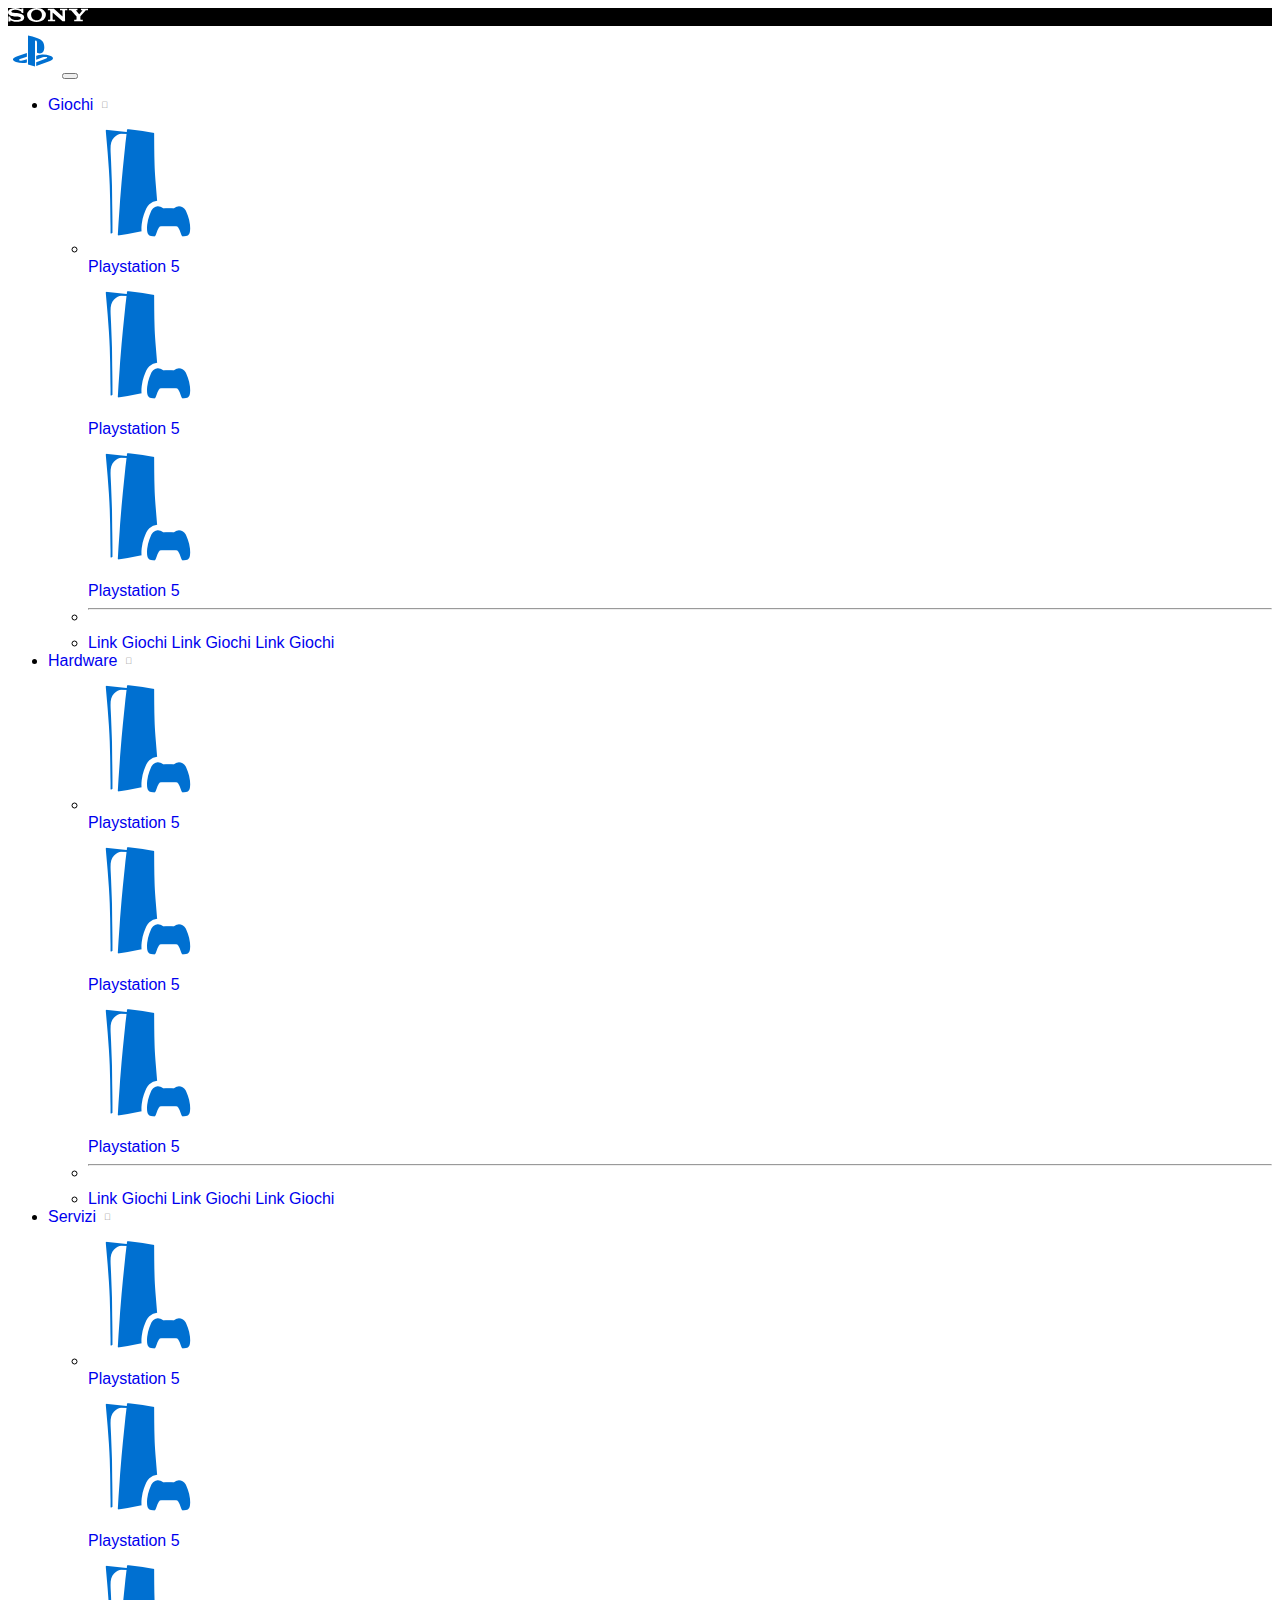
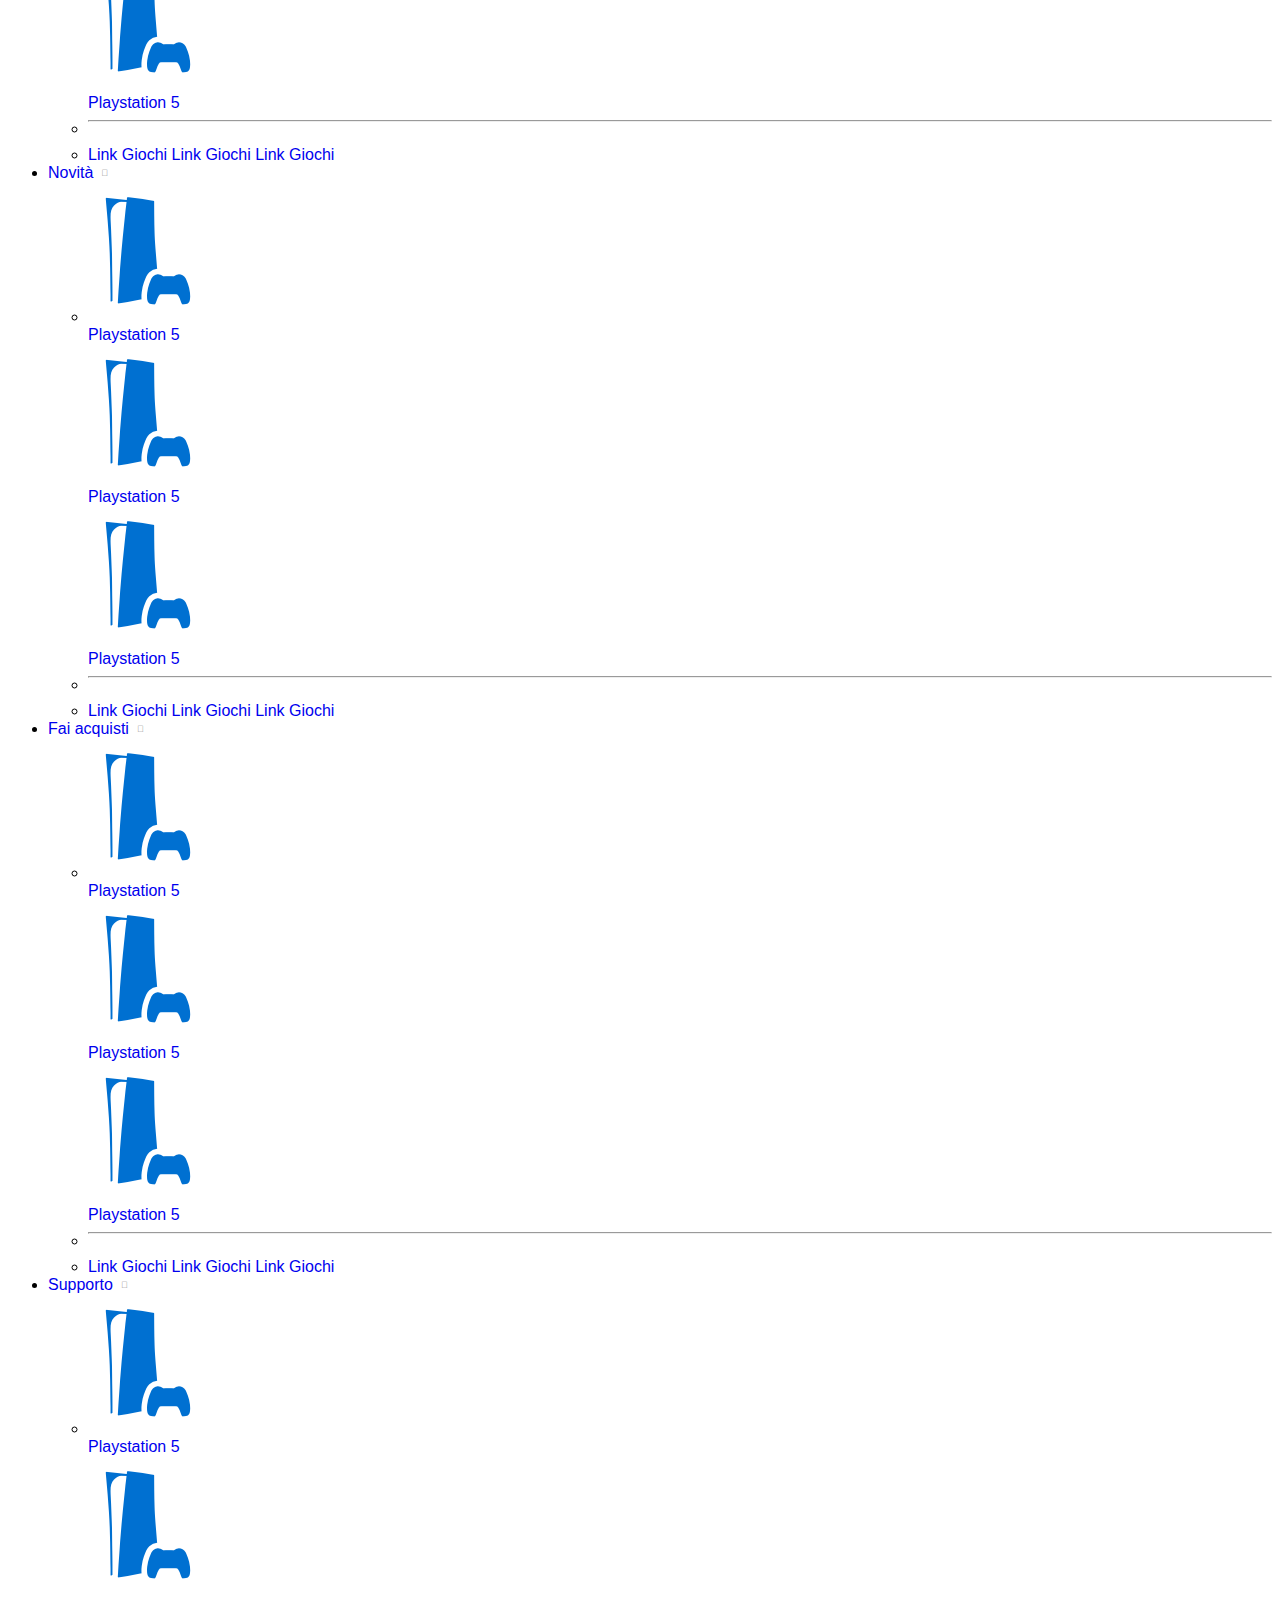
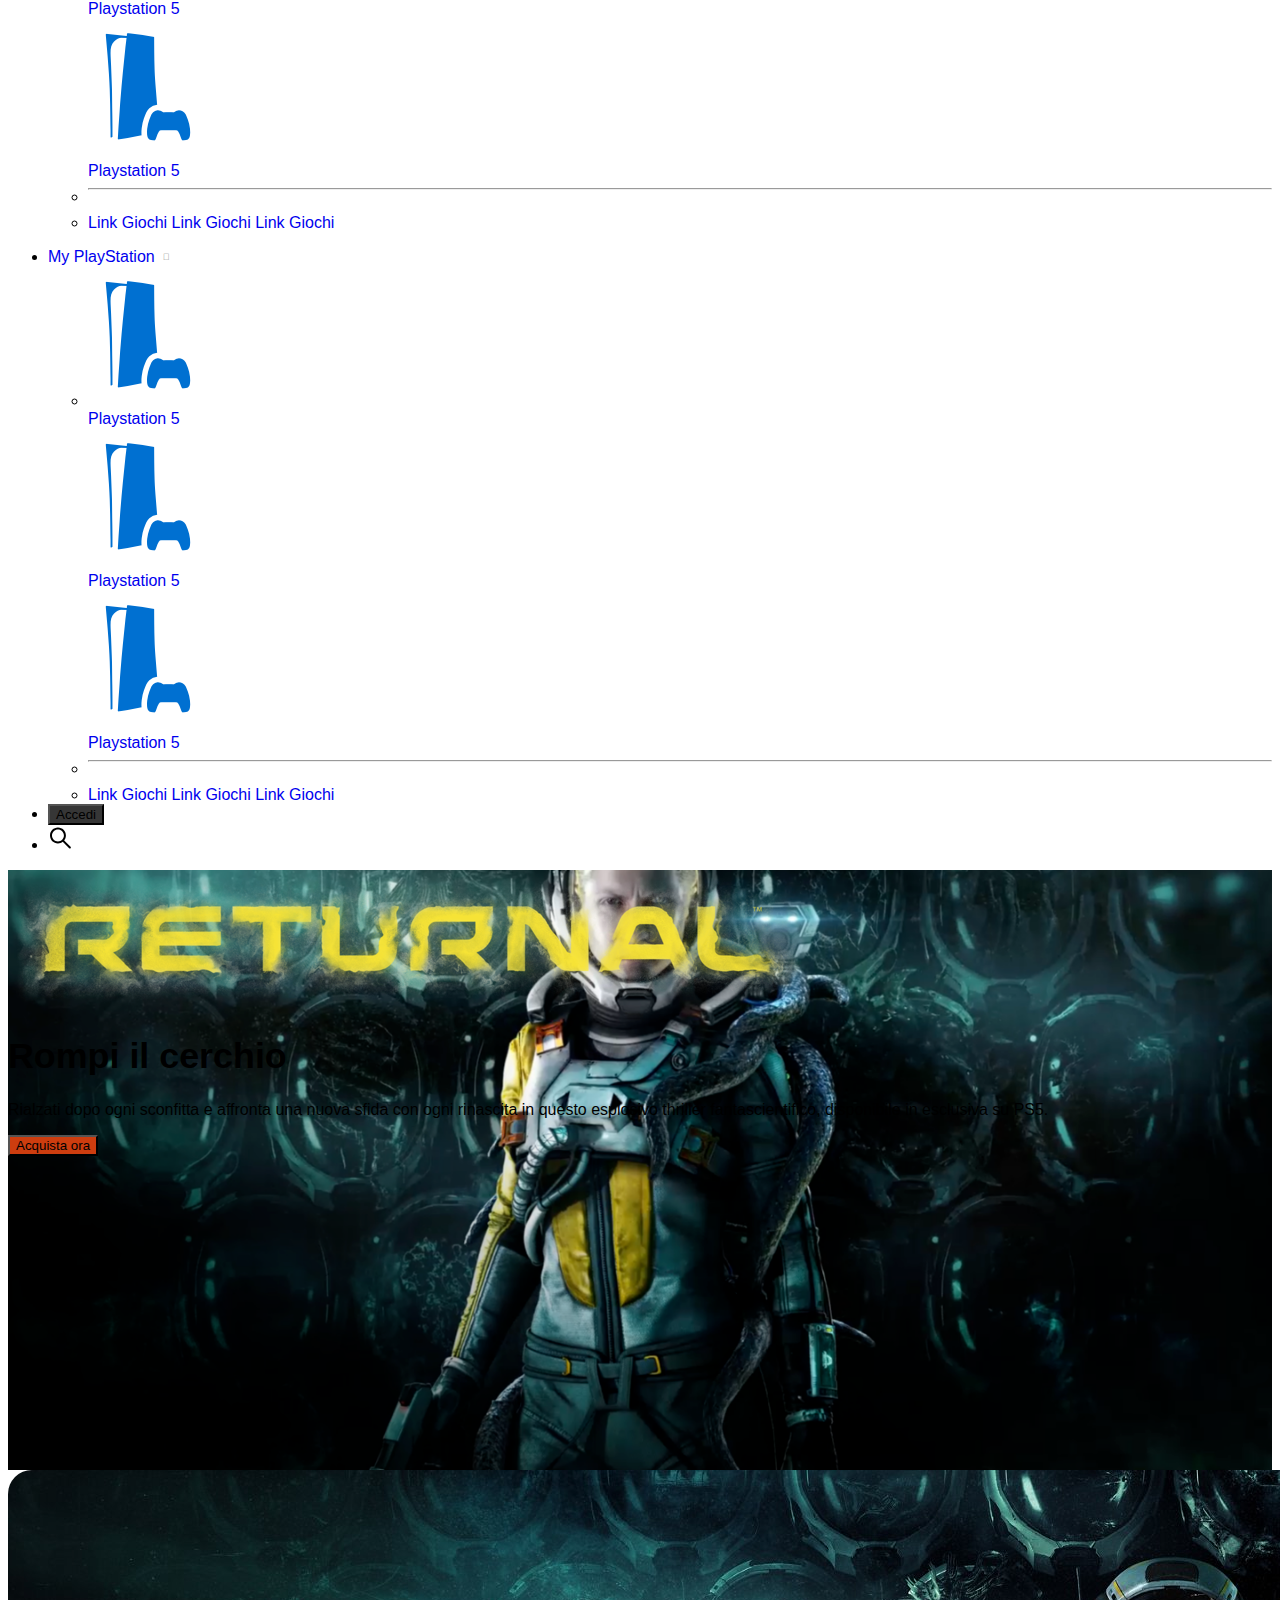
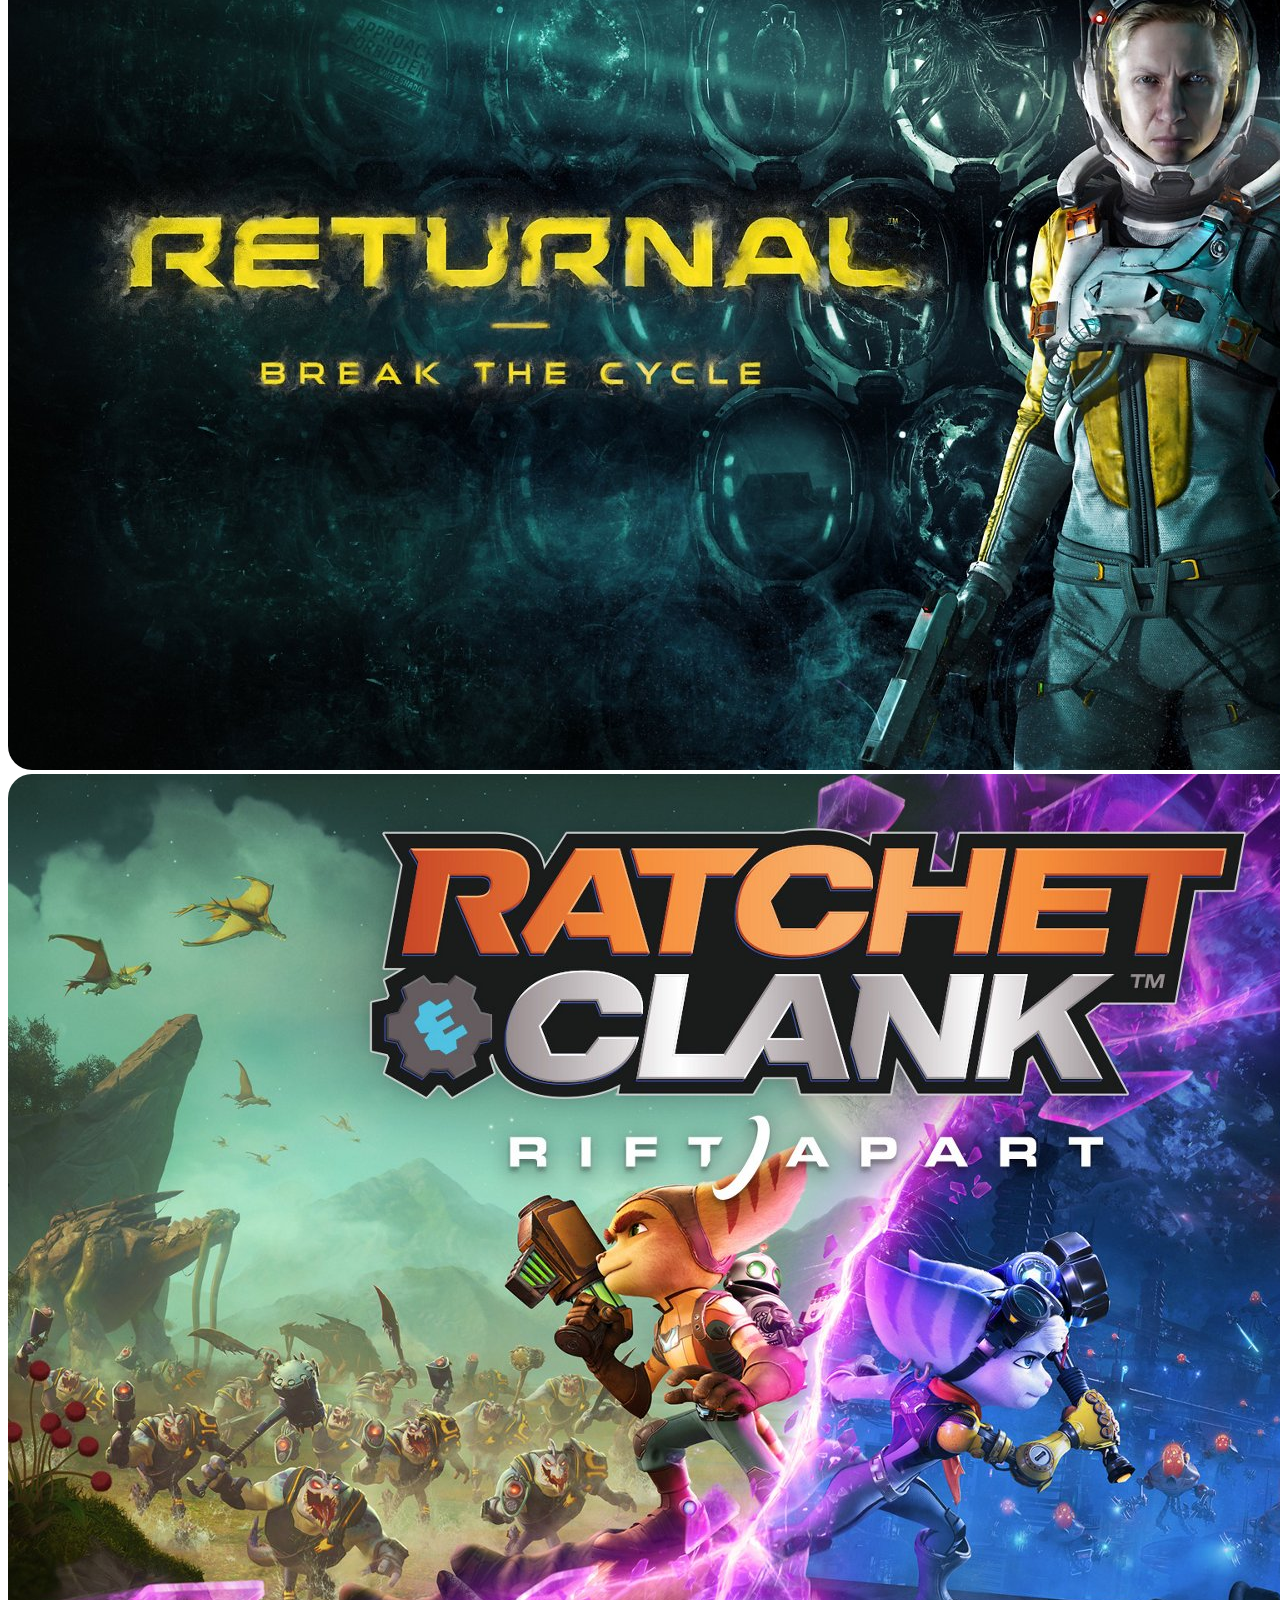
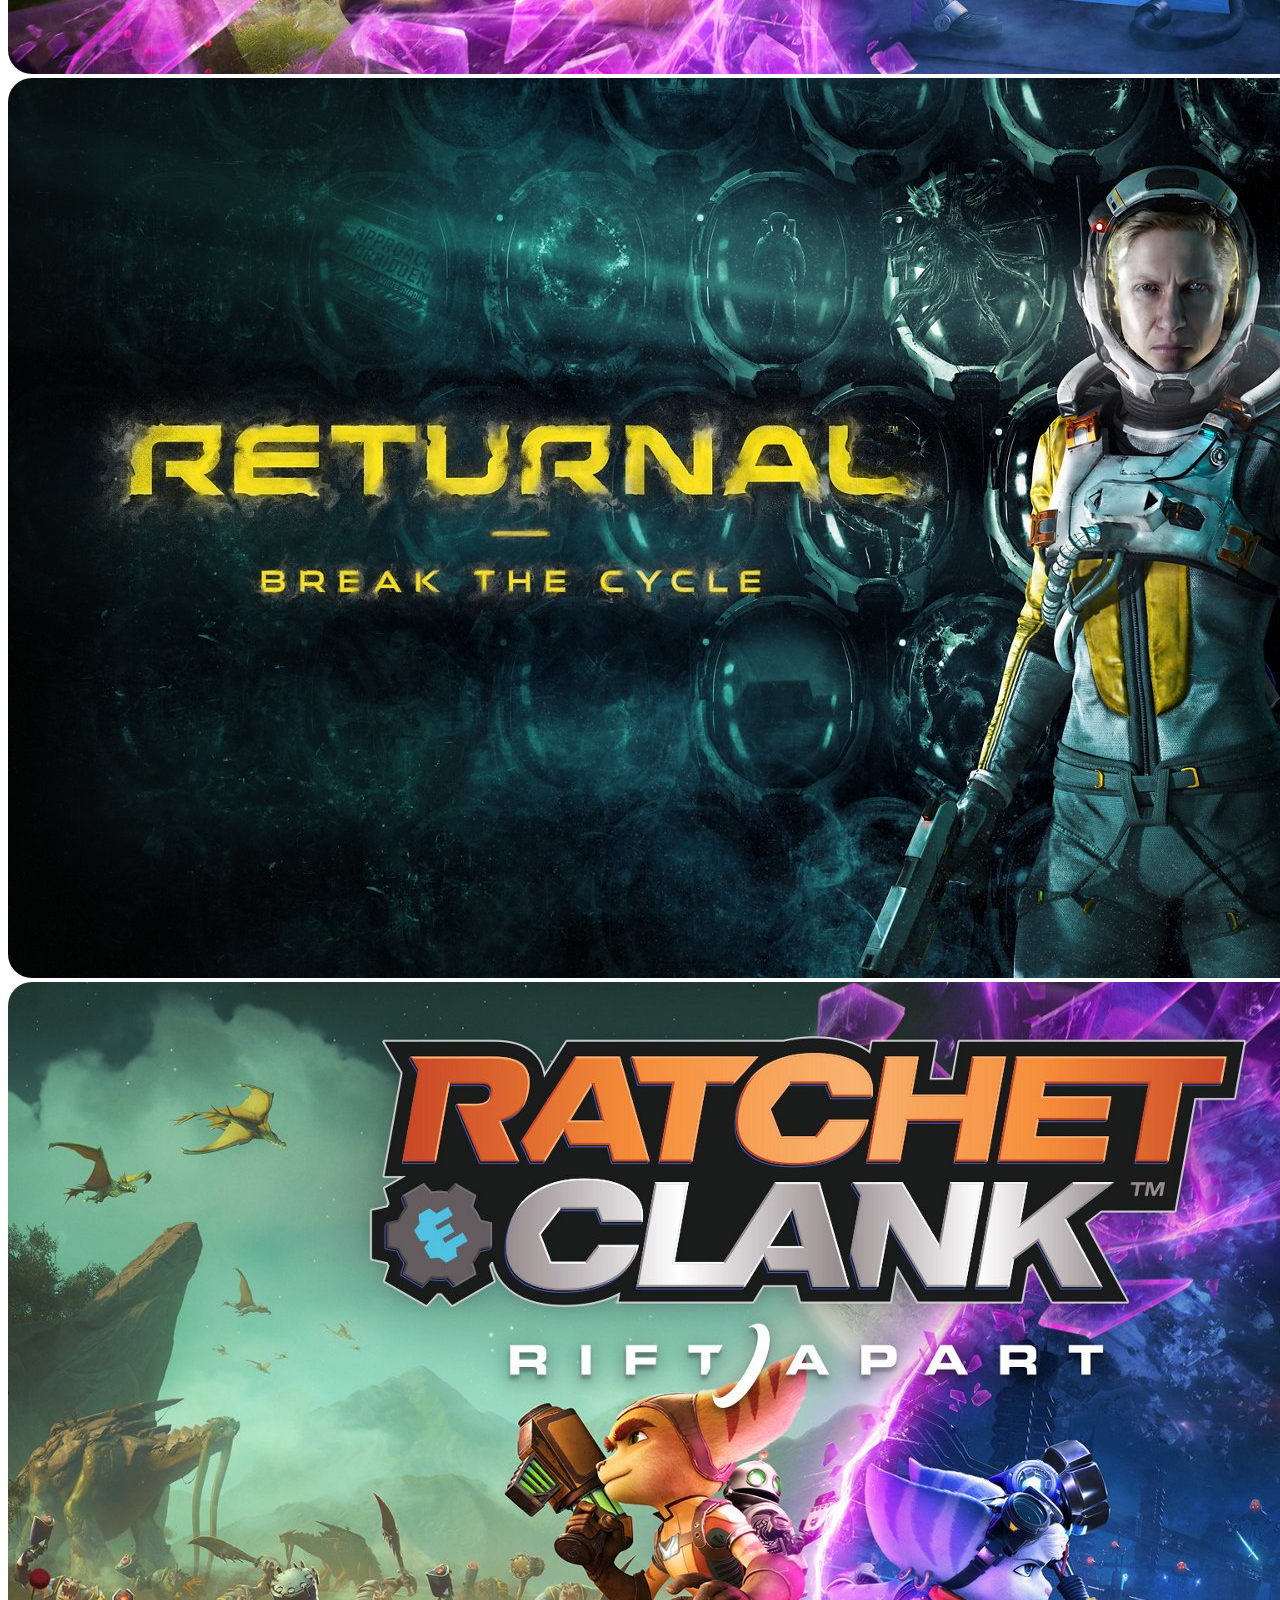
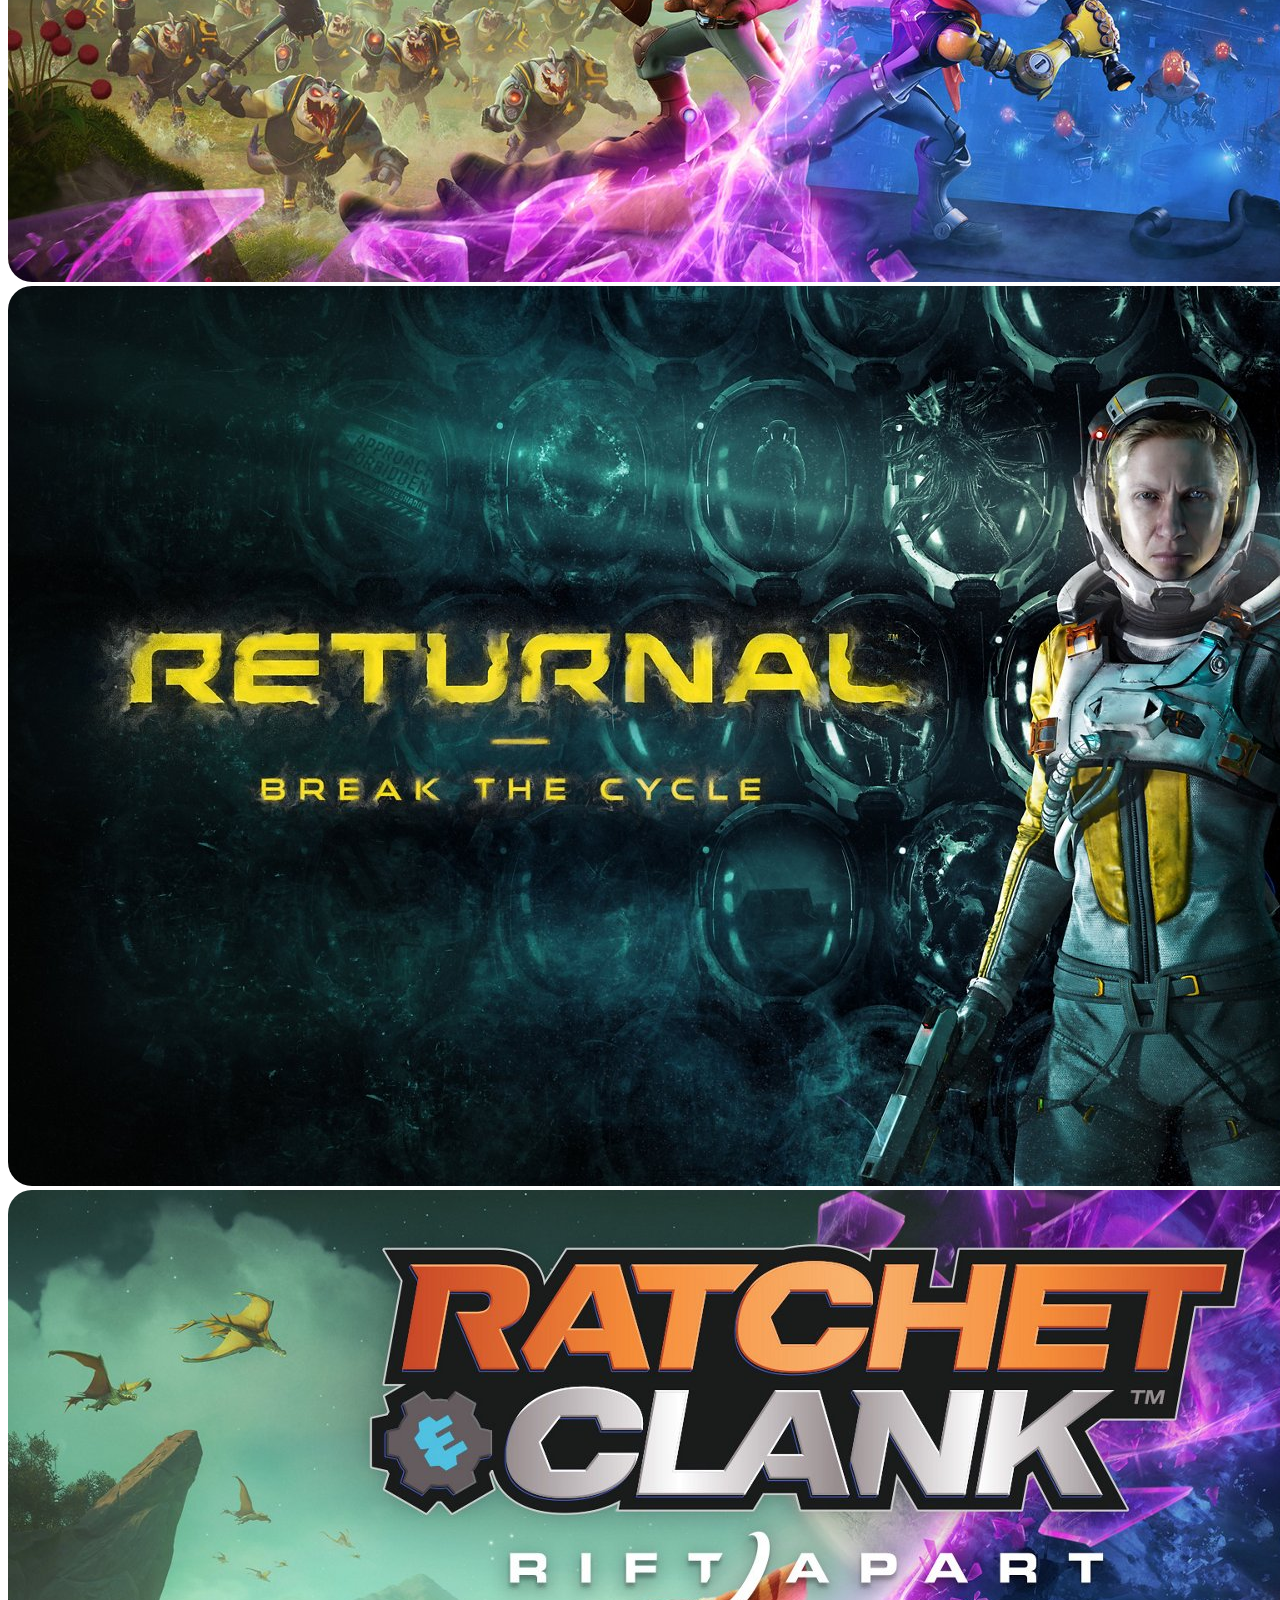
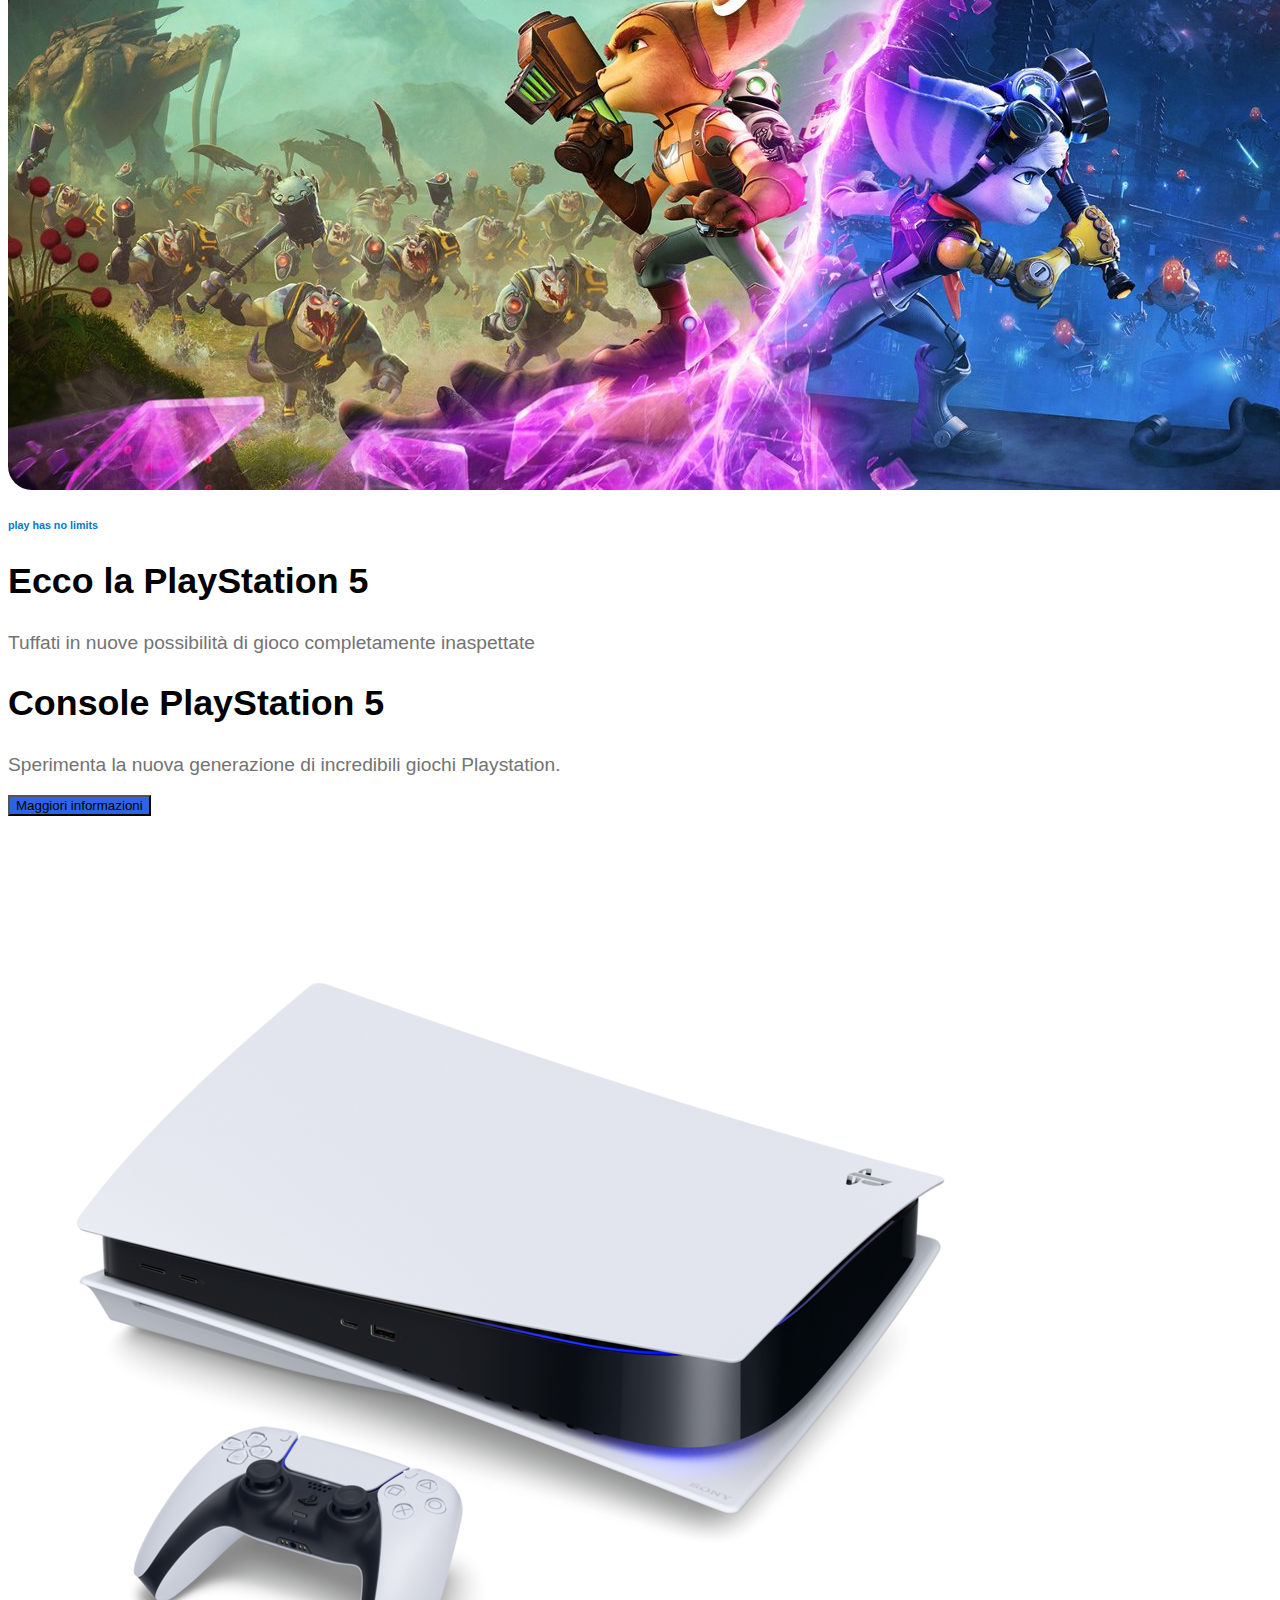
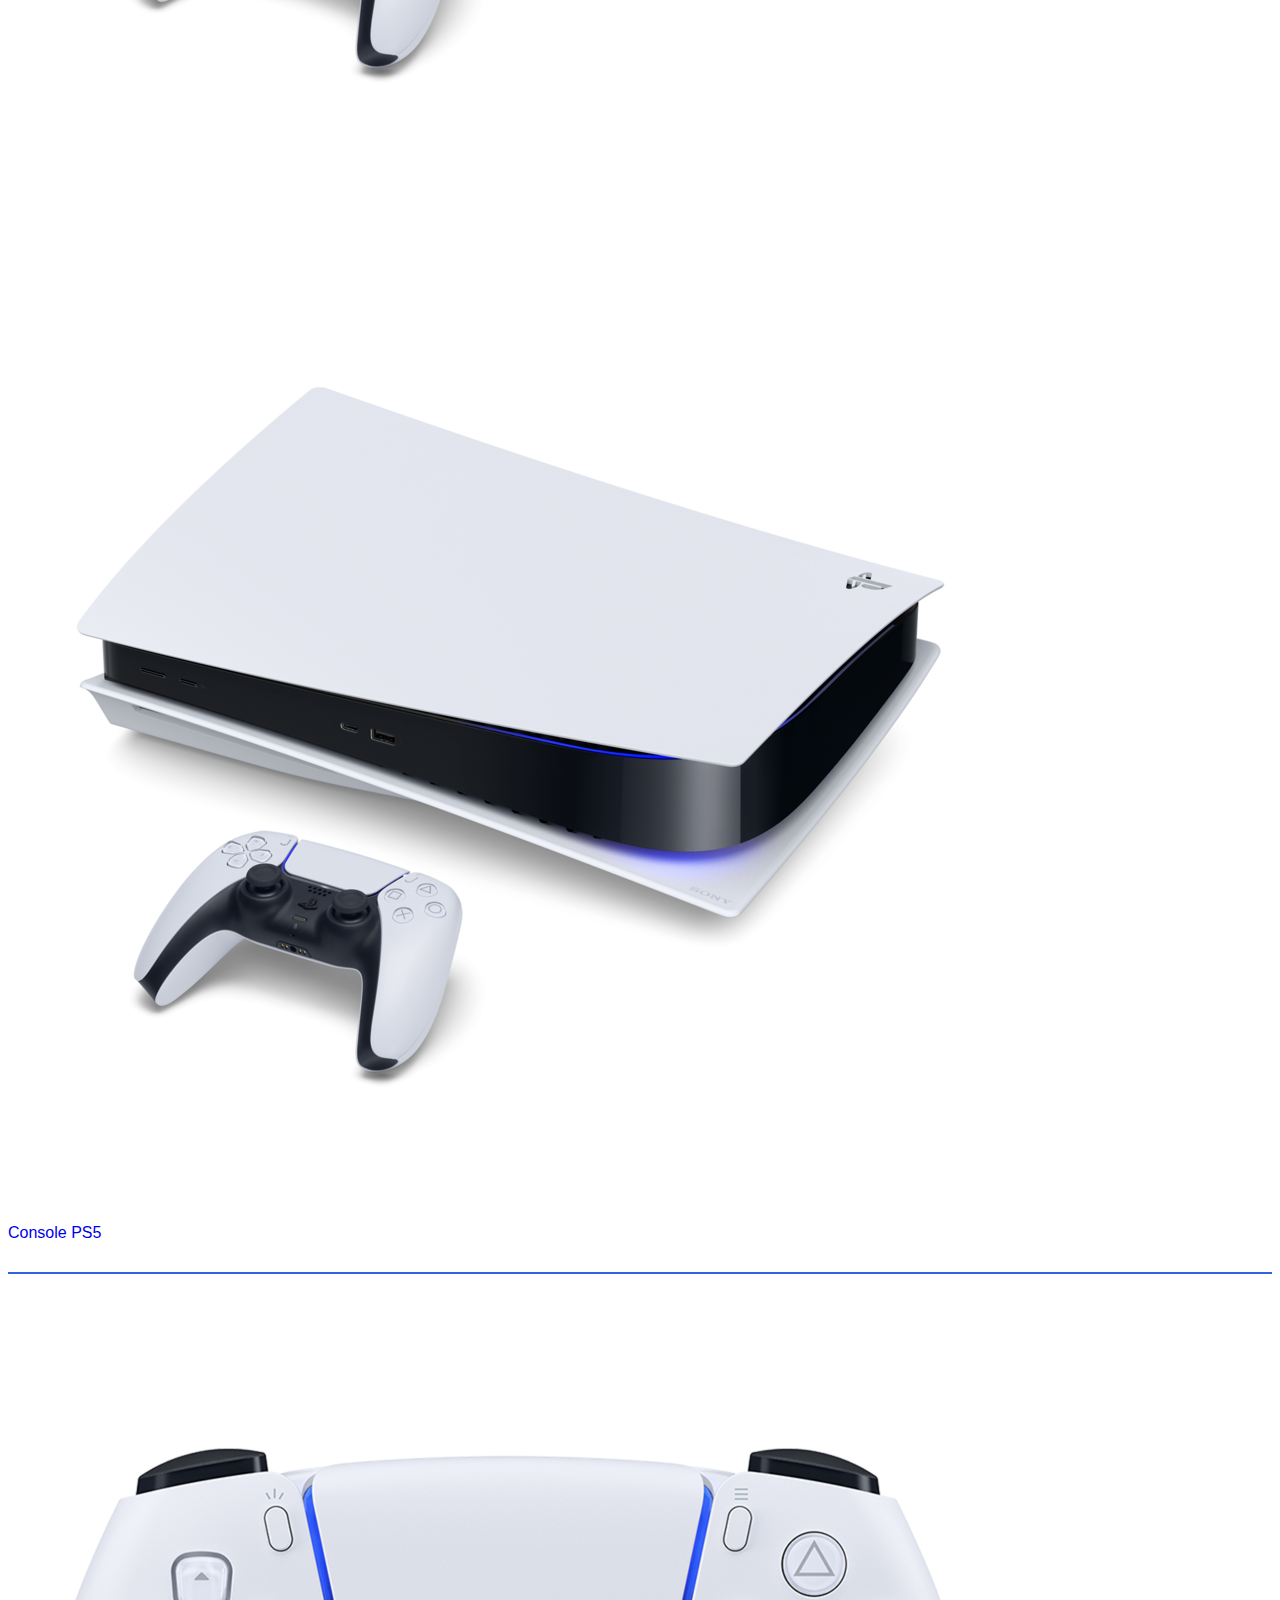
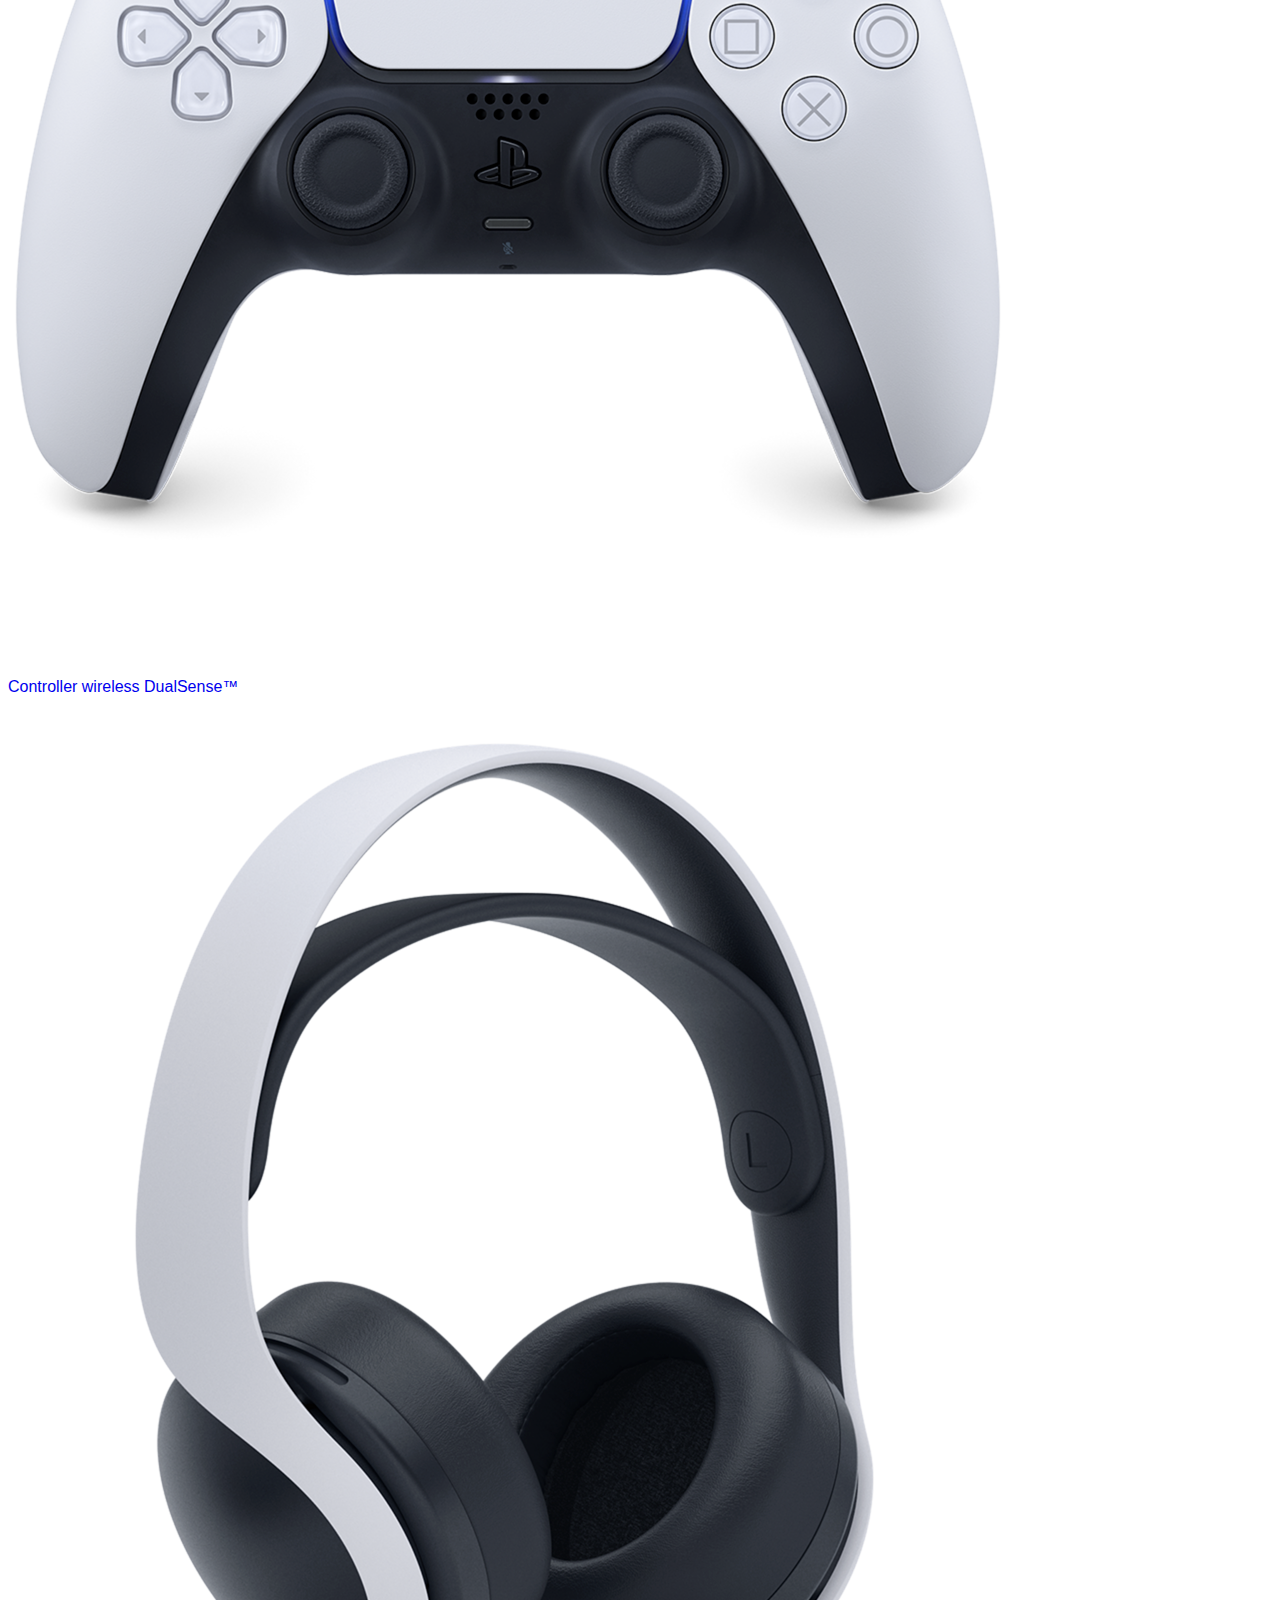
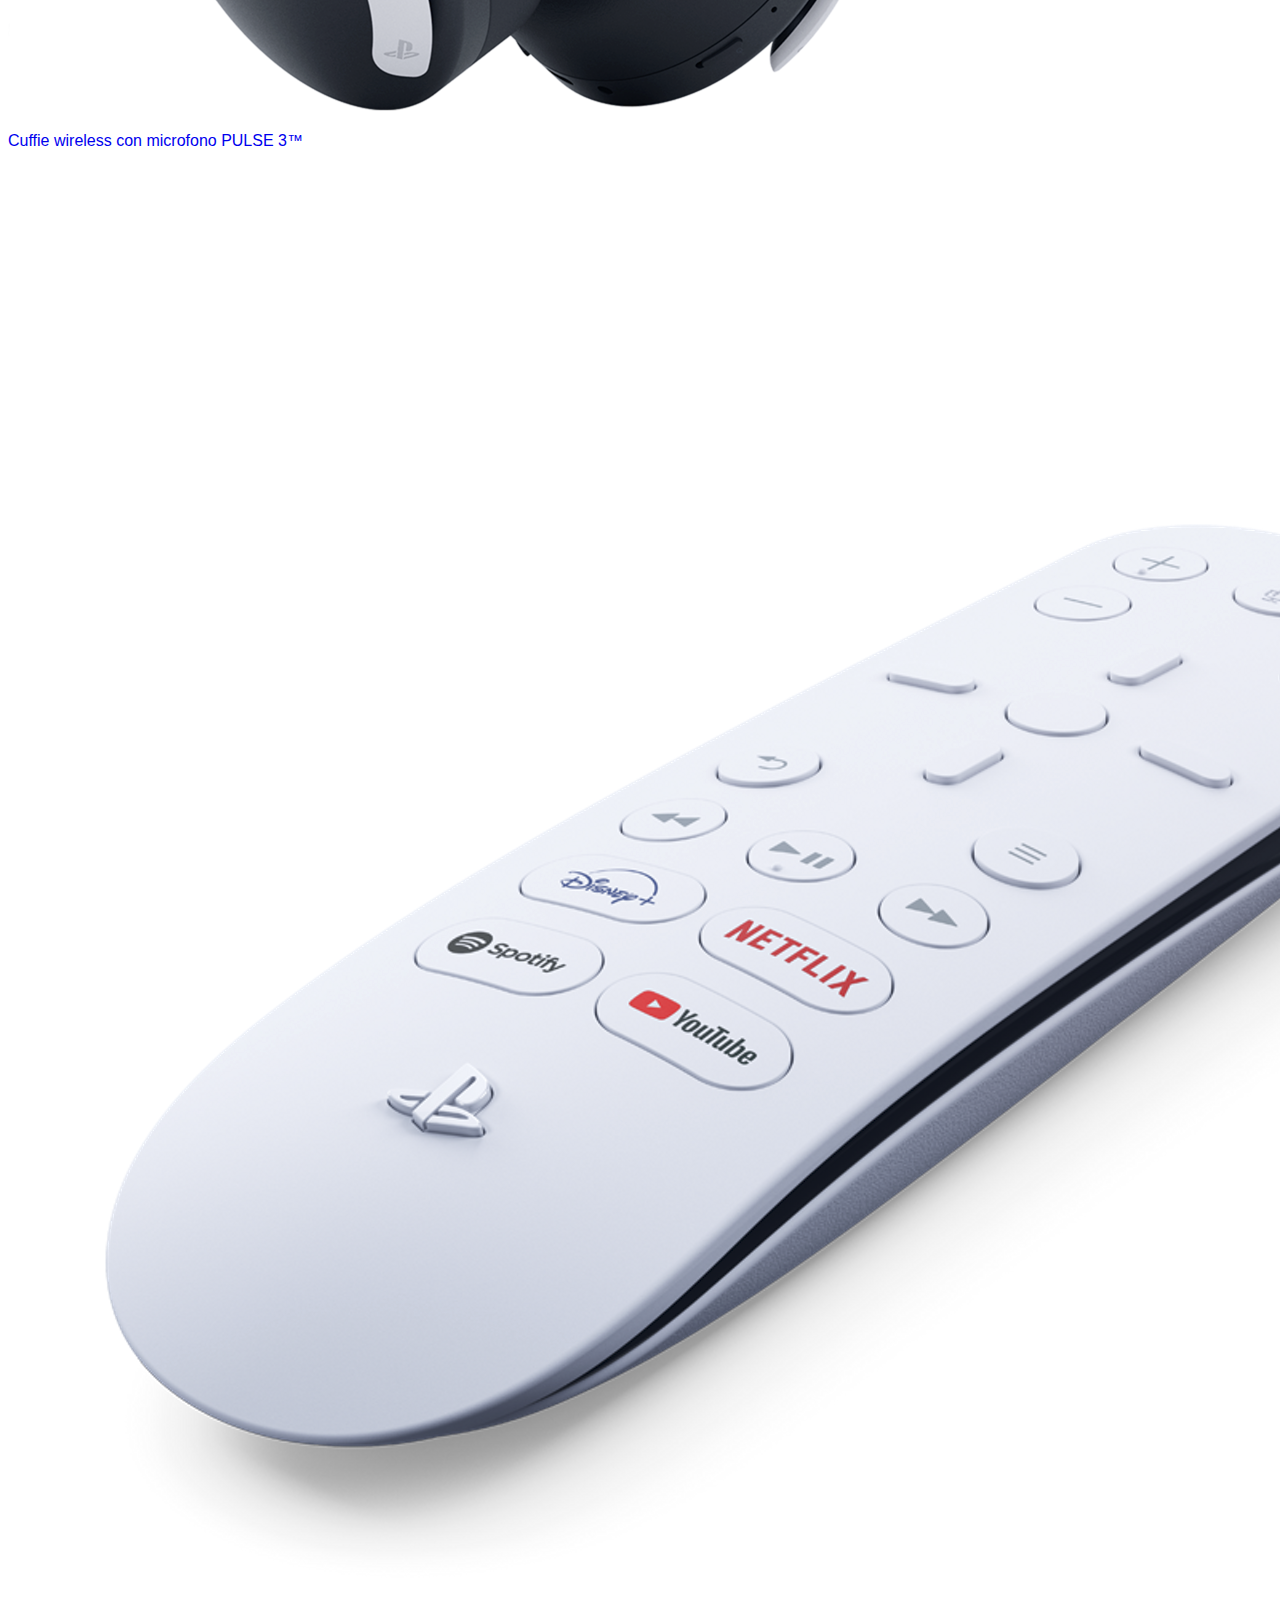
<file: index.html>
<!doctype html>
<html lang="en">

<head>
    <!-- Required meta tags -->
    <meta charset="utf-8">
    <meta name="viewport" content="width=device-width, initial-scale=1">

    <!-- Bootstrap CSS -->
    <link href="https://cdn.jsdelivr.net/npm/bootstrap@5.1.3/dist/css/bootstrap.min.css" rel="stylesheet"
        integrity="sha384-1BmE4kWBq78iYhFldvKuhfTAU6auU8tT94WrHftjDbrCEXSU1oBoqyl2QvZ6jIW3" crossorigin="anonymous">
    <link rel="stylesheet" href="https://cdnjs.cloudflare.com/ajax/libs/font-awesome/6.1.0/css/all.min.css"
        integrity="sha512-10/jx2EXwxxWqCLX/hHth/vu2KY3jCF70dCQB8TSgNjbCVAC/8vai53GfMDrO2Emgwccf2pJqxct9ehpzG+MTw=="
        crossorigin="anonymous" referrerpolicy="no-referrer" />
    <link rel="stylesheet" href="./assets/css/style.css">

    <title>htmlcss-playstation</title>
</head>

<body>

    <header id="site_header">

        <div class="top_header bg_top_header d-flex justify-content-end px-2 py-1">

            <div class="img_top_header">

                <img src="./assets/img/sony_logo.svg" alt="" class="img-fluid">

            </div>
            <!-- /.img_top_header -->

        </div>
        <!-- /.top_header -->

        <nav class="navbar navbar-expand-lg navbar-light bg_nav py-0">

            <div class="container-fluid">

                <a class="navbar-brand" href="#">
                    <img src="./assets/img/play_logo.svg" alt="" class="img-fluid">
                </a>

                <button class="navbar-toggler" type="button" data-bs-toggle="collapse"
                    data-bs-target="#navbarSupportedContent" aria-controls="navbarSupportedContent"
                    aria-expanded="false" aria-label="Toggle navigation">
                    <span class="navbar-toggler-icon"></span>
                </button>

                <div class="collapse navbar-collapse justify-content-between" id="navbarSupportedContent">

                    <ul class="menu_left navbar-nav mb-2 mb-lg-0">

                        <li class="nav-item me-xl-3">

                            <a class="nav-link dropdown-toggle d-flex active fw-bold" href="#" role="button"
                                data-bs-toggle="dropdown" aria-expanded="false">
                                Giochi
                            </a>

                            <ul class="dropdown-menu w-100 border-0 rounded-0 m-0">

                                <li class="d-flex justify-content-center">

                                    <a class=" text-dark" href="#">

                                        <div class="card_dropdown px-3 py-1 text-center">

                                            <div class="img_card_dropdown mx-auto">

                                                <img src="./assets/img/play-menu-ico.png" alt="" class="img-fluid">

                                            </div>

                                            <div class="text_card_dropdown">Playstation 5</div>

                                        </div>
                                        <!-- /.card_dropdown -->

                                    </a>

                                    <a class=" text-dark mx-2" href="#">

                                        <div class="card_dropdown px-3 py-1 text-center">

                                            <div class="img_card_dropdown mx-auto">

                                                <img src="./assets/img/play-menu-ico.png" alt="" class="img-fluid">

                                            </div>

                                            <div class="text_card_dropdown">Playstation 5</div>

                                        </div>
                                        <!-- /.card_dropdown -->

                                    </a>

                                    <a class=" text-dark" href="#">

                                        <div class="card_dropdown px-3 py-1 text-center">

                                            <div class="img_card_dropdown mx-auto">

                                                <img src="./assets/img/play-menu-ico.png" alt="" class="img-fluid">

                                            </div>

                                            <div class="text_card_dropdown">Playstation 5</div>

                                        </div>
                                        <!-- /.card_dropdown -->

                                    </a>

                                </li>

                                <li>
                                    <hr class="dropdown-divider">
                                </li>

                                <li class="d-flex justify-content-center">

                                    <a class="dropdown-item w-auto d-flex align-items-center" href="#">
                                        <span class="d-inline-block circle_link rounded-circle bg_btn_info me-2"></span>
                                        Link Giochi
                                    </a>

                                    <a class="dropdown-item d-flex w-auto align-items-center" href="#">
                                        <span class="d-inline-block circle_link rounded-circle bg_btn_info me-2"></span>
                                        Link Giochi
                                    </a>

                                    <a class="dropdown-item d-flex w-auto align-items-center" href="#">
                                        <span class="d-inline-block circle_link rounded-circle bg_btn_info me-2"></span>
                                        Link Giochi
                                    </a>

                                </li>
                            </ul>

                        </li>
                        <!-- nav-item -->

                        <li class="nav-item me-xl-3">

                            <a class="nav-link dropdown-toggle d-flex active fw-bold" href="#" role="button"
                                data-bs-toggle="dropdown" aria-expanded="false">
                                Hardware
                            </a>

                            <ul class="dropdown-menu w-100 border-0 rounded-0 m-0">

                                <li class="d-flex justify-content-center">

                                    <a class=" text-dark" href="#">

                                        <div class="card_dropdown px-3 py-1 text-center">

                                            <div class="img_card_dropdown mx-auto">

                                                <img src="./assets/img/play-menu-ico.png" alt="" class="img-fluid">

                                            </div>

                                            <div class="text_card_dropdown">Playstation 5</div>

                                        </div>
                                        <!-- /.card_dropdown -->

                                    </a>

                                    <a class=" text-dark mx-2" href="#">

                                        <div class="card_dropdown px-3 py-1 text-center">

                                            <div class="img_card_dropdown mx-auto">

                                                <img src="./assets/img/play-menu-ico.png" alt="" class="img-fluid">

                                            </div>

                                            <div class="text_card_dropdown">Playstation 5</div>

                                        </div>
                                        <!-- /.card_dropdown -->

                                    </a>

                                    <a class=" text-dark" href="#">

                                        <div class="card_dropdown px-3 py-1 text-center">

                                            <div class="img_card_dropdown mx-auto">

                                                <img src="./assets/img/play-menu-ico.png" alt="" class="img-fluid">

                                            </div>

                                            <div class="text_card_dropdown">Playstation 5</div>

                                        </div>
                                        <!-- /.card_dropdown -->

                                    </a>

                                </li>

                                <li>
                                    <hr class="dropdown-divider">
                                </li>

                                <li class="d-flex justify-content-center">

                                    <a class="dropdown-item w-auto d-flex align-items-center" href="#">
                                        <span class="d-inline-block circle_link rounded-circle bg_btn_info me-2"></span>
                                        Link Giochi
                                    </a>

                                    <a class="dropdown-item d-flex w-auto align-items-center" href="#">
                                        <span class="d-inline-block circle_link rounded-circle bg_btn_info me-2"></span>
                                        Link Giochi
                                    </a>

                                    <a class="dropdown-item d-flex w-auto align-items-center" href="#">
                                        <span class="d-inline-block circle_link rounded-circle bg_btn_info me-2"></span>
                                        Link Giochi
                                    </a>

                                </li>
                            </ul>

                        </li>
                        <!-- nav-item -->

                        <li class="nav-item me-xl-3">

                            <a class="nav-link dropdown-toggle d-flex active fw-bold" href="#" role="button"
                                data-bs-toggle="dropdown" aria-expanded="false">
                                Servizi
                            </a>

                            <ul class="dropdown-menu w-100 border-0 rounded-0 m-0">

                                <li class="d-flex justify-content-center">

                                    <a class=" text-dark" href="#">

                                        <div class="card_dropdown px-3 py-1 text-center">

                                            <div class="img_card_dropdown mx-auto">

                                                <img src="./assets/img/play-menu-ico.png" alt="" class="img-fluid">

                                            </div>

                                            <div class="text_card_dropdown">Playstation 5</div>

                                        </div>
                                        <!-- /.card_dropdown -->

                                    </a>

                                    <a class=" text-dark mx-2" href="#">

                                        <div class="card_dropdown px-3 py-1 text-center">

                                            <div class="img_card_dropdown mx-auto">

                                                <img src="./assets/img/play-menu-ico.png" alt="" class="img-fluid">

                                            </div>

                                            <div class="text_card_dropdown">Playstation 5</div>

                                        </div>
                                        <!-- /.card_dropdown -->

                                    </a>

                                    <a class=" text-dark" href="#">

                                        <div class="card_dropdown px-3 py-1 text-center">

                                            <div class="img_card_dropdown mx-auto">

                                                <img src="./assets/img/play-menu-ico.png" alt="" class="img-fluid">

                                            </div>

                                            <div class="text_card_dropdown">Playstation 5</div>

                                        </div>
                                        <!-- /.card_dropdown -->

                                    </a>

                                </li>

                                <li>
                                    <hr class="dropdown-divider">
                                </li>

                                <li class="d-flex justify-content-center">

                                    <a class="dropdown-item w-auto d-flex align-items-center" href="#">
                                        <span class="d-inline-block circle_link rounded-circle bg_btn_info me-2"></span>
                                        Link Giochi
                                    </a>

                                    <a class="dropdown-item d-flex w-auto align-items-center" href="#">
                                        <span class="d-inline-block circle_link rounded-circle bg_btn_info me-2"></span>
                                        Link Giochi
                                    </a>

                                    <a class="dropdown-item d-flex w-auto align-items-center" href="#">
                                        <span class="d-inline-block circle_link rounded-circle bg_btn_info me-2"></span>
                                        Link Giochi
                                    </a>

                                </li>
                            </ul>

                        </li>
                        <!-- nav-item -->

                        <li class="nav-item me-xl-3">

                            <a class="nav-link dropdown-toggle d-flex active fw-bold" href="#" role="button"
                                data-bs-toggle="dropdown" aria-expanded="false">
                                Novità
                            </a>

                            <ul class="dropdown-menu w-100 border-0 rounded-0 m-0">

                                <li class="d-flex justify-content-center">

                                    <a class=" text-dark" href="#">

                                        <div class="card_dropdown px-3 py-1 text-center">

                                            <div class="img_card_dropdown mx-auto">

                                                <img src="./assets/img/play-menu-ico.png" alt="" class="img-fluid">

                                            </div>

                                            <div class="text_card_dropdown">Playstation 5</div>

                                        </div>
                                        <!-- /.card_dropdown -->

                                    </a>

                                    <a class=" text-dark mx-2" href="#">

                                        <div class="card_dropdown px-3 py-1 text-center">

                                            <div class="img_card_dropdown mx-auto">

                                                <img src="./assets/img/play-menu-ico.png" alt="" class="img-fluid">

                                            </div>

                                            <div class="text_card_dropdown">Playstation 5</div>

                                        </div>
                                        <!-- /.card_dropdown -->

                                    </a>

                                    <a class=" text-dark" href="#">

                                        <div class="card_dropdown px-3 py-1 text-center">

                                            <div class="img_card_dropdown mx-auto">

                                                <img src="./assets/img/play-menu-ico.png" alt="" class="img-fluid">

                                            </div>

                                            <div class="text_card_dropdown">Playstation 5</div>

                                        </div>
                                        <!-- /.card_dropdown -->

                                    </a>

                                </li>

                                <li>
                                    <hr class="dropdown-divider">
                                </li>

                                <li class="d-flex justify-content-center">

                                    <a class="dropdown-item w-auto d-flex align-items-center" href="#">
                                        <span class="d-inline-block circle_link rounded-circle bg_btn_info me-2"></span>
                                        Link Giochi
                                    </a>

                                    <a class="dropdown-item d-flex w-auto align-items-center" href="#">
                                        <span class="d-inline-block circle_link rounded-circle bg_btn_info me-2"></span>
                                        Link Giochi
                                    </a>

                                    <a class="dropdown-item d-flex w-auto align-items-center" href="#">
                                        <span class="d-inline-block circle_link rounded-circle bg_btn_info me-2"></span>
                                        Link Giochi
                                    </a>

                                </li>
                            </ul>

                        </li>
                        <!-- nav-item -->

                        <li class="nav-item me-xl-3">

                            <a class="nav-link dropdown-toggle d-flex active fw-bold" href="#" role="button"
                                data-bs-toggle="dropdown" aria-expanded="false">
                                Fai acquisti
                            </a>

                            <ul class="dropdown-menu w-100 border-0 rounded-0 m-0">

                                <li class="d-flex justify-content-center">

                                    <a class=" text-dark" href="#">

                                        <div class="card_dropdown px-3 py-1 text-center">

                                            <div class="img_card_dropdown mx-auto">

                                                <img src="./assets/img/play-menu-ico.png" alt="" class="img-fluid">

                                            </div>

                                            <div class="text_card_dropdown">Playstation 5</div>

                                        </div>
                                        <!-- /.card_dropdown -->

                                    </a>

                                    <a class=" text-dark mx-2" href="#">

                                        <div class="card_dropdown px-3 py-1 text-center">

                                            <div class="img_card_dropdown mx-auto">

                                                <img src="./assets/img/play-menu-ico.png" alt="" class="img-fluid">

                                            </div>

                                            <div class="text_card_dropdown">Playstation 5</div>

                                        </div>
                                        <!-- /.card_dropdown -->

                                    </a>

                                    <a class=" text-dark" href="#">

                                        <div class="card_dropdown px-3 py-1 text-center">

                                            <div class="img_card_dropdown mx-auto">

                                                <img src="./assets/img/play-menu-ico.png" alt="" class="img-fluid">

                                            </div>

                                            <div class="text_card_dropdown">Playstation 5</div>

                                        </div>
                                        <!-- /.card_dropdown -->

                                    </a>

                                </li>

                                <li>
                                    <hr class="dropdown-divider">
                                </li>

                                <li class="d-flex justify-content-center">

                                    <a class="dropdown-item w-auto d-flex align-items-center" href="#">
                                        <span class="d-inline-block circle_link rounded-circle bg_btn_info me-2"></span>
                                        Link Giochi
                                    </a>

                                    <a class="dropdown-item d-flex w-auto align-items-center" href="#">
                                        <span class="d-inline-block circle_link rounded-circle bg_btn_info me-2"></span>
                                        Link Giochi
                                    </a>

                                    <a class="dropdown-item d-flex w-auto align-items-center" href="#">
                                        <span class="d-inline-block circle_link rounded-circle bg_btn_info me-2"></span>
                                        Link Giochi
                                    </a>

                                </li>
                            </ul>

                        </li>
                        <!-- nav-item -->

                        <li class="nav-item">

                            <a class="nav-link dropdown-toggle d-flex active fw-bold pe-0" href="#" role="button"
                                data-bs-toggle="dropdown" aria-expanded="false">
                                Supporto
                            </a>

                            <ul class="dropdown-menu w-100 border-0 rounded-0 m-0">

                                <li class="d-flex justify-content-center">

                                    <a class=" text-dark" href="#">

                                        <div class="card_dropdown px-3 py-1 text-center">

                                            <div class="img_card_dropdown mx-auto">

                                                <img src="./assets/img/play-menu-ico.png" alt="" class="img-fluid">

                                            </div>

                                            <div class="text_card_dropdown">Playstation 5</div>

                                        </div>
                                        <!-- /.card_dropdown -->

                                    </a>

                                    <a class=" text-dark mx-2" href="#">

                                        <div class="card_dropdown px-3 py-1 text-center">

                                            <div class="img_card_dropdown mx-auto">

                                                <img src="./assets/img/play-menu-ico.png" alt="" class="img-fluid">

                                            </div>

                                            <div class="text_card_dropdown">Playstation 5</div>

                                        </div>
                                        <!-- /.card_dropdown -->

                                    </a>

                                    <a class=" text-dark" href="#">

                                        <div class="card_dropdown px-3 py-1 text-center">

                                            <div class="img_card_dropdown mx-auto">

                                                <img src="./assets/img/play-menu-ico.png" alt="" class="img-fluid">

                                            </div>

                                            <div class="text_card_dropdown">Playstation 5</div>

                                        </div>
                                        <!-- /.card_dropdown -->

                                    </a>

                                </li>

                                <li>
                                    <hr class="dropdown-divider">
                                </li>

                                <li class="d-flex justify-content-center">

                                    <a class="dropdown-item w-auto d-flex align-items-center" href="#">
                                        <span class="d-inline-block circle_link rounded-circle bg_btn_info me-2"></span>
                                        Link Giochi
                                    </a>

                                    <a class="dropdown-item d-flex w-auto align-items-center" href="#">
                                        <span class="d-inline-block circle_link rounded-circle bg_btn_info me-2"></span>
                                        Link Giochi
                                    </a>

                                    <a class="dropdown-item d-flex w-auto align-items-center" href="#">
                                        <span class="d-inline-block circle_link rounded-circle bg_btn_info me-2"></span>
                                        Link Giochi
                                    </a>

                                </li>
                            </ul>

                        </li>
                        <!-- nav-item -->

                    </ul>
                    <!-- /.menu_left -->

                    <ul class="menu_right navbar-nav mb-2 mb-lg-0 align-items-center">

                        <li class="nav-item me-xl-3">

                            <a class="nav-link dropdown-toggle d-flex active fw-bold ps-0" href="#" role="button"
                                data-bs-toggle="dropdown" aria-expanded="false">
                                My PlayStation



                            </a>

                            <ul class="dropdown-menu w-100 border-0 rounded-0 m-0">

                                <li class="d-flex justify-content-center">

                                    <a class=" text-dark" href="#">

                                        <div class="card_dropdown px-3 py-1 text-center">

                                            <div class="img_card_dropdown mx-auto">

                                                <img src="./assets/img/play-menu-ico.png" alt="" class="img-fluid">

                                            </div>

                                            <div class="text_card_dropdown">Playstation 5</div>

                                        </div>
                                        <!-- /.card_dropdown -->

                                    </a>

                                    <a class=" text-dark mx-2" href="#">

                                        <div class="card_dropdown px-3 py-1 text-center">

                                            <div class="img_card_dropdown mx-auto">

                                                <img src="./assets/img/play-menu-ico.png" alt="" class="img-fluid">

                                            </div>

                                            <div class="text_card_dropdown">Playstation 5</div>

                                        </div>
                                        <!-- /.card_dropdown -->

                                    </a>

                                    <a class=" text-dark" href="#">

                                        <div class="card_dropdown px-3 py-1 text-center">

                                            <div class="img_card_dropdown mx-auto">

                                                <img src="./assets/img/play-menu-ico.png" alt="" class="img-fluid">

                                            </div>

                                            <div class="text_card_dropdown">Playstation 5</div>

                                        </div>
                                        <!-- /.card_dropdown -->

                                    </a>

                                </li>

                                <li>
                                    <hr class="dropdown-divider">
                                </li>

                                <li class="d-flex justify-content-center">

                                    <a class="dropdown-item w-auto d-flex align-items-center" href="#">
                                        <span class="d-inline-block circle_link rounded-circle bg_btn_info me-2"></span>
                                        Link Giochi
                                    </a>

                                    <a class="dropdown-item d-flex w-auto align-items-center" href="#">
                                        <span class="d-inline-block circle_link rounded-circle bg_btn_info me-2"></span>
                                        Link Giochi
                                    </a>

                                    <a class="dropdown-item d-flex w-auto align-items-center" href="#">
                                        <span class="d-inline-block circle_link rounded-circle bg_btn_info me-2"></span>
                                        Link Giochi
                                    </a>

                                </li>
                            </ul>

                        </li>
                        <!-- nav-item -->

                        <li class="nav-item me-xl-3">

                            <button type="button"
                                class="btn bg_btn_log text-white border-2 rounded-pill">Accedi</button>

                        </li>
                        <!-- nav-item -->

                        <li class="nav-item">

                            <a class="nav-link d-flex active fw-bold" href="#" role="button" data-bs-toggle="dropdown"
                                aria-expanded="false">
                                <img src="./assets/img/lens.svg" alt="" class="img-fluid" width="25">

                            </a>

                        </li>
                        <!-- nav-item -->

                    </ul>
                    <!-- /.menu_right -->

                </div>

            </div>

        </nav>
        <!-- /.navbar -->

    </header>
    <!-- /#site_header -->

    <main id="site_main">

        <section class="banner_returnal d-flex align-items-end h_600">

            <div class="container pb-5">

                <div class="row row-cols-1 row-cols-lg-3">

                    <div class="col">

                        <div class="card_returnal text-white">

                            <div class="img_card_returnal mb-4">

                                <img src="./assets/img/returnal-hero-banner-logo.png" alt="" class="img-fluid">

                            </div>
                            <!-- /.img_card_returnal -->

                            <div class="text_card">

                                <h1 class="mb-4 title">Rompi il cerchio</h1>

                                <p>
                                    Rialzati dopo ogni sconfitta e affronta una nuova sfida con ogni rinascita in questo
                                    esplosivo thriller fantascientifico, disponibile in esclusiva su PS5.
                                </p>

                            </div>
                            <!-- /.text_card -->

                            <div class="button mt-4">

                                <button type="button" class="btn bg_btn_buy text-white border-2 rounded-pill">Acquista
                                    ora</button>

                            </div>
                            <!-- /.buy -->

                        </div>
                        <!-- /.card_returnal -->

                    </div>
                    <!-- /.col -->

                </div>
                <!-- /.row row-col-1 row-cols-lg-3 -->

            </div>
            <!-- /.container -->

        </section>
        <!-- /.banner_returnal -->

        <section class="slider_banner py-5">

            <div class="container">

                <div class="row g-3 row-cols-2 row-cols-sm-3 row-cols-lg-6">

                    <div class="col">

                        <a href="#">

                            <div class="img_slider border border-3 border_primary rounded_3">
                                <img src="./assets/img/returnal-listing-thumb-01-ps5.jpg" alt=""
                                    class="img-fluid rounded_3 p-1">
                            </div>
                            <!-- /.img_slider -->

                        </a>
                        <!-- /.a -->

                    </div>
                    <!-- /.col -->

                    <div class="col">

                        <a href="#">

                            <div class="img_slider rounded_3">
                                <img src="./assets/img/ratchet-and-clank-rift-apart-keyart.jpg" alt=""
                                    class="img-fluid rounded_3 p-1">
                            </div>
                            <!-- /.img_slider -->

                        </a>
                        <!-- /a -->

                    </div>
                    <!-- /.col -->

                    <div class="col">

                        <a href="#">

                            <div class="img_slider rounded_3">
                                <img src="./assets/img/returnal-listing-thumb-01-ps5.jpg" alt=""
                                    class="img-fluid rounded_3 p-1">
                            </div>
                            <!-- /.img_slider -->

                        </a>
                        <!-- /.a -->

                    </div>
                    <!-- /.col -->

                    <div class="col">

                        <a href="#">

                            <div class="img_slider rounded_3">
                                <img src="./assets/img/ratchet-and-clank-rift-apart-keyart.jpg" alt=""
                                    class="img-fluid rounded_3 p-1">
                            </div>
                            <!-- /.img_slider -->

                        </a>
                        <!-- /a -->

                    </div>
                    <!-- /.col -->

                    <div class="col">

                        <a href="#">

                            <div class="img_slider rounded_3">
                                <img src="./assets/img/returnal-listing-thumb-01-ps5.jpg" alt=""
                                    class="img-fluid rounded_3 p-1">
                            </div>
                            <!-- /.img_slider -->

                        </a>
                        <!-- /.a -->

                    </div>
                    <!-- /.col -->

                    <div class="col">

                        <a href="#">

                            <div class="img_slider rounded_3">
                                <img src="./assets/img/ratchet-and-clank-rift-apart-keyart.jpg" alt=""
                                    class="img-fluid rounded_3 p-1">
                            </div>
                            <!-- /.img_slider -->

                        </a>
                        <!-- /a -->

                    </div>
                    <!-- /.col -->

                </div>
                <!-- /.row row-cols-2 row-cols-sm-3 row-cols-lg-6 -->

            </div>
            <!-- /.container -->

        </section>
        <!-- /.slider -->

        <section class="ps5 py-5">

            <div class="container">

                <div class="ps5_title text-center mb-5">

                    <h6 class="text_primary text-uppercase">play has no limits</h6>

                    <h2 class="title h1">Ecco la PlayStation 5</h2>

                    <p class="text_secondary mt-4 lead">Tuffati in nuove possibilità di gioco completamente inaspettate
                    </p>

                </div>
                <!-- /.ps5_title -->

                <div class="row mt-3">

                    <div class="col-12 col-md-5 d-flex align-items-center">

                        <div class="ps5_description">

                            <h2 class="title h1">Console PlayStation 5</h2>

                            <p class="text_secondary mt-4 lh-base lead">Sperimenta la nuova generazione di incredibili
                                giochi
                                Playstation.</p>

                            <div class="button mt-4">

                                <button type="button" class="btn bg_btn_info text-white border-2 rounded-pill">Maggiori
                                    informazioni</button>

                            </div>

                        </div>
                        <!-- /.ps5_description -->

                    </div>
                    <!-- /.col -->

                    <div class="col-12 col-md-7">

                        <div class="img_ps5">
                            <img src="./assets/img/playstation-5-thumb.png" alt="" class="img-fluid">
                        </div>
                        <!-- /.img_ps5 -->

                    </div>
                    <!-- /.col -->

                </div>
                <!-- /.row row-cols-1 row-cols-md-2 -->

            </div>
            <!-- /.container -->

        </section>
        <!-- /.ps5 -->

        <section class="slider_ps5 pt-4 pb-5">

            <div class="container">

                <div class="row gy-5 row-cols-3 row-cols-md-5">

                    <div class="col">

                        <a href="#sd" class="a_card_slider text-black">

                            <div class="card_slider border-bottom border-2 border_primary text-center">

                                <div class="card_slider_img mx-auto py-1">

                                    <div class="img_slider_ps5">
                                        <img src="./assets/img/playstation-5-thumb.png" alt="" class="img-fluid">
                                    </div>
                                    <!-- /.img_slider -->

                                </div>
                                <!-- /.card_slider_img -->

                                <div class="card_slider_text fw-bold d-none d-md-block">

                                    <div>Console PS5</div>

                                </div>
                                <!-- /.card_slider_text -->

                            </div>
                            <!-- /.card_slider -->

                        </a>
                        <!-- /.a_card_slider -->

                    </div>
                    <!-- /.col -->

                    <div class="col">

                        <a href="#sd" class="a_card_slider text-black">

                            <div class="card_slider opacity-50 text-center">

                                <div class="card_slider_img  mx-auto py-1">

                                    <div class="img_slider_ps5">
                                        <img src="./assets/img/joypad-thumb.png" alt="" class="img-fluid">
                                    </div>
                                    <!-- /.img_slider -->

                                </div>
                                <!-- /.card_slider_img -->

                                <div class="card_slider_text fw-bold d-none d-md-block">

                                    <div>Controller wireless DualSense&trade;</div>

                                </div>
                                <!-- /.card_slider_text -->

                            </div>
                            <!-- /.card_slider -->

                        </a>
                        <!-- /.a_card_slider -->

                    </div>
                    <!-- /.col -->

                    <div class="col">

                        <a href="#sd" class="a_card_slider text-black">

                            <div class="card_slider opacity-50 text-center">

                                <div class="card_slider_img mx-auto py-1">

                                    <div class="img_slider_ps5">
                                        <img src="./assets/img/headset-thumb.png" alt="" class="img-fluid">
                                    </div>
                                    <!-- /.img_slider -->

                                </div>
                                <!-- /.card_slider_img -->

                                <div class="card_slider_text fw-bold d-none d-md-block">

                                    <div>Cuffie wireless con microfono PULSE 3&trade;</div>

                                </div>
                                <!-- /.card_slider_text -->

                            </div>
                            <!-- /.card_slider -->

                        </a>
                        <!-- /.a_card_slider -->

                    </div>
                    <!-- /.col -->

                    <div class="col">

                        <a href="#sd" class="a_card_slider text-black">

                            <div class="card_slider opacity-50 text-center">

                                <div class="card_slider_img mx-auto py-1">

                                    <div class="img_slider_ps5">
                                        <img src="./assets/img/remote-thumb.png" alt="" class="img-fluid">
                                    </div>
                                    <!-- /.img_slider -->

                                </div>
                                <!-- /.card_slider_img -->

                                <div class="card_slider_text fw-bold d-none d-md-block">

                                    <div>Telecomando Media</div>

                                </div>
                                <!-- /.card_slider_text -->

                            </div>
                            <!-- /.card_slider -->

                        </a>
                        <!-- /.a_card_slider -->

                    </div>
                    <!-- /.col -->

                    <div class="col">

                        <a href="#sd" class="a_card_slider text-black">

                            <div class="card_slider opacity-50 text-center">

                                <div class="card_slider_img mx-auto py-1">

                                    <div class="img_slider_ps5">
                                        <img src="./assets/img/camera-thumb.jpg" alt="" class="img-fluid">
                                    </div>
                                    <!-- /.img_slider -->

                                </div>
                                <!-- /.card_slider_img -->

                                <div class="card_slider_text fw-bold d-none d-md-block">

                                    <div>Telecamera HD</div>

                                </div>
                                <!-- /.card_slider_text -->

                            </div>
                            <!-- /.card_slider -->

                        </a>
                        <!-- /.a_card_slider -->

                    </div>
                    <!-- /.col -->

                </div>
                <!-- /.row row-cols-2 row-cols-sm-3 row-cols-lg-6 -->

            </div>
            <!-- /.container -->

        </section>
        <!-- /.slider -->

        <section class="banner_it_takes_2 py-5">

            <div class="container">

                <div class="row row-cols-1 row-cols-lg-3">

                    <div class="col">

                        <div class="card_it_takes_2 text-white">

                            <div class="img_card_it_takes_2 mb-4">

                                <img src="./assets/img/it-takes-two-logo.png" alt="" class="img-fluid">

                            </div>
                            <!-- /.img_card_returnal -->

                            <div class="text_card">

                                <h2 class="mb-4 title h1">Un'avventura cooperativa selvaggia ti attende</h2>

                                <p>
                                    Trova un amico e partite insieme per l'avventura più folle delle vostre vite in It
                                    Takes Two, un gioco d'avventura cooperativa a piattaforme che stravolge il suo
                                    genere.
                                </p>

                            </div>
                            <!-- /.text_card -->

                            <div class="button mt-4">

                                <button type="button" class="btn bg_btn_buy text-white border-2 rounded-pill">Acquista
                                    ora</button>

                            </div>
                            <!-- /.buy -->

                        </div>
                        <!-- /.card_returnal -->

                    </div>
                    <!-- /.col -->

                </div>
                <!-- /.row row-col-1 row-cols-lg-3 -->

            </div>
            <!-- /.container -->

        </section>
        <!-- /.banner_it_takes_2 -->

        <section class="new_exit bg_new_exit text-white pb-5 pt-4">

            <div class="container">

                <h2>Nuove uscite</h2>

                <p class="my-3 lead">Giochi incredibili per PS4 e PS5 disponibili ora</p>

                <div class="row gy-5 row-cols-2 row-cols-sm-3 row-cols-lg-6">

                    <div class="col">

                        <a href="#" class="text-white">

                            <div class="card_new_exit">

                                <div class="img_card_new_exit">

                                    <img src="./assets/img/tony-hawks-pro-skater-1-2-store-art.jpg" alt=""
                                        class="img-fluid rounded_3">

                                </div>
                                <!-- /.img_card_new_exit -->

                                <div class="text_card_new_exit mt-2">

                                    <div>Tony Hawk's&trade; Pro Skater&trade; 1 + 2</div>

                                </div>
                                <!-- /.text_card_new_exit -->

                            </div>
                            <!-- /.card_new_exit -->

                        </a>
                        <!-- /a -->

                    </div>
                    <!-- /.col -->

                    <div class="col">

                        <a href="#" class="text-white">

                            <div class="card_new_exit">

                                <div class="img_card_new_exit">

                                    <img src="./assets/img/crash-bandicoot-4-its-about-time-store-art.jpg" alt=""
                                        class="img-fluid rounded_3">

                                </div>
                                <!-- /.img_card_new_exit -->

                                <div class="text_card_new_exit mt-2">

                                    <div>Crash Bandicoot 4: It's About Time</div>

                                </div>
                                <!-- /.text_card_new_exit -->

                            </div>
                            <!-- /.card_new_exit -->

                        </a>
                        <!-- /a -->

                    </div>
                    <!-- /.col -->

                    <div class="col">

                        <a href="#" class="text-white">

                            <div class="card_new_exit">

                                <div class="img_card_new_exit">

                                    <img src="./assets/img/tony-hawks-pro-skater-1-2-store-art.jpg" alt=""
                                        class="img-fluid rounded_3">

                                </div>
                                <!-- /.img_card_new_exit -->

                                <div class="text_card_new_exit mt-2">

                                    <div>Tony Hawk's&trade; Pro Skater&trade; 1 + 2</div>

                                </div>
                                <!-- /.text_card_new_exit -->

                            </div>
                            <!-- /.card_new_exit -->

                        </a>
                        <!-- /a -->

                    </div>
                    <!-- /.col -->

                    <div class="col">

                        <a href="#" class="text-white">

                            <div class="card_new_exit">

                                <div class="img_card_new_exit">

                                    <img src="./assets/img/crash-bandicoot-4-its-about-time-store-art.jpg" alt=""
                                        class="img-fluid rounded_3">

                                </div>
                                <!-- /.img_card_new_exit -->

                                <div class="text_card_new_exit mt-2">

                                    <div>Crash Bandicoot 4: It's About Time</div>

                                </div>
                                <!-- /.text_card_new_exit -->

                            </div>
                            <!-- /.card_new_exit -->

                        </a>
                        <!-- /a -->

                    </div>
                    <!-- /.col -->

                    <div class="col">

                        <a href="#" class="text-white">

                            <div class="card_new_exit">

                                <div class="img_card_new_exit">

                                    <img src="./assets/img/tony-hawks-pro-skater-1-2-store-art.jpg" alt=""
                                        class="img-fluid rounded_3">

                                </div>
                                <!-- /.img_card_new_exit -->

                                <div class="text_card_new_exit mt-2">

                                    <div>Tony Hawk's&trade; Pro Skater&trade; 1 + 2</div>

                                </div>
                                <!-- /.text_card_new_exit -->

                            </div>
                            <!-- /.card_new_exit -->

                        </a>
                        <!-- /a -->

                    </div>
                    <!-- /.col -->

                    <div class="col">

                        <a href="#" class="text-white">

                            <div class="card_new_exit">

                                <div class="img_card_new_exit">

                                    <img src="./assets/img/crash-bandicoot-4-its-about-time-store-art.jpg" alt=""
                                        class="img-fluid rounded_3">

                                </div>
                                <!-- /.img_card_new_exit -->

                                <div class="text_card_new_exit mt-2">

                                    <div>Crash Bandicoot 4: It's About Time</div>

                                </div>
                                <!-- /.text_card_new_exit -->

                            </div>
                            <!-- /.card_new_exit -->

                        </a>
                        <!-- /a -->

                    </div>
                    <!-- /.col -->

                    <div class="col">

                        <a href="#" class="text-white">

                            <div class="card_new_exit">

                                <div class="img_card_new_exit">

                                    <img src="./assets/img/tony-hawks-pro-skater-1-2-store-art.jpg" alt=""
                                        class="img-fluid rounded_3">

                                </div>
                                <!-- /.img_card_new_exit -->

                                <div class="text_card_new_exit mt-2">

                                    <div>Tony Hawk's&trade; Pro Skater&trade; 1 + 2</div>

                                </div>
                                <!-- /.text_card_new_exit -->

                            </div>
                            <!-- /.card_new_exit -->

                        </a>
                        <!-- /a -->

                    </div>
                    <!-- /.col -->

                    <div class="col">

                        <a href="#" class="text-white">

                            <div class="card_new_exit">

                                <div class="img_card_new_exit">

                                    <img src="./assets/img/crash-bandicoot-4-its-about-time-store-art.jpg" alt=""
                                        class="img-fluid rounded_3">

                                </div>
                                <!-- /.img_card_new_exit -->

                                <div class="text_card_new_exit mt-2">

                                    <div>Crash Bandicoot 4: It's About Time</div>

                                </div>
                                <!-- /.text_card_new_exit -->

                            </div>
                            <!-- /.card_new_exit -->

                        </a>
                        <!-- /a -->

                    </div>
                    <!-- /.col -->

                    <div class="col">

                        <a href="#" class="text-white">

                            <div class="card_new_exit">

                                <div class="img_card_new_exit">

                                    <img src="./assets/img/tony-hawks-pro-skater-1-2-store-art.jpg" alt=""
                                        class="img-fluid rounded_3">

                                </div>
                                <!-- /.img_card_new_exit -->

                                <div class="text_card_new_exit mt-2">

                                    <div>Tony Hawk's&trade; Pro Skater&trade; 1 + 2</div>

                                </div>
                                <!-- /.text_card_new_exit -->

                            </div>
                            <!-- /.card_new_exit -->

                        </a>
                        <!-- /a -->

                    </div>
                    <!-- /.col -->

                    <div class="col">

                        <a href="#" class="text-white">

                            <div class="card_new_exit">

                                <div class="img_card_new_exit">

                                    <img src="./assets/img/crash-bandicoot-4-its-about-time-store-art.jpg" alt=""
                                        class="img-fluid rounded_3">

                                </div>
                                <!-- /.img_card_new_exit -->

                                <div class="text_card_new_exit mt-2">

                                    <div>Crash Bandicoot 4: It's About Time</div>

                                </div>
                                <!-- /.text_card_new_exit -->

                            </div>
                            <!-- /.card_new_exit -->

                        </a>
                        <!-- /a -->

                    </div>
                    <!-- /.col -->

                    <div class="col">

                        <a href="#" class="text-white">

                            <div class="card_new_exit">

                                <div class="img_card_new_exit">

                                    <img src="./assets/img/tony-hawks-pro-skater-1-2-store-art.jpg" alt=""
                                        class="img-fluid rounded_3">

                                </div>
                                <!-- /.img_card_new_exit -->

                                <div class="text_card_new_exit mt-2">

                                    <div>Tony Hawk's&trade; Pro Skater&trade; 1 + 2</div>

                                </div>
                                <!-- /.text_card_new_exit -->

                            </div>
                            <!-- /.card_new_exit -->

                        </a>
                        <!-- /a -->

                    </div>
                    <!-- /.col -->

                    <div class="col">

                        <a href="#" class="text-white">

                            <div class="card_new_exit">

                                <div class="img_card_new_exit">

                                    <img src="./assets/img/crash-bandicoot-4-its-about-time-store-art.jpg" alt=""
                                        class="img-fluid rounded_3">

                                </div>
                                <!-- /.img_card_new_exit -->

                                <div class="text_card_new_exit mt-2">

                                    <div>Crash Bandicoot 4: It's About Time</div>

                                </div>
                                <!-- /.text_card_new_exit -->

                            </div>
                            <!-- /.card_new_exit -->

                        </a>
                        <!-- /a -->

                    </div>
                    <!-- /.col -->

                </div>
                <!-- /.row row-cols-2-row-cols-sm-3 row-cols-lg-6 -->

            </div>
            <!-- /.container -->

        </section>
        <!-- /.new_exit -->

        <section class="explore py-5">

            <div class="container">

                <div class="explore_title text-center mb-5">

                    <h2 class="title h1 mt-2">Esplora PlayStation<i class="fa-regular fa-registered fa-2xs"
                            style="font-size: 14px; vertical-align: super"></i> 4
                    </h2>

                    <p class="text_secondary mt-4 lead">Giochi incredibili e intrattenimento senza fine.<br> Non
                        c'è mai
                        stato un momento migliore per giocare sulla tua PS4.</p>

                </div>
                <!-- /.ps5_title -->

                <div class="row gy-5 mt-2 row-cols-1 row-cols-md-3">

                    <div class="col">

                        <div class="card_explore">

                            <div class="img_card_explore mb-1"><img src="./assets/img/ps4-slim-homepage-image-block.jpg"
                                    alt="" class="img-fluid"></div>
                            <!-- /.img_card_explore -->

                            <div class="text_card_explore">

                                <h2 class="h1 title">PlayStation 4</h2>

                                <p class="text_secondary mt-4 lh-base lead">Giochi incredibili live su PS4, con
                                    1 TB di
                                    spazio
                                    archiviazione.
                                </p>

                                <div class="button mt-4">

                                    <button type="button"
                                        class="btn bg_btn_info text-white border-2 rounded-pill">Scopri di più
                                    </button>

                                </div>
                                <!-- /.button -->

                            </div>
                            <!-- /.text_card_explore -->

                        </div>
                        <!-- /.card_explore -->

                    </div>
                    <!-- /.col -->

                    <div class="col">

                        <div class="card_explore">

                            <div class="img_card_explore mb-1"><img src="./assets/img/double11-202010-tw-psvr.jpg"
                                    alt="" class="img-fluid"></div>
                            <!-- /.img_card_explore -->

                            <div class="text_card_explore">

                                <h2 class="h1 title">PlayStation VR</h2>

                                <p class="text_secondary mt-4 lh-base lead">Oltre 500 titoli ed esperienze di gioco.
                                    Scoprili tutti.
                                </p>

                                <div class="button mt-4">

                                    <button type="button"
                                        class="btn bg_btn_info text-white border-2 rounded-pill">Scopri di più
                                    </button>

                                </div>
                                <!-- /.button -->

                            </div>
                            <!-- /.text_card_explore -->

                        </div>
                        <!-- /.card_explore -->

                    </div>
                    <!-- /.col -->

                    <div class="col">

                        <div class="card_explore">

                            <div class="img_card_explore mb-1"><img src="./assets/img/dualshock-4-listing-thumb.jpg"
                                    alt="" class="img-fluid"></div>
                            <!-- /.img_card_explore -->

                            <div class="text_card_explore">

                                <h2 class="h1 title">Accessori</h2>

                                <p class="text_secondary mt-4 lh-base lead">Migliora la tua esperienza PS4 con una gamma
                                    di
                                    accessori ufficiali.</p>

                                <div class="button mt-4">

                                    <button type="button"
                                        class="btn bg_btn_info text-white border-2 rounded-pill">Scopri di più
                                    </button>

                                </div>
                                <!-- /.button -->

                            </div>
                            <!-- /.text_card_explore -->

                        </div>
                        <!-- /.card_explore -->

                    </div>
                    <!-- /.col -->

                </div>
                <!-- /.row row-cols-1 row-cols-md-3 -->

            </div>
            <!-- /.container -->

        </section>
        <!-- /.explore -->

        <section class="ps_plus bg_plus my-3">

            <div class="container">

                <div class="row row-cols-1 row-cols-md-2">

                    <div class="col d-flex align-items-center py-5 py-md-2">

                        <div class="card_ps_plus">

                            <div class="img_card_ps_plus mb-4">

                                <img src="./assets/img/ps-plus-logo.png" alt="" class="img-fluid">

                            </div>
                            <!-- /.img_card_explore -->

                            <div class="text_card_ps_plus">

                                <p class="mt-4 lh-base small">
                                    Migliora la tua esperienza PlayStation con l'accesso a multigiocatore online, giochi
                                    mensili, sconti esclusivi e altro ancora.
                                </p>

                                <div class="button mt-5">

                                    <button type="button"
                                        class="btn bg_btn_explore text-primary border-2 rounded-pill fw-bold">Esplora
                                        PlayStation Plus
                                    </button>

                                </div>
                                <!-- /.button -->

                            </div>
                            <!-- /.text_card_explore -->

                        </div>
                        <!-- /.card_explore -->


                    </div>
                    <!-- /.col -->

                    <div class="col d-none d-md-block">

                        <div class="img_ps_plus">
                            <img src="./assets/img/ps-plus-april-monthly-games-featured-image-block.png" alt=""
                                class="img-fluid">
                        </div>
                        <!-- /.img_ps_plus -->

                    </div>
                    <!-- /.col -->

                </div>
                <!-- /.row row-cols-1 row cols-md-2 -->

            </div>
            <!-- /.container -->

        </section>
        <!-- /.ps_plus -->

        <section class="sales py-5">

            <div class="container">

                <div class="sales_title text-center mb-5">

                    <h2 class="title h1 mt-2"> Nuovi sconti sul PlayStation Store</h2>

                    <p class="text_secondary mt-4 lead">Sconti pazzeschi, collezioni curate e saldi stagionali PS5, PS4,
                        PS
                        VR, tutti in un unico posto.</p>

                </div>
                <!-- /.ps5_title -->

                <div class="row gy-5 mt-2 row-cols-1 row-cols-md-3">

                    <div class="col">

                        <a href="#">

                            <div class="img_card_explore mb-1">
                                <img src="./assets/img/playstation-store-games-under-20-spotlight.jpg" alt=""
                                    class="img-fluid">
                            </div>
                            <!-- /.img_card_explore -->

                        </a>
                        <!-- /a -->

                    </div>
                    <!-- /.col -->

                    <div class="col">

                        <a href="#">

                            <div class="img_card_explore mb-1">
                                <img src="./assets/img/playstation-store-golden-week-sale-spotlight.jpg" alt=""
                                    class="img-fluid">
                            </div>
                            <!-- /.img_card_explore -->

                        </a>
                        <!-- /a -->

                    </div>
                    <!-- /.col -->

                    <div class="col">

                        <a href="#">

                            <div class="img_card_explore mb-1">
                                <img src="./assets/img/playstation-store-free-to-play-spotlight.png" alt=""
                                    class="img-fluid">
                            </div>
                            <!-- /.img_card_explore -->

                        </a>
                        <!-- /a -->

                    </div>
                    <!-- /.col -->

                </div>
                <!-- /.row row-cols-1 row-cols-md-3 -->

            </div>
            <!-- /.container -->

        </section>
        <!-- /.sales -->

        <section class="ps_now bg_now my-3">

            <div class="container">

                <div class="row row-cols-1 row-cols-md-2">

                    <div class="col d-flex align-items-center py-5 py-md-2">

                        <div class="card_ps_now">

                            <div class="img_card_ps_now mb-5">

                                <img src="./assets/img/ps-now-logo-two-column.png" alt="" class="img-fluid">

                            </div>
                            <!-- /.img_card_explore -->

                            <div class="text_card_ps_now">

                                <p class="text-white mt-4 lh-base small">
                                    Ottieni l'accesso immediato e una vasstissima raccolta di oltre 800 giochi per PS4,
                                    PS3 e PS2 su PS4 o PC Windows, con nuovi titoli aggiunti ogni mese.
                                </p>

                                <div class="button mt-4">

                                    <button type="button" class="btn bg_btn_now border-2 rounded-pill fw-bold">Esplora
                                        PlayStation Now
                                    </button>

                                </div>
                                <!-- /.button -->

                            </div>
                            <!-- /.text_card_explore -->

                        </div>
                        <!-- /.card_explore -->


                    </div>
                    <!-- /.col -->

                    <div class="col d-none d-md-block">

                        <div class="img_ps_now">
                            <img src="./assets/img/ps-now-april-featured-image-block.png" alt="" class="img-fluid">
                        </div>
                        <!-- /.img_ps_plus -->

                    </div>
                    <!-- /.col -->

                </div>
                <!-- /.row row-cols-1 row cols-md-2 -->

            </div>
            <!-- /.container -->

        </section>
        <!-- /.ps_network -->

        <section class="follow_social text-center py-5">

            <div class="container_540 pb-3">

                <div class="container">

                    <h2 class="mb-5">Seguici sui social media</h2>

                    <div class="row gy-5 row-cols-2 row-cols-sm-4">

                        <div class="col">

                            <a href="#">

                                <div class="img_social">
                                    <img src="./assets/img/twitter.jpg" alt="" class="img-fluid">
                                </div>
                                <!-- /.img_social -->

                            </a>
                            <!-- /a -->

                        </div>
                        <!-- /.col -->

                        <div class="col">

                            <a href="#">

                                <div class="img_social">
                                    <img src="./assets/img/facebook.jpg" alt="" class="img-fluid">
                                </div>
                                <!-- /.img_social -->

                            </a>
                            <!-- /a -->

                        </div>
                        <!-- /.col -->

                        <div class="col">

                            <a href="#">

                                <div class="img_social">
                                    <img src="./assets/img/instagram.jpg" alt="" class="img-fluid">
                                </div>
                                <!-- /.img_social -->

                            </a>
                            <!-- /a -->

                        </div>
                        <!-- /.col -->

                        <div class="col">

                            <a href="#">

                                <div class="img_social">
                                    <img src="./assets/img/youtube.png" alt="" class="img-fluid">
                                </div>
                                <!-- /.img_social -->

                            </a>
                            <!-- /a -->

                        </div>
                        <!-- /.col -->

                    </div>
                    <!-- /.row row-cols-2 row-cols-sm-4 -->

                </div>
                <!-- /.container -->

            </div>
            <!-- /.container_80 -->

        </section>
        <!-- /.follow_social -->

    </main>
    <!-- /#site_main -->

    <footer id="site_footer" class="bg_footer text-white small py-5">

        <div class="container">

            <div class="row gy-5 row-cols-1 row-cols-lg-2">

                <div class="col">

                    <div class="card_footer">

                        <div class="img_card_footer mb-5">

                            <img src="./assets/img/ps-footer.svg" alt="" class="img-fluid" width="100">

                        </div>
                        <!-- /.img_card_footer -->

                        <div class="text_card_footer d-flex align-items-center">

                            <div class="img_svg me-3">
                                <img src="./assets/img/language-globe.svg" alt="" class="img_fluid" height="20">
                            </div>

                            <div>Country / Region: Italy</div>

                        </div>
                        <!-- /.text_card_footer -->

                    </div>
                    <!-- /.card_footer -->

                </div>
                <!-- /.col -->

                <div class="col">

                    <div class="row row-cols-1 row-cols-md-3">

                        <div class="col">

                            <ul class="list-unstyled lh-lg">

                                <li><a href="#" class=" text-white">Link footer n</a></li>
                                <li><a href="#" class=" text-white">Link footer n</a></li>
                                <li><a href="#" class=" text-white">Link footer n</a></li>
                                <li><a href="#" class=" text-white">Link footer n</a></li>
                                <li><a href="#" class=" text-white">Link footer n</a></li>

                            </ul>
                            <!-- /.list-unstyled -->

                        </div>
                        <!-- /.col -->

                        <div class="col">

                            <ul class="list-unstyled lh-lg">

                                <li><a href="#" class=" text-white">Link footer n</a></li>
                                <li><a href="#" class=" text-white">Link footer n</a></li>
                                <li><a href="#" class=" text-white">Link footer n</a></li>
                                <li><a href="#" class=" text-white">Link footer n</a></li>
                                <li><a href="#" class=" text-white">Link footer n</a></li>
                                <li><a href="#" class=" text-white">Link footer n</a></li>
                                <li><a href="#" class=" text-white">Link footer n</a></li>

                            </ul>
                            <!-- /.list-unstyled -->

                        </div>
                        <!-- /.col -->

                        <div class="col">

                            <ul class="list-unstyled lh-lg">

                                <li><a href="#" class=" text-white">Link footer n</a></li>
                                <li><a href="#" class=" text-white">Link footer n</a></li>
                                <li><a href="#" class=" text-white">Link footer n</a></li>

                            </ul>
                            <!-- /.list-unstyled -->

                        </div>
                        <!-- /.col -->

                    </div>
                    <!-- /.row row-cols-1 row-cols-md-3 -->

                </div>
                <!-- /.col -->

                <div class="col">

                    <div class="card_footer">

                        <div class="img_card_footer mb-2">

                            <img src="./assets/img/sie-logo.svg" alt="" class="img-fluid" width="130">

                        </div>
                        <!-- /.img_card_footer -->

                        <div class="text_card_footer d-flex align-items-center">

                            <div>Website &copy;2021 Sony Interactive Entertainment Europe Limited. Tutti i contenuti,
                                nomi dei giochi, nomi commerciali e/o di abbigliamento, marchi registrati, grafica e
                                immagini associati sono marchi registrati e/o materiale protetto da copyright dei
                                rispettivi proprietari. Tutti i diritti riservati. 
                                <a href="#" class="text-white text-decoration-underline">Maggiori info</a></div>

                        </div>
                        <!-- /.text_card_footer -->

                    </div>
                    <!-- /.card_footer -->

                </div>
                <!-- /.col -->

            </div>
            <!-- /.row row-cols-1 row-cols-lg-2 -->

        </div>
        <!-- /.container -->


    </footer>
    <!-- /#site_footer -->

    <script src="https://cdn.jsdelivr.net/npm/bootstrap@5.1.3/dist/js/bootstrap.bundle.min.js"
        integrity="sha384-ka7Sk0Gln4gmtz2MlQnikT1wXgYsOg+OMhuP+IlRH9sENBO0LRn5q+8nbTov4+1p"
        crossorigin="anonymous"></script>
</body>

</html>
</file>
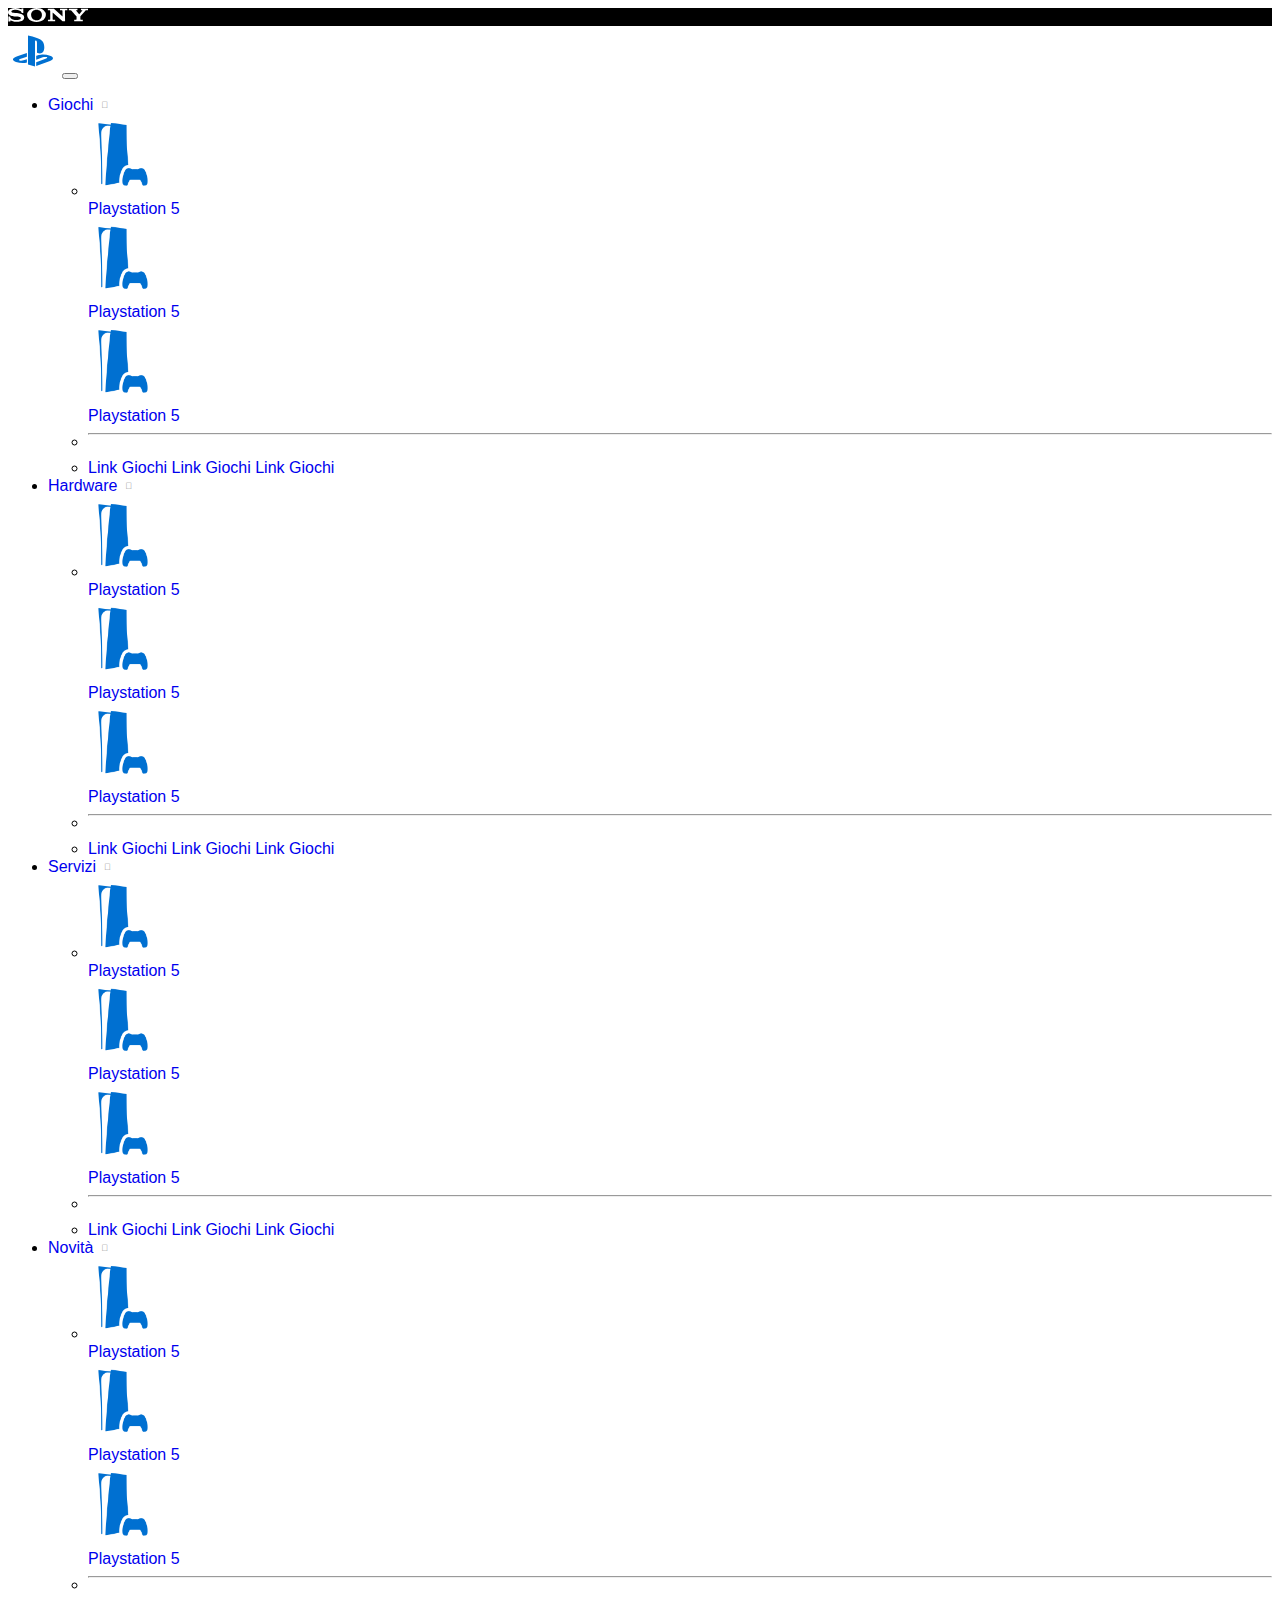
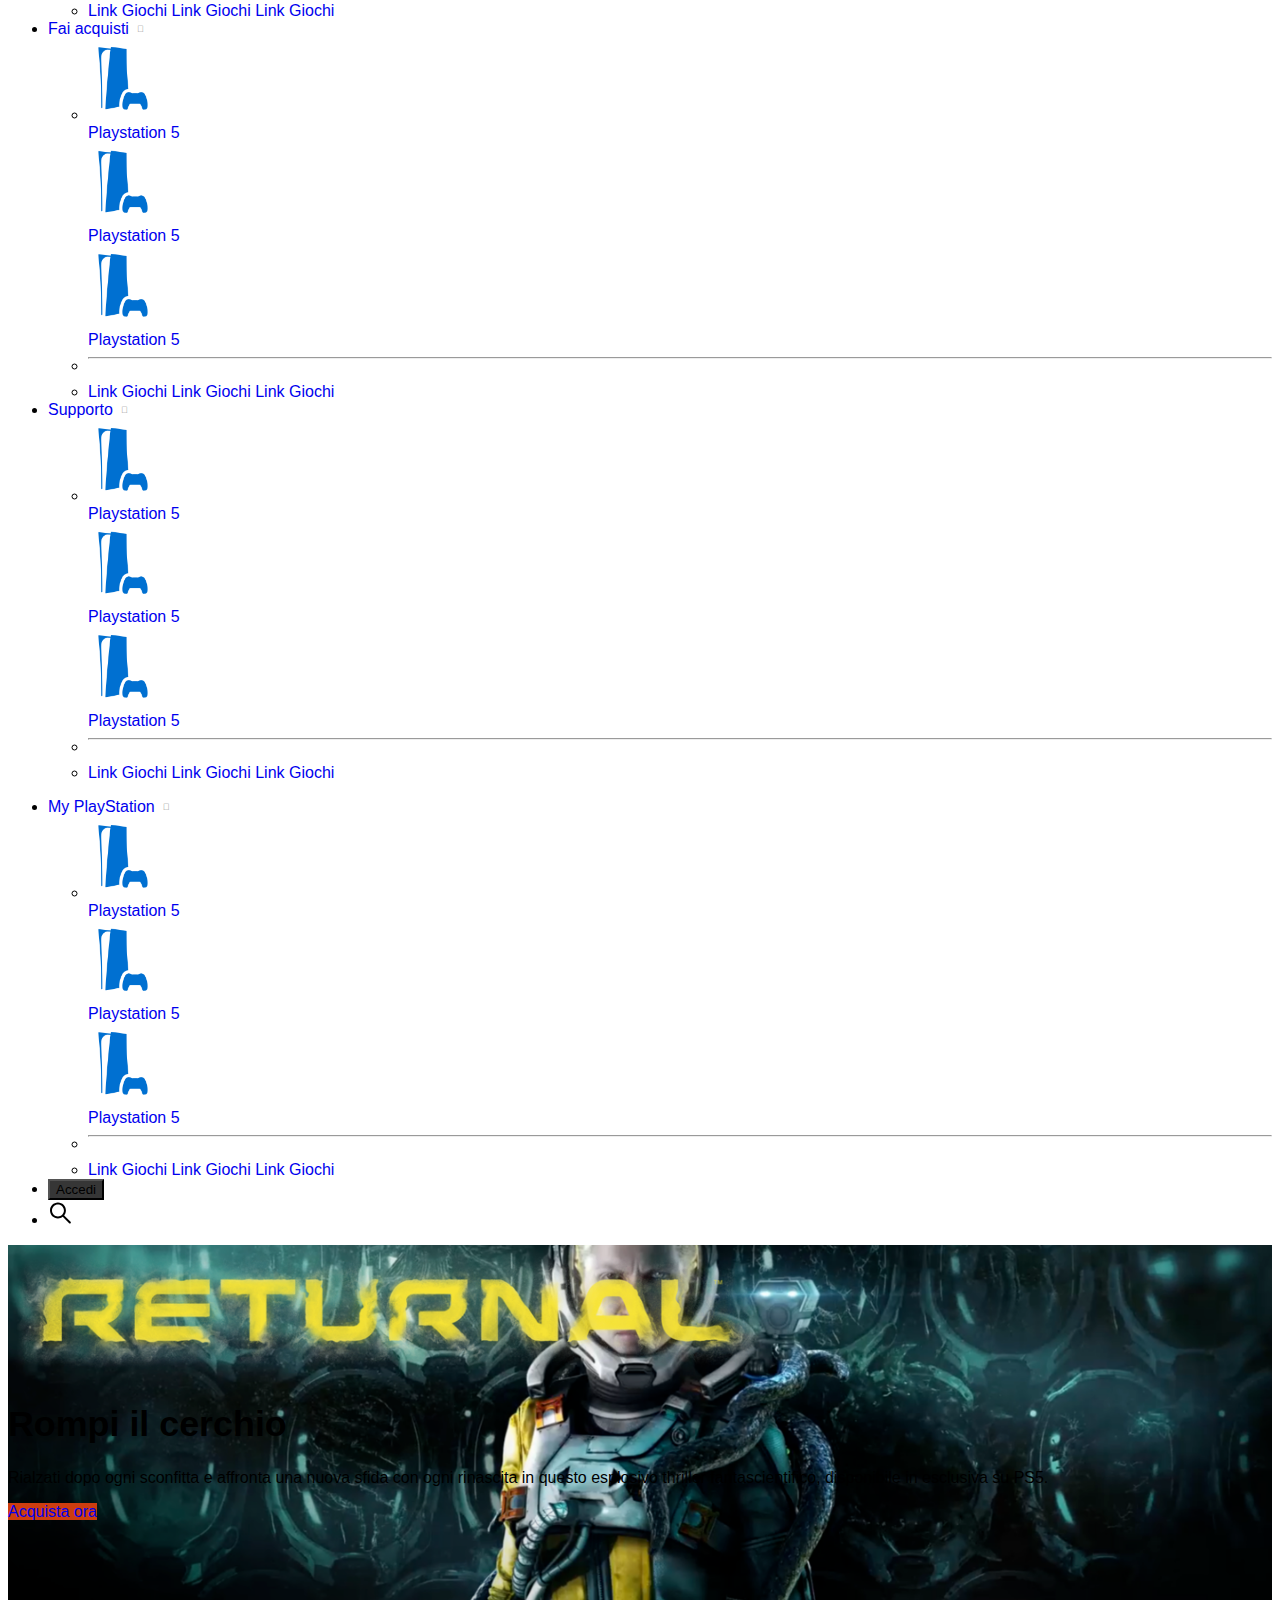
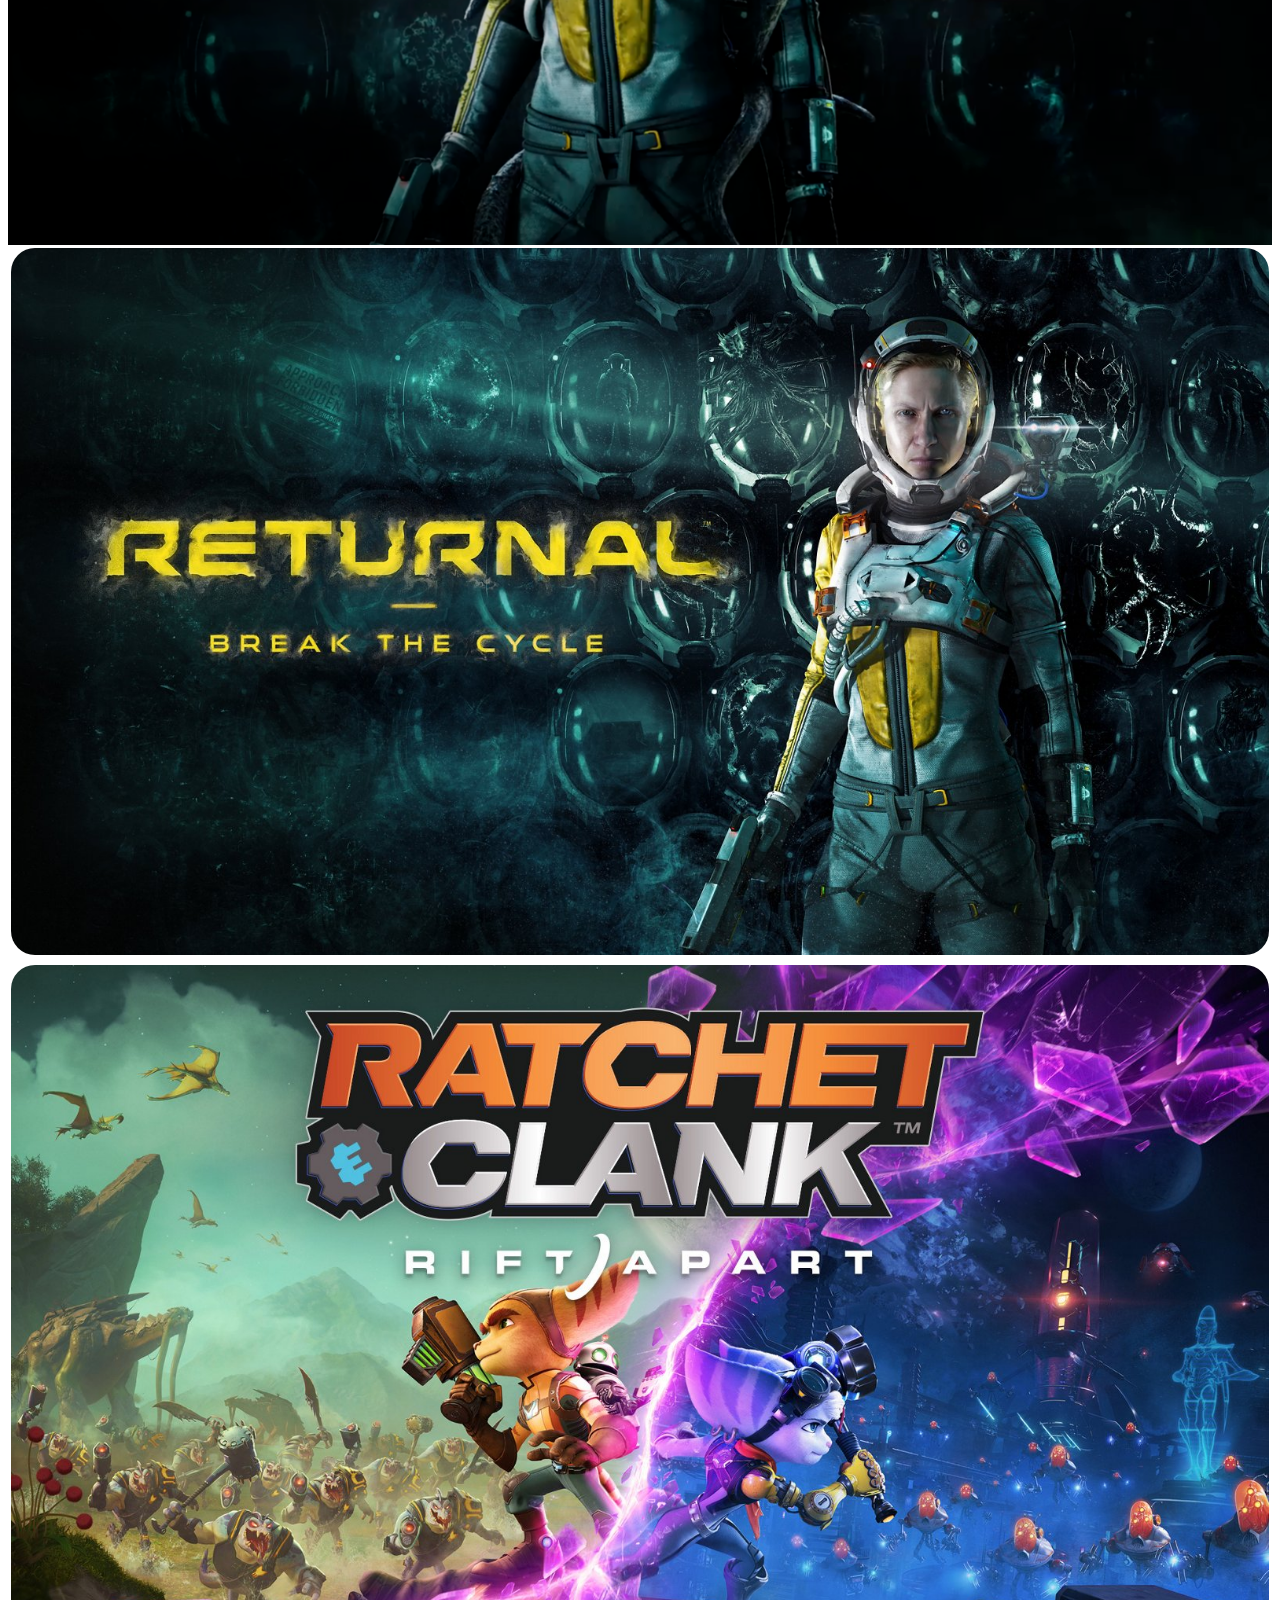
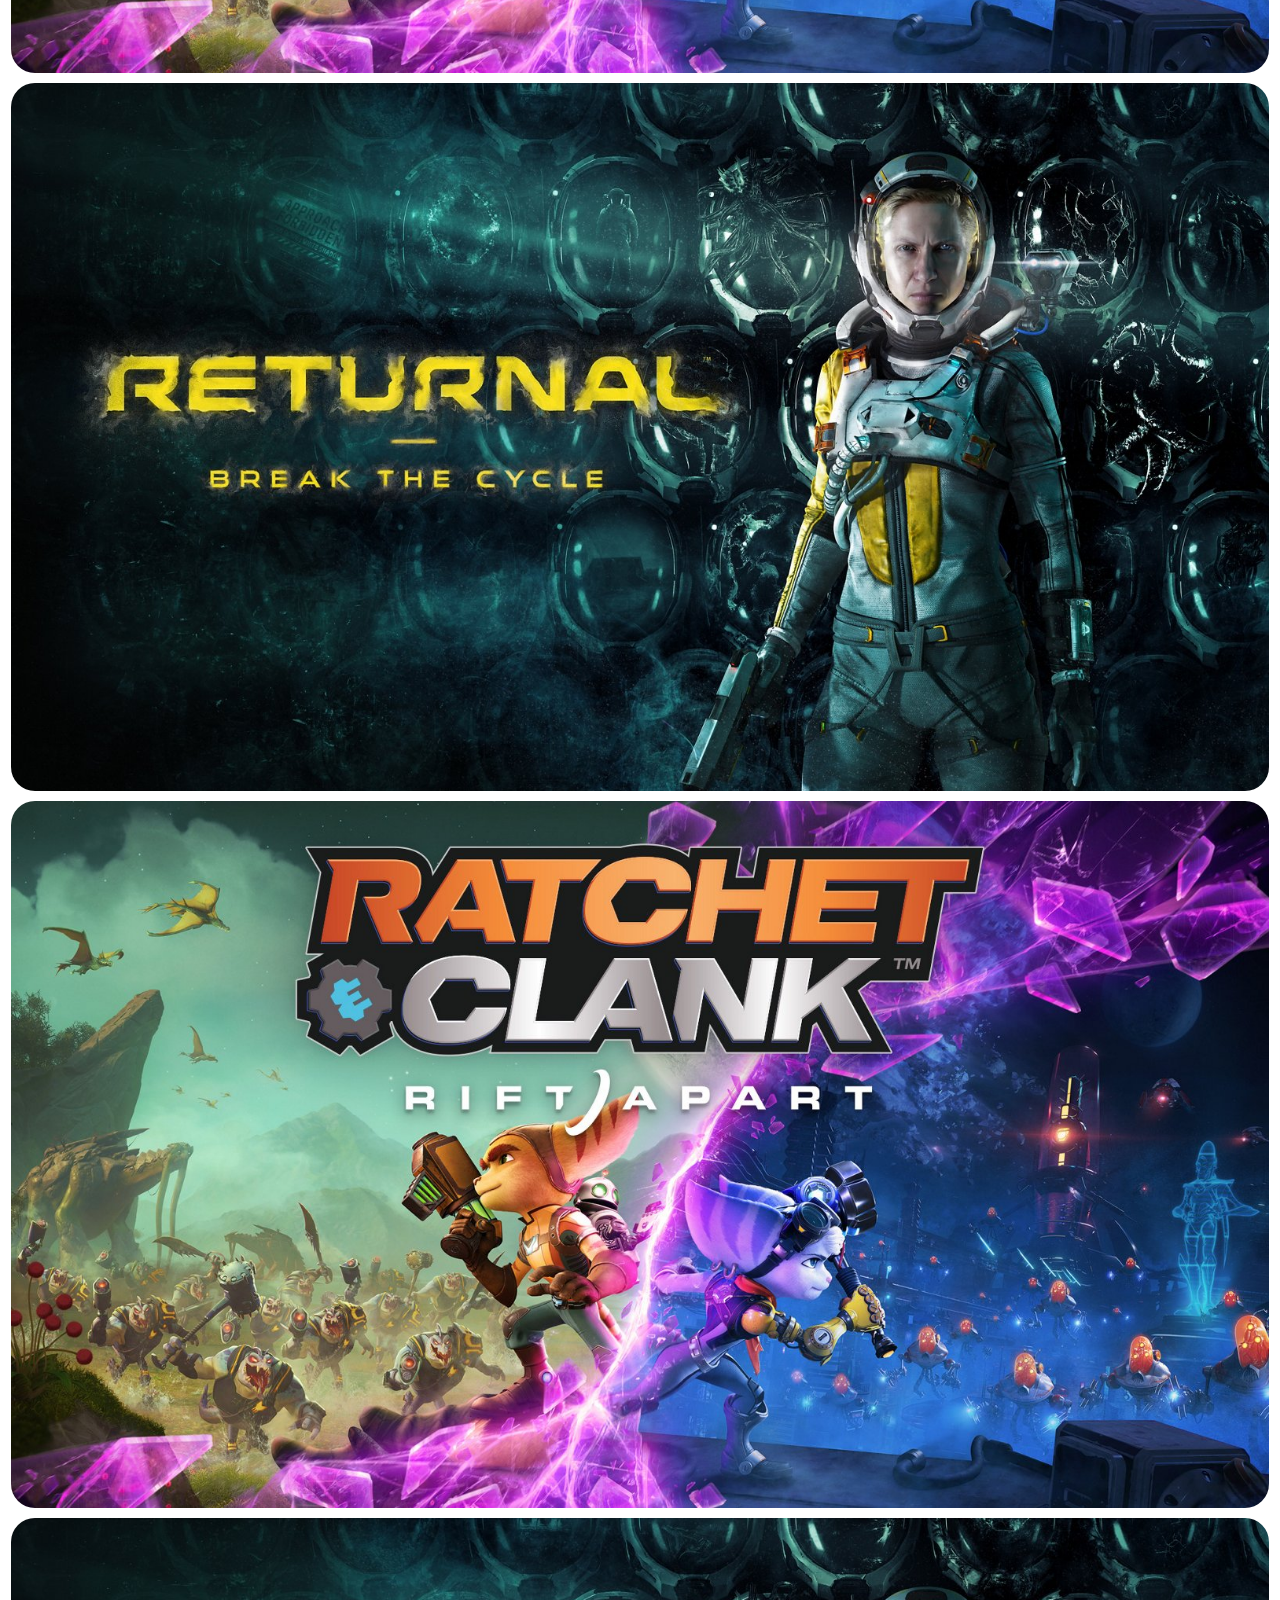
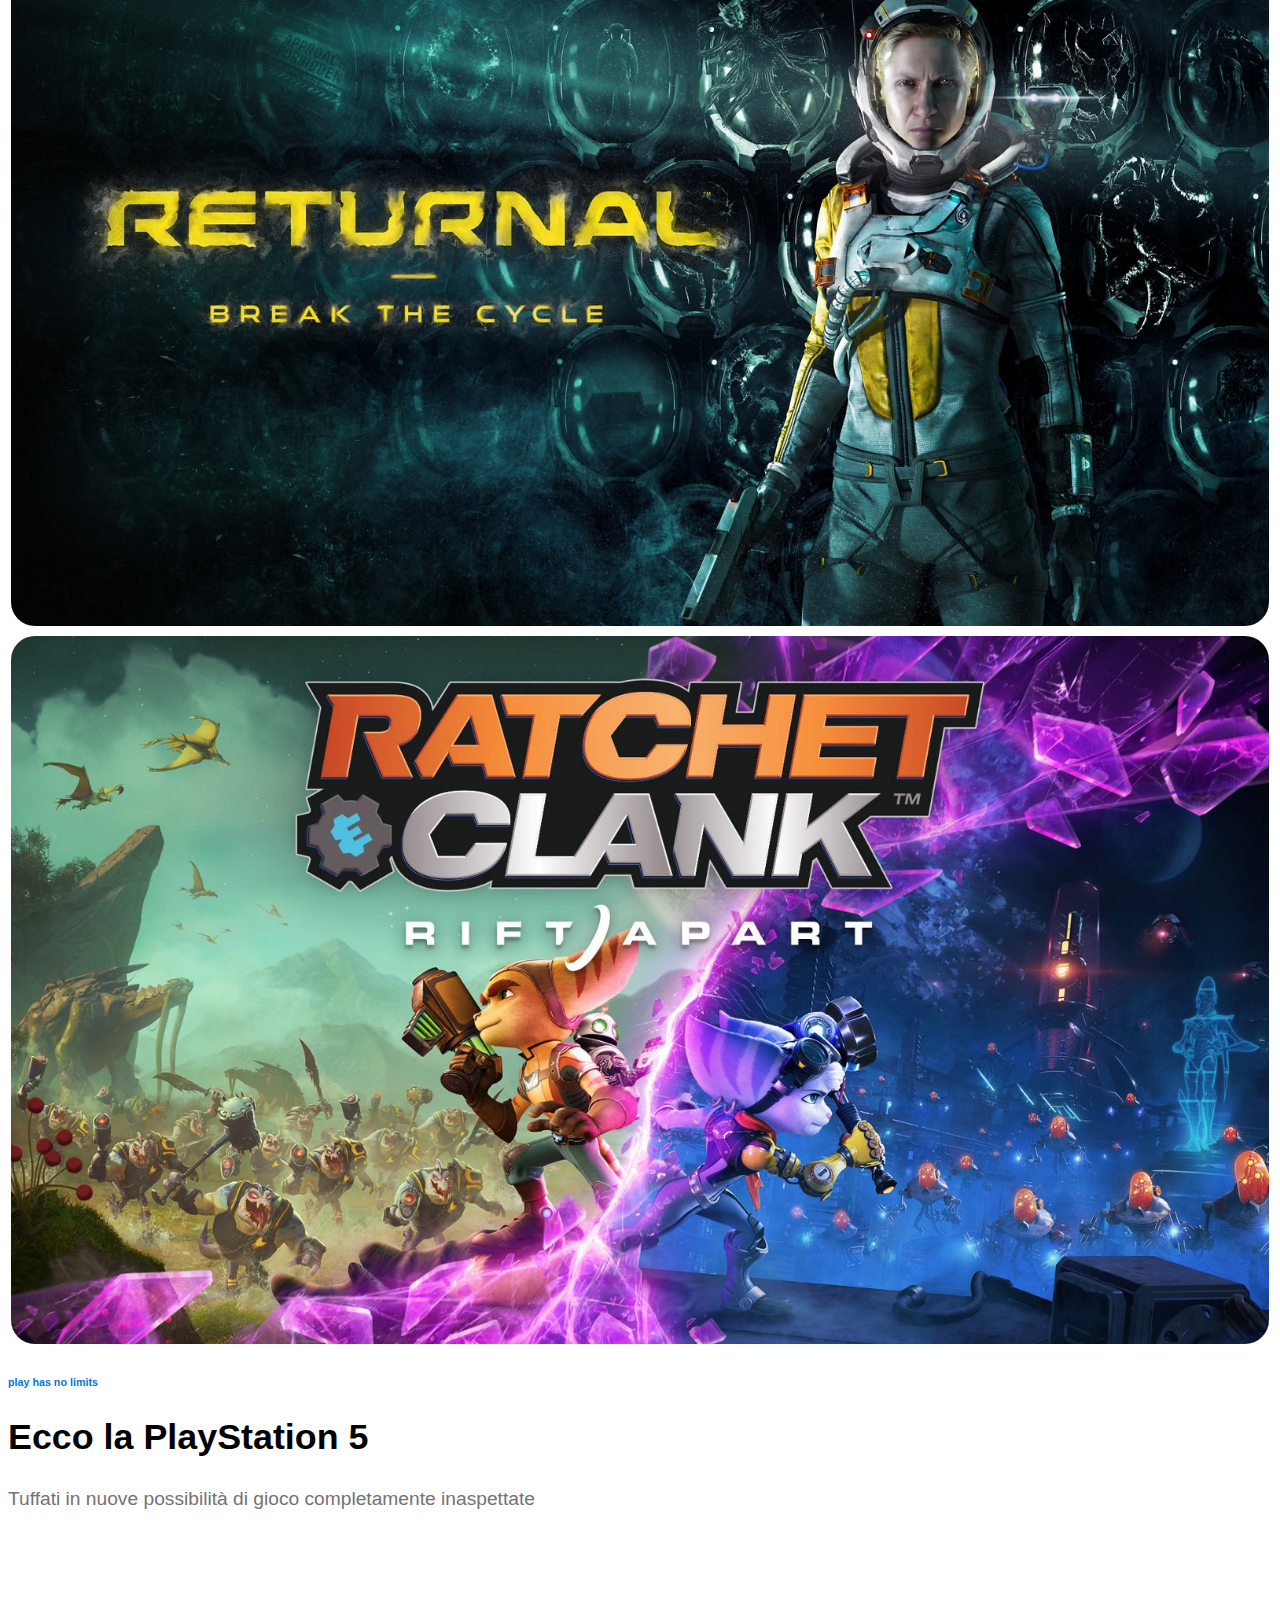
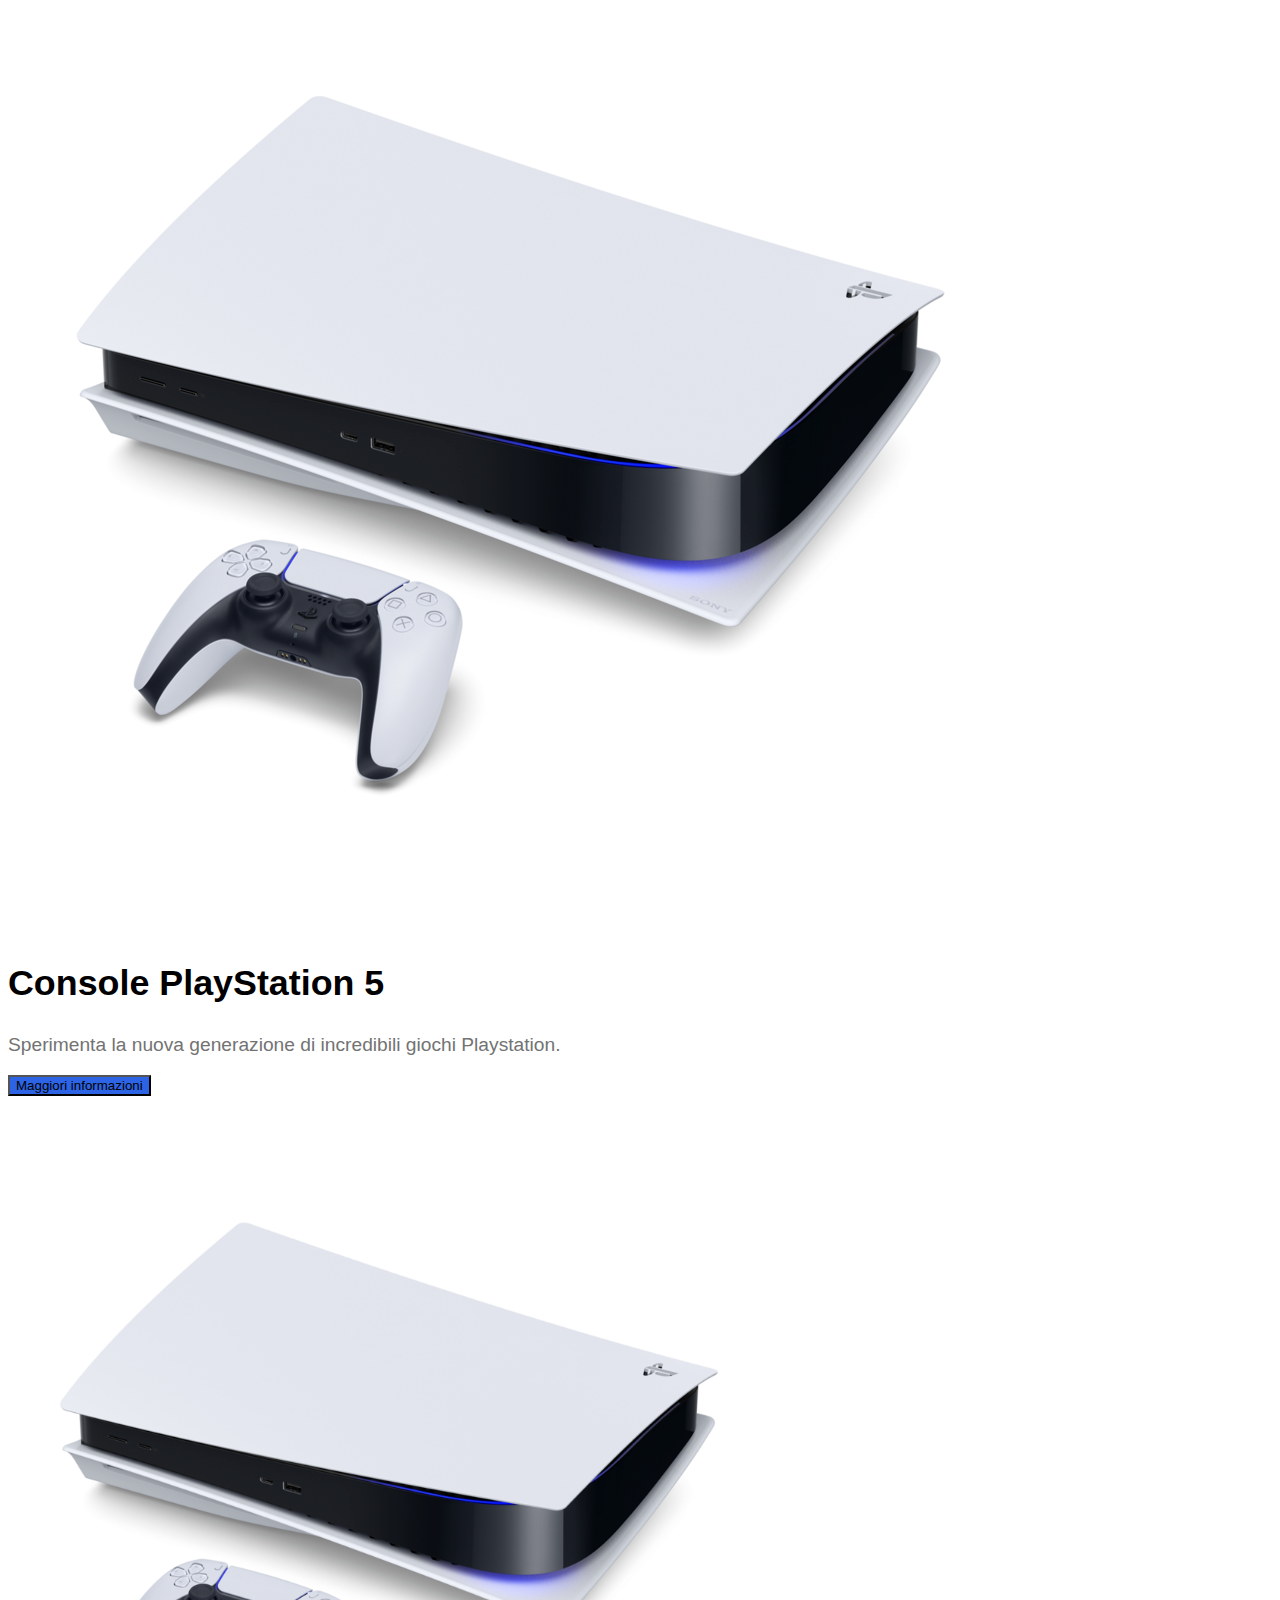
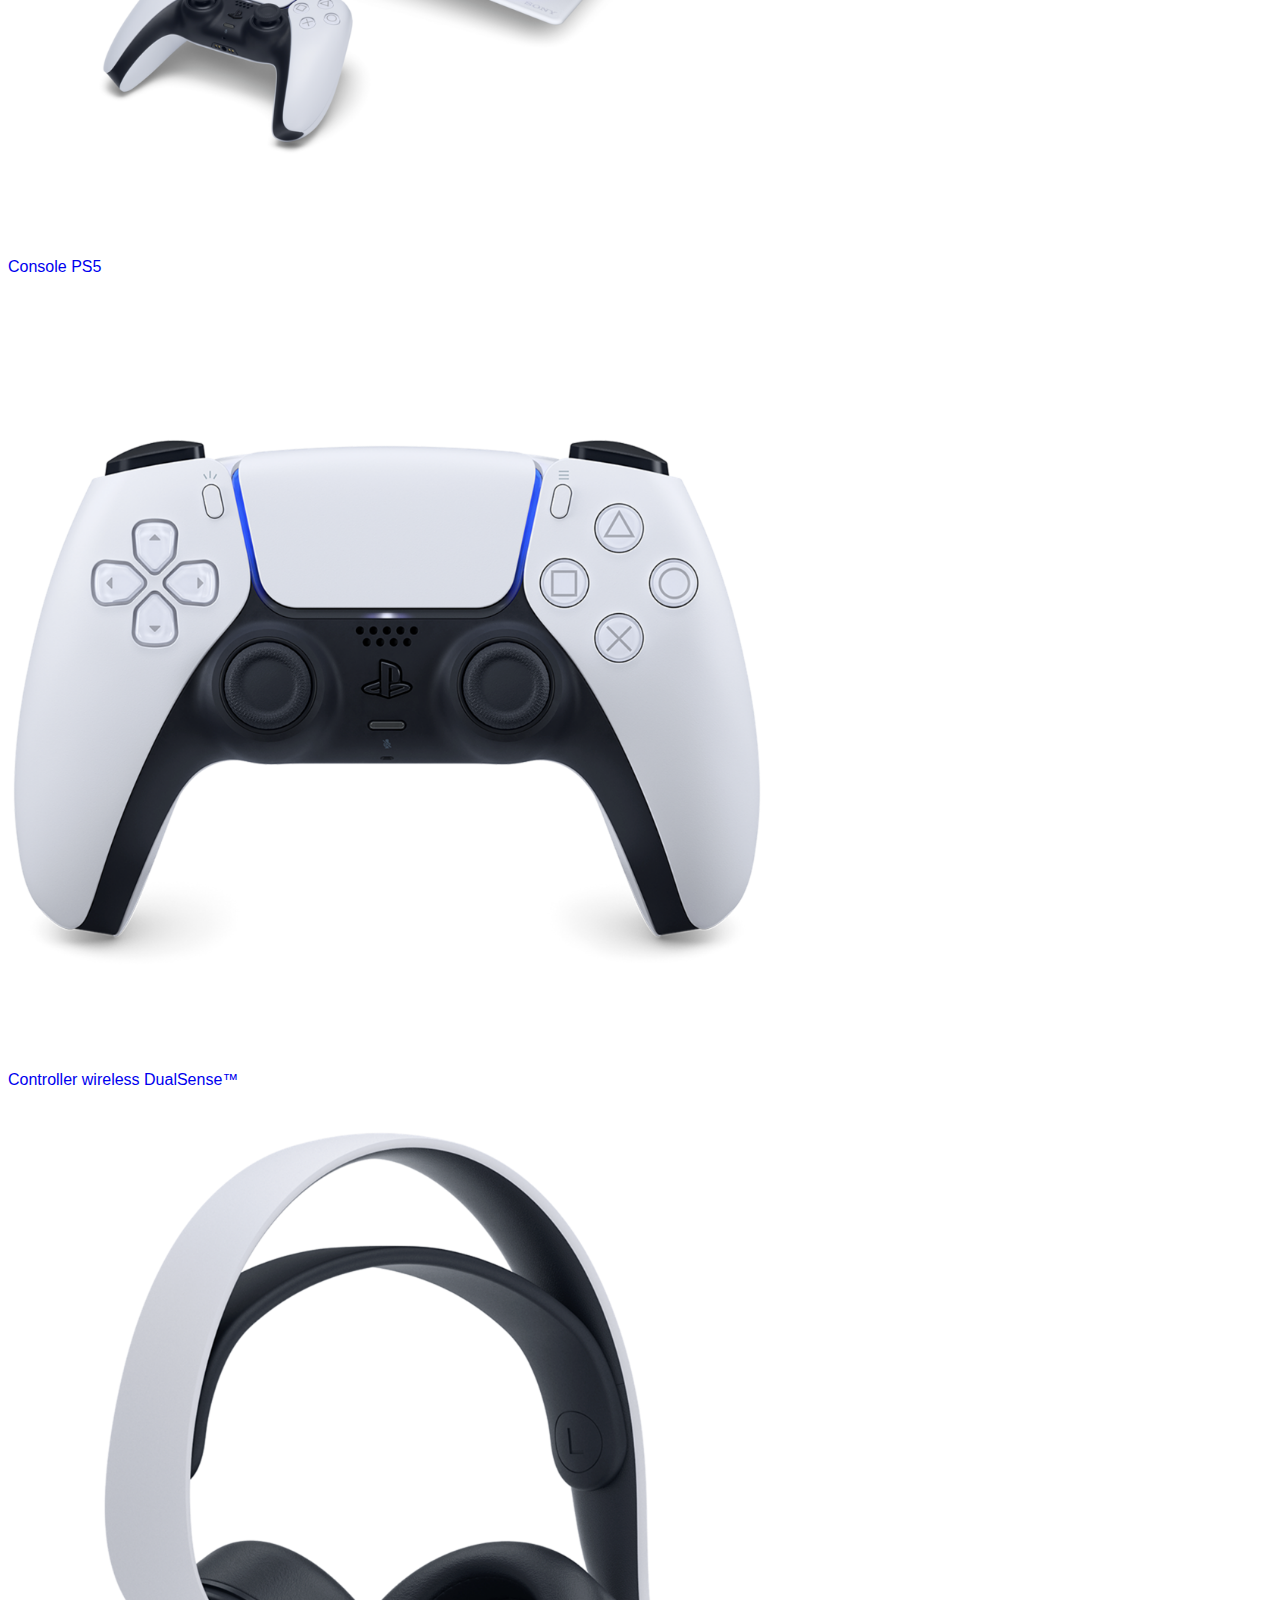
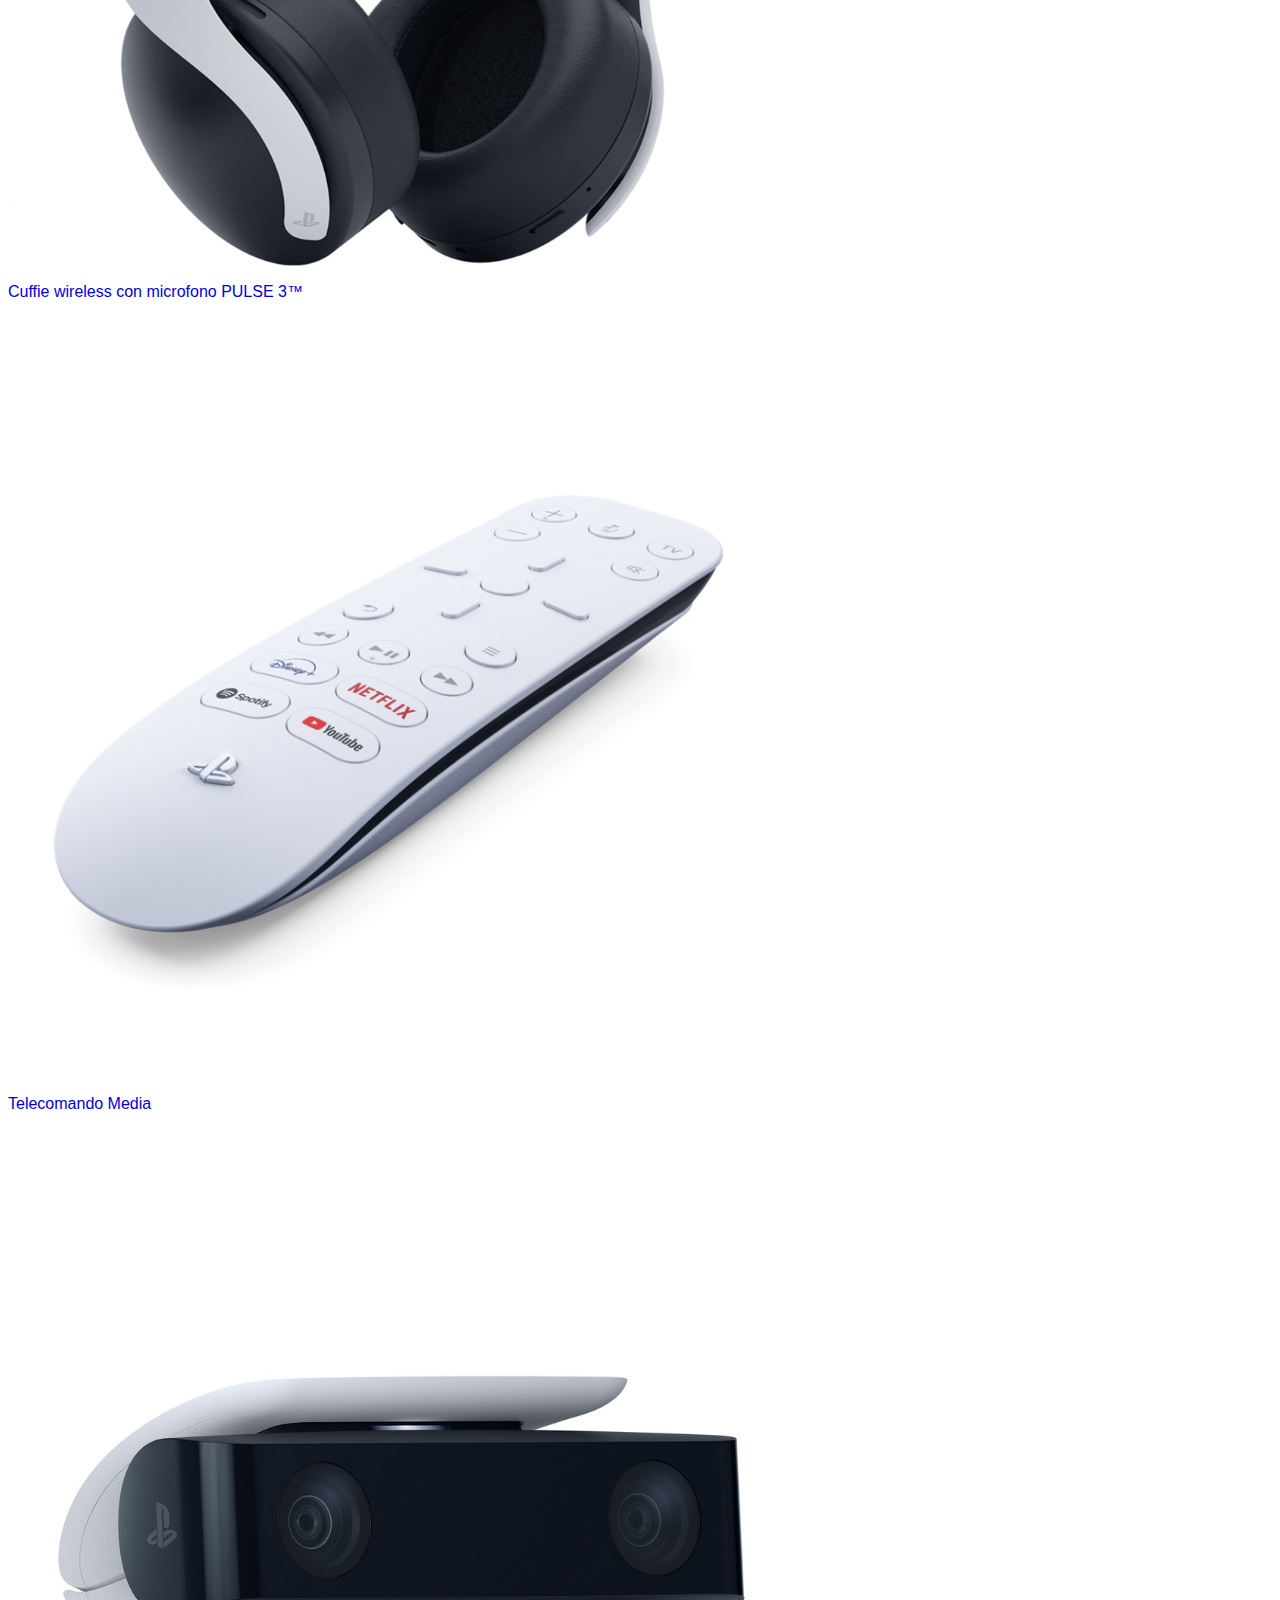
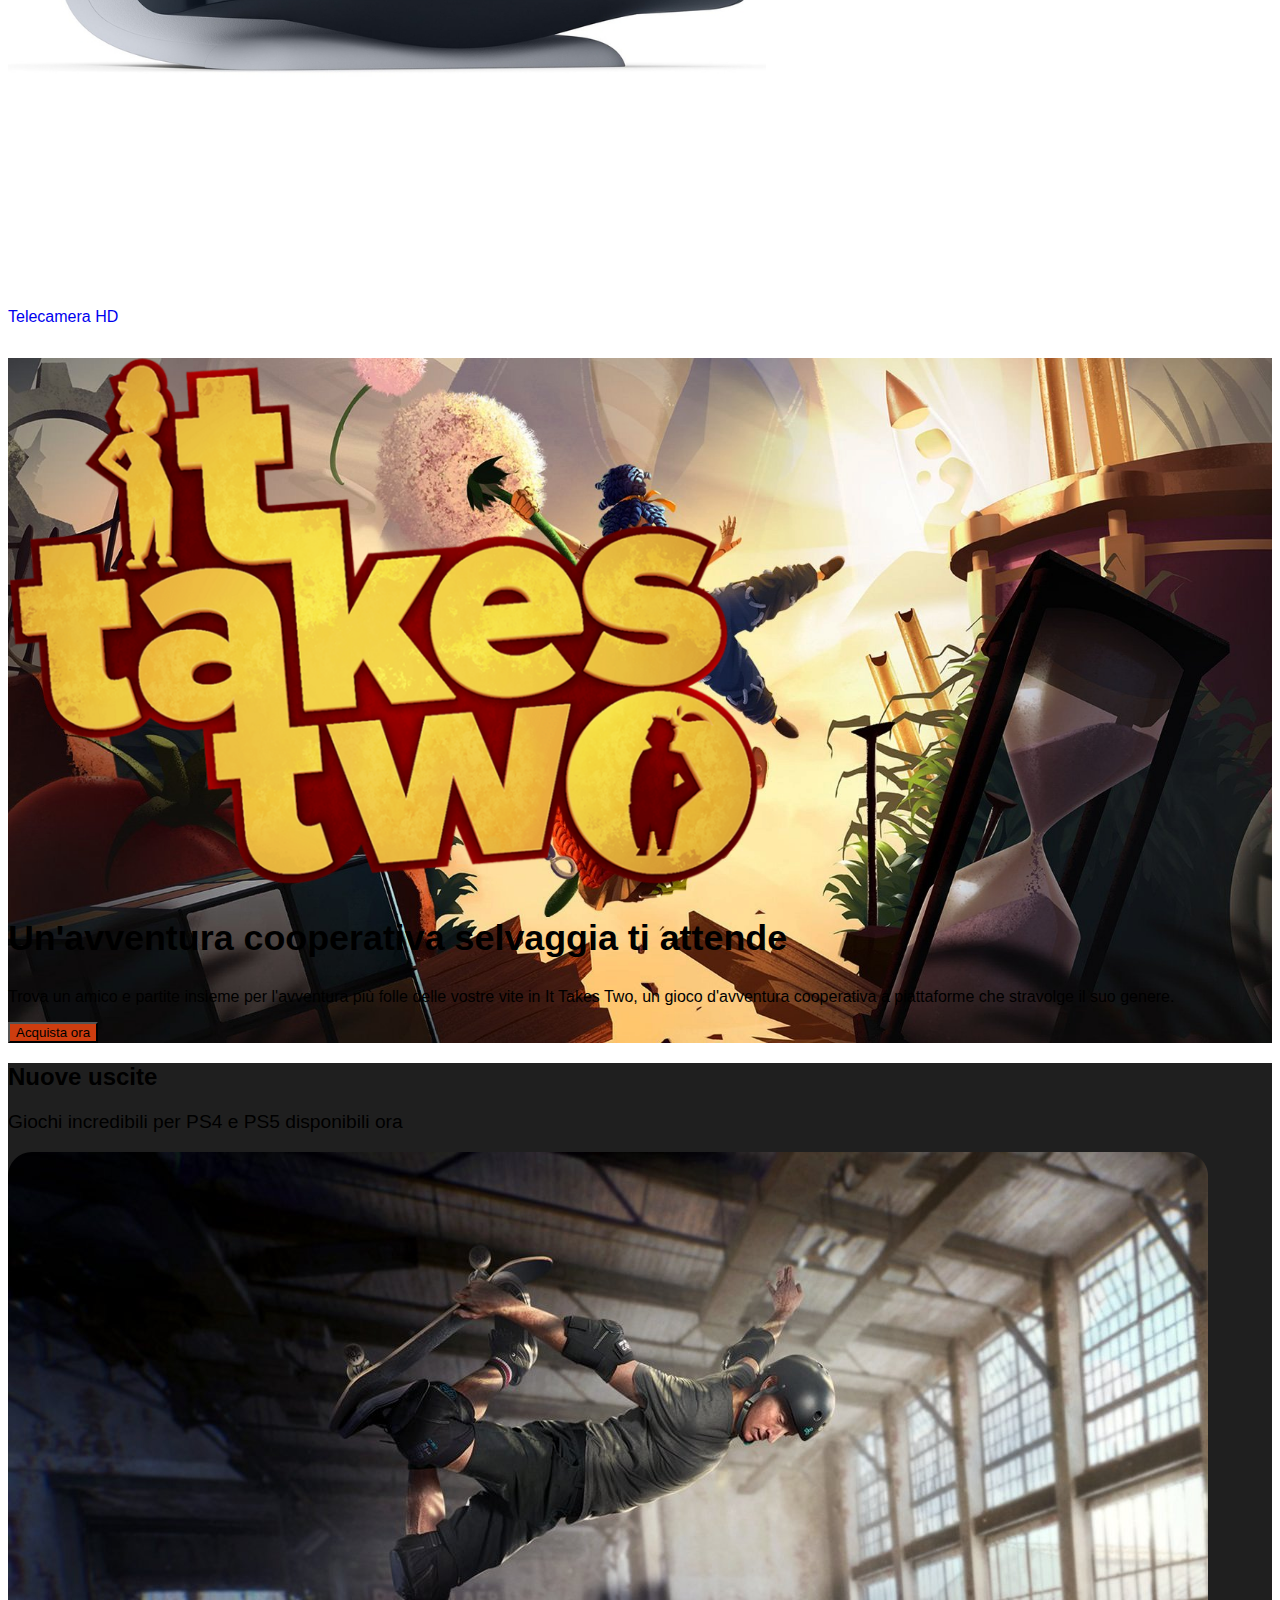
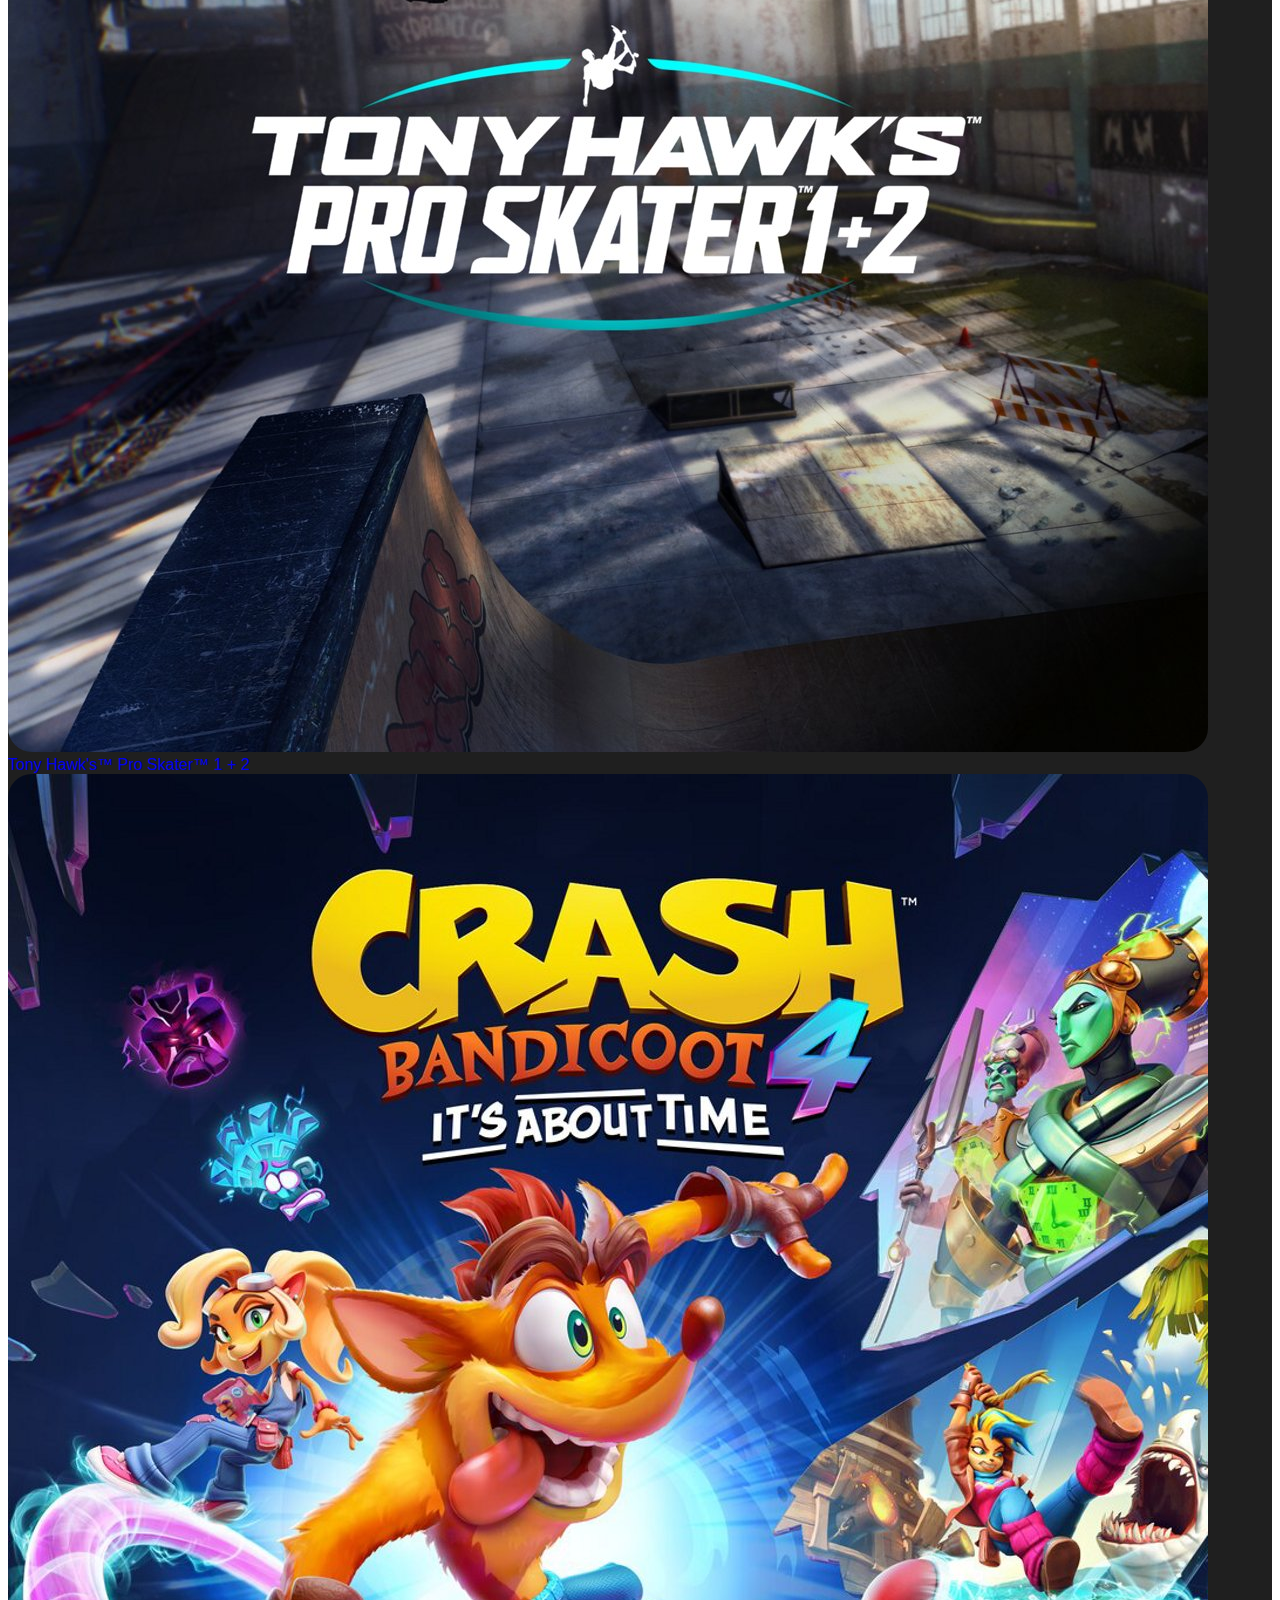
<file: bonus/index.html>
<!doctype html>
<html lang="en">

<head>
    <!-- Required meta tags -->
    <meta charset="utf-8">
    <meta name="viewport" content="width=device-width, initial-scale=1">

    <!-- Bootstrap CSS -->
    <link href="https://cdn.jsdelivr.net/npm/bootstrap@5.1.3/dist/css/bootstrap.min.css" rel="stylesheet"
        integrity="sha384-1BmE4kWBq78iYhFldvKuhfTAU6auU8tT94WrHftjDbrCEXSU1oBoqyl2QvZ6jIW3" crossorigin="anonymous">
    <link rel="stylesheet" href="https://cdnjs.cloudflare.com/ajax/libs/font-awesome/6.1.0/css/all.min.css"
        integrity="sha512-10/jx2EXwxxWqCLX/hHth/vu2KY3jCF70dCQB8TSgNjbCVAC/8vai53GfMDrO2Emgwccf2pJqxct9ehpzG+MTw=="
        crossorigin="anonymous" referrerpolicy="no-referrer" />
    <link rel="stylesheet" href="./assets/css/style.css">

    <title>htmlcss-playstation</title>
</head>

<body>

    <header id="site_header">

        <div class="top_header bg_top_header d-flex justify-content-end px-2 py-1">

            <div class="img_top_header">

                <img src="./assets/img/sony_logo.svg" alt="" class="img-fluid">

            </div>
            <!-- /.img_top_header -->

        </div>
        <!-- /.top_header -->

        <nav class="navbar navbar-expand-lg navbar-light bg_nav py-0">

            <div class="container-fluid">

                <a class="navbar-brand" href="#">
                    <img src="./assets/img/play_logo.svg" alt="" class="img-fluid">
                </a>

                <button class="navbar-toggler" type="button" data-bs-toggle="collapse"
                    data-bs-target="#navbarSupportedContent" aria-controls="navbarSupportedContent"
                    aria-expanded="false" aria-label="Toggle navigation">
                    <span class="navbar-toggler-icon"></span>
                </button>

                <div class="collapse navbar-collapse justify-content-between" id="navbarSupportedContent">

                    <ul class="menu_left navbar-nav mb-2 mb-lg-0">

                        <li class="nav-item me-xl-3">

                            <a class="nav-link dropdown-toggle d-flex active fw-bold" href="#" role="button"
                                data-bs-toggle="dropdown" aria-expanded="false">
                                Giochi
                            </a>

                            <ul class="dropdown-menu w-100 border-0 rounded-0 m-0">

                                <li class="d-flex justify-content-center">

                                    <a class=" text-dark" href="#">

                                        <div class="card_dropdown px-3 py-1 text-center">

                                            <div class="img_card_dropdown mx-auto">

                                                <img src="./assets/img/play-menu-ico.png" alt="" class="img-fluid">

                                            </div>

                                            <div class="text_card_dropdown">Playstation 5</div>

                                        </div>
                                        <!-- /.card_dropdown -->

                                    </a>

                                    <a class=" text-dark mx-2" href="#">

                                        <div class="card_dropdown px-3 py-1 text-center">

                                            <div class="img_card_dropdown mx-auto">

                                                <img src="./assets/img/play-menu-ico.png" alt="" class="img-fluid">

                                            </div>

                                            <div class="text_card_dropdown">Playstation 5</div>

                                        </div>
                                        <!-- /.card_dropdown -->

                                    </a>

                                    <a class=" text-dark" href="#">

                                        <div class="card_dropdown px-3 py-1 text-center">

                                            <div class="img_card_dropdown mx-auto">

                                                <img src="./assets/img/play-menu-ico.png" alt="" class="img-fluid">

                                            </div>

                                            <div class="text_card_dropdown">Playstation 5</div>

                                        </div>
                                        <!-- /.card_dropdown -->

                                    </a>

                                </li>

                                <li>
                                    <hr class="dropdown-divider">
                                </li>

                                <li class="d-flex justify-content-center">

                                    <a class="dropdown-item w-auto d-flex align-items-center" href="#">
                                        <span class="d-inline-block circle_link rounded-circle bg_btn_info me-2"></span>
                                        Link Giochi
                                    </a>

                                    <a class="dropdown-item d-flex w-auto align-items-center" href="#">
                                        <span class="d-inline-block circle_link rounded-circle bg_btn_info me-2"></span>
                                        Link Giochi
                                    </a>

                                    <a class="dropdown-item d-flex w-auto align-items-center" href="#">
                                        <span class="d-inline-block circle_link rounded-circle bg_btn_info me-2"></span>
                                        Link Giochi
                                    </a>

                                </li>
                            </ul>

                        </li>
                        <!-- nav-item -->

                        <li class="nav-item me-xl-3">

                            <a class="nav-link dropdown-toggle d-flex active fw-bold" href="#" role="button"
                                data-bs-toggle="dropdown" aria-expanded="false">
                                Hardware
                            </a>

                            <ul class="dropdown-menu w-100 border-0 rounded-0 m-0">

                                <li class="d-flex justify-content-center">

                                    <a class=" text-dark" href="#">

                                        <div class="card_dropdown px-3 py-1 text-center">

                                            <div class="img_card_dropdown mx-auto">

                                                <img src="./assets/img/play-menu-ico.png" alt="" class="img-fluid">

                                            </div>

                                            <div class="text_card_dropdown">Playstation 5</div>

                                        </div>
                                        <!-- /.card_dropdown -->

                                    </a>

                                    <a class=" text-dark mx-2" href="#">

                                        <div class="card_dropdown px-3 py-1 text-center">

                                            <div class="img_card_dropdown mx-auto">

                                                <img src="./assets/img/play-menu-ico.png" alt="" class="img-fluid">

                                            </div>

                                            <div class="text_card_dropdown">Playstation 5</div>

                                        </div>
                                        <!-- /.card_dropdown -->

                                    </a>

                                    <a class=" text-dark" href="#">

                                        <div class="card_dropdown px-3 py-1 text-center">

                                            <div class="img_card_dropdown mx-auto">

                                                <img src="./assets/img/play-menu-ico.png" alt="" class="img-fluid">

                                            </div>

                                            <div class="text_card_dropdown">Playstation 5</div>

                                        </div>
                                        <!-- /.card_dropdown -->

                                    </a>

                                </li>

                                <li>
                                    <hr class="dropdown-divider">
                                </li>

                                <li class="d-flex justify-content-center">

                                    <a class="dropdown-item w-auto d-flex align-items-center" href="#">
                                        <span class="d-inline-block circle_link rounded-circle bg_btn_info me-2"></span>
                                        Link Giochi
                                    </a>

                                    <a class="dropdown-item d-flex w-auto align-items-center" href="#">
                                        <span class="d-inline-block circle_link rounded-circle bg_btn_info me-2"></span>
                                        Link Giochi
                                    </a>

                                    <a class="dropdown-item d-flex w-auto align-items-center" href="#">
                                        <span class="d-inline-block circle_link rounded-circle bg_btn_info me-2"></span>
                                        Link Giochi
                                    </a>

                                </li>
                            </ul>

                        </li>
                        <!-- nav-item -->

                        <li class="nav-item me-xl-3">

                            <a class="nav-link dropdown-toggle d-flex active fw-bold" href="#" role="button"
                                data-bs-toggle="dropdown" aria-expanded="false">
                                Servizi
                            </a>

                            <ul class="dropdown-menu w-100 border-0 rounded-0 m-0">

                                <li class="d-flex justify-content-center">

                                    <a class=" text-dark" href="#">

                                        <div class="card_dropdown px-3 py-1 text-center">

                                            <div class="img_card_dropdown mx-auto">

                                                <img src="./assets/img/play-menu-ico.png" alt="" class="img-fluid">

                                            </div>

                                            <div class="text_card_dropdown">Playstation 5</div>

                                        </div>
                                        <!-- /.card_dropdown -->

                                    </a>

                                    <a class=" text-dark mx-2" href="#">

                                        <div class="card_dropdown px-3 py-1 text-center">

                                            <div class="img_card_dropdown mx-auto">

                                                <img src="./assets/img/play-menu-ico.png" alt="" class="img-fluid">

                                            </div>

                                            <div class="text_card_dropdown">Playstation 5</div>

                                        </div>
                                        <!-- /.card_dropdown -->

                                    </a>

                                    <a class=" text-dark" href="#">

                                        <div class="card_dropdown px-3 py-1 text-center">

                                            <div class="img_card_dropdown mx-auto">

                                                <img src="./assets/img/play-menu-ico.png" alt="" class="img-fluid">

                                            </div>

                                            <div class="text_card_dropdown">Playstation 5</div>

                                        </div>
                                        <!-- /.card_dropdown -->

                                    </a>

                                </li>

                                <li>
                                    <hr class="dropdown-divider">
                                </li>

                                <li class="d-flex justify-content-center">

                                    <a class="dropdown-item w-auto d-flex align-items-center" href="#">
                                        <span class="d-inline-block circle_link rounded-circle bg_btn_info me-2"></span>
                                        Link Giochi
                                    </a>

                                    <a class="dropdown-item d-flex w-auto align-items-center" href="#">
                                        <span class="d-inline-block circle_link rounded-circle bg_btn_info me-2"></span>
                                        Link Giochi
                                    </a>

                                    <a class="dropdown-item d-flex w-auto align-items-center" href="#">
                                        <span class="d-inline-block circle_link rounded-circle bg_btn_info me-2"></span>
                                        Link Giochi
                                    </a>

                                </li>
                            </ul>

                        </li>
                        <!-- nav-item -->

                        <li class="nav-item me-xl-3">

                            <a class="nav-link dropdown-toggle d-flex active fw-bold" href="#" role="button"
                                data-bs-toggle="dropdown" aria-expanded="false">
                                Novità
                            </a>

                            <ul class="dropdown-menu w-100 border-0 rounded-0 m-0">

                                <li class="d-flex justify-content-center">

                                    <a class=" text-dark" href="#">

                                        <div class="card_dropdown px-3 py-1 text-center">

                                            <div class="img_card_dropdown mx-auto">

                                                <img src="./assets/img/play-menu-ico.png" alt="" class="img-fluid">

                                            </div>

                                            <div class="text_card_dropdown">Playstation 5</div>

                                        </div>
                                        <!-- /.card_dropdown -->

                                    </a>

                                    <a class=" text-dark mx-2" href="#">

                                        <div class="card_dropdown px-3 py-1 text-center">

                                            <div class="img_card_dropdown mx-auto">

                                                <img src="./assets/img/play-menu-ico.png" alt="" class="img-fluid">

                                            </div>

                                            <div class="text_card_dropdown">Playstation 5</div>

                                        </div>
                                        <!-- /.card_dropdown -->

                                    </a>

                                    <a class=" text-dark" href="#">

                                        <div class="card_dropdown px-3 py-1 text-center">

                                            <div class="img_card_dropdown mx-auto">

                                                <img src="./assets/img/play-menu-ico.png" alt="" class="img-fluid">

                                            </div>

                                            <div class="text_card_dropdown">Playstation 5</div>

                                        </div>
                                        <!-- /.card_dropdown -->

                                    </a>

                                </li>

                                <li>
                                    <hr class="dropdown-divider">
                                </li>

                                <li class="d-flex justify-content-center">

                                    <a class="dropdown-item w-auto d-flex align-items-center" href="#">
                                        <span class="d-inline-block circle_link rounded-circle bg_btn_info me-2"></span>
                                        Link Giochi
                                    </a>

                                    <a class="dropdown-item d-flex w-auto align-items-center" href="#">
                                        <span class="d-inline-block circle_link rounded-circle bg_btn_info me-2"></span>
                                        Link Giochi
                                    </a>

                                    <a class="dropdown-item d-flex w-auto align-items-center" href="#">
                                        <span class="d-inline-block circle_link rounded-circle bg_btn_info me-2"></span>
                                        Link Giochi
                                    </a>

                                </li>
                            </ul>

                        </li>
                        <!-- nav-item -->

                        <li class="nav-item me-xl-3">

                            <a class="nav-link dropdown-toggle d-flex active fw-bold" href="#" role="button"
                                data-bs-toggle="dropdown" aria-expanded="false">
                                Fai acquisti
                            </a>

                            <ul class="dropdown-menu w-100 border-0 rounded-0 m-0">

                                <li class="d-flex justify-content-center">

                                    <a class=" text-dark" href="#">

                                        <div class="card_dropdown px-3 py-1 text-center">

                                            <div class="img_card_dropdown mx-auto">

                                                <img src="./assets/img/play-menu-ico.png" alt="" class="img-fluid">

                                            </div>

                                            <div class="text_card_dropdown">Playstation 5</div>

                                        </div>
                                        <!-- /.card_dropdown -->

                                    </a>

                                    <a class=" text-dark mx-2" href="#">

                                        <div class="card_dropdown px-3 py-1 text-center">

                                            <div class="img_card_dropdown mx-auto">

                                                <img src="./assets/img/play-menu-ico.png" alt="" class="img-fluid">

                                            </div>

                                            <div class="text_card_dropdown">Playstation 5</div>

                                        </div>
                                        <!-- /.card_dropdown -->

                                    </a>

                                    <a class=" text-dark" href="#">

                                        <div class="card_dropdown px-3 py-1 text-center">

                                            <div class="img_card_dropdown mx-auto">

                                                <img src="./assets/img/play-menu-ico.png" alt="" class="img-fluid">

                                            </div>

                                            <div class="text_card_dropdown">Playstation 5</div>

                                        </div>
                                        <!-- /.card_dropdown -->

                                    </a>

                                </li>

                                <li>
                                    <hr class="dropdown-divider">
                                </li>

                                <li class="d-flex justify-content-center">

                                    <a class="dropdown-item w-auto d-flex align-items-center" href="#">
                                        <span class="d-inline-block circle_link rounded-circle bg_btn_info me-2"></span>
                                        Link Giochi
                                    </a>

                                    <a class="dropdown-item d-flex w-auto align-items-center" href="#">
                                        <span class="d-inline-block circle_link rounded-circle bg_btn_info me-2"></span>
                                        Link Giochi
                                    </a>

                                    <a class="dropdown-item d-flex w-auto align-items-center" href="#">
                                        <span class="d-inline-block circle_link rounded-circle bg_btn_info me-2"></span>
                                        Link Giochi
                                    </a>

                                </li>
                            </ul>

                        </li>
                        <!-- nav-item -->

                        <li class="nav-item">

                            <a class="nav-link dropdown-toggle d-flex active fw-bold pe-0" href="#" role="button"
                                data-bs-toggle="dropdown" aria-expanded="false">
                                Supporto
                            </a>

                            <ul class="dropdown-menu w-100 border-0 rounded-0 m-0">

                                <li class="d-flex justify-content-center">

                                    <a class=" text-dark" href="#">

                                        <div class="card_dropdown px-3 py-1 text-center">

                                            <div class="img_card_dropdown mx-auto">

                                                <img src="./assets/img/play-menu-ico.png" alt="" class="img-fluid">

                                            </div>

                                            <div class="text_card_dropdown">Playstation 5</div>

                                        </div>
                                        <!-- /.card_dropdown -->

                                    </a>

                                    <a class=" text-dark mx-2" href="#">

                                        <div class="card_dropdown px-3 py-1 text-center">

                                            <div class="img_card_dropdown mx-auto">

                                                <img src="./assets/img/play-menu-ico.png" alt="" class="img-fluid">

                                            </div>

                                            <div class="text_card_dropdown">Playstation 5</div>

                                        </div>
                                        <!-- /.card_dropdown -->

                                    </a>

                                    <a class=" text-dark" href="#">

                                        <div class="card_dropdown px-3 py-1 text-center">

                                            <div class="img_card_dropdown mx-auto">

                                                <img src="./assets/img/play-menu-ico.png" alt="" class="img-fluid">

                                            </div>

                                            <div class="text_card_dropdown">Playstation 5</div>

                                        </div>
                                        <!-- /.card_dropdown -->

                                    </a>

                                </li>

                                <li>
                                    <hr class="dropdown-divider">
                                </li>

                                <li class="d-flex justify-content-center">

                                    <a class="dropdown-item w-auto d-flex align-items-center" href="#">
                                        <span class="d-inline-block circle_link rounded-circle bg_btn_info me-2"></span>
                                        Link Giochi
                                    </a>

                                    <a class="dropdown-item d-flex w-auto align-items-center" href="#">
                                        <span class="d-inline-block circle_link rounded-circle bg_btn_info me-2"></span>
                                        Link Giochi
                                    </a>

                                    <a class="dropdown-item d-flex w-auto align-items-center" href="#">
                                        <span class="d-inline-block circle_link rounded-circle bg_btn_info me-2"></span>
                                        Link Giochi
                                    </a>

                                </li>
                            </ul>

                        </li>
                        <!-- nav-item -->

                    </ul>
                    <!-- /.menu_left -->

                    <ul class="menu_right navbar-nav mb-2 mb-lg-0 align-items-center">

                        <li class="nav-item me-xl-3">

                            <a class="nav-link dropdown-toggle d-flex active fw-bold ps-0" href="#" role="button"
                                data-bs-toggle="dropdown" aria-expanded="false">
                                My PlayStation



                            </a>

                            <ul class="dropdown-menu w-100 border-0 rounded-0 m-0">

                                <li class="d-flex justify-content-center">

                                    <a class=" text-dark" href="#">

                                        <div class="card_dropdown px-3 py-1 text-center">

                                            <div class="img_card_dropdown mx-auto">

                                                <img src="./assets/img/play-menu-ico.png" alt="" class="img-fluid">

                                            </div>

                                            <div class="text_card_dropdown">Playstation 5</div>

                                        </div>
                                        <!-- /.card_dropdown -->

                                    </a>

                                    <a class=" text-dark mx-2" href="#">

                                        <div class="card_dropdown px-3 py-1 text-center">

                                            <div class="img_card_dropdown mx-auto">

                                                <img src="./assets/img/play-menu-ico.png" alt="" class="img-fluid">

                                            </div>

                                            <div class="text_card_dropdown">Playstation 5</div>

                                        </div>
                                        <!-- /.card_dropdown -->

                                    </a>

                                    <a class=" text-dark" href="#">

                                        <div class="card_dropdown px-3 py-1 text-center">

                                            <div class="img_card_dropdown mx-auto">

                                                <img src="./assets/img/play-menu-ico.png" alt="" class="img-fluid">

                                            </div>

                                            <div class="text_card_dropdown">Playstation 5</div>

                                        </div>
                                        <!-- /.card_dropdown -->

                                    </a>

                                </li>

                                <li>
                                    <hr class="dropdown-divider">
                                </li>

                                <li class="d-flex justify-content-center">

                                    <a class="dropdown-item w-auto d-flex align-items-center" href="#">
                                        <span class="d-inline-block circle_link rounded-circle bg_btn_info me-2"></span>
                                        Link Giochi
                                    </a>

                                    <a class="dropdown-item d-flex w-auto align-items-center" href="#">
                                        <span class="d-inline-block circle_link rounded-circle bg_btn_info me-2"></span>
                                        Link Giochi
                                    </a>

                                    <a class="dropdown-item d-flex w-auto align-items-center" href="#">
                                        <span class="d-inline-block circle_link rounded-circle bg_btn_info me-2"></span>
                                        Link Giochi
                                    </a>

                                </li>
                            </ul>

                        </li>
                        <!-- nav-item -->

                        <li class="nav-item me-xl-3">

                            <button type="button"
                                class="btn bg_btn_log text-white border-2 rounded-pill">Accedi</button>

                        </li>
                        <!-- nav-item -->

                        <li class="nav-item">

                            <a class="nav-link d-flex active fw-bold" href="#" role="button" data-bs-toggle="dropdown"
                                aria-expanded="false">
                                <img src="./assets/img/lens.svg" alt="" class="img-fluid" width="25">

                            </a>

                        </li>
                        <!-- nav-item -->

                    </ul>
                    <!-- /.menu_right -->

                </div>

            </div>

        </nav>
        <!-- /.navbar -->

    </header>
    <!-- /#site_header -->

    <main id="site_main">

        <section class="banner_returnal d-flex align-items-end h_600">

            <div class="container pb-5">

                <div class="row row-cols-1 row-cols-lg-3">

                    <div class="col">

                        <div class="card_returnal text-white">

                            <div class="img_card_returnal mb-4">

                                <img src="./assets/img/returnal-hero-banner-logo.png" alt="" class="img-fluid">

                            </div>
                            <!-- /.img_card_returnal -->

                            <div class="text_card">

                                <h1 class="mb-4 title">Rompi il cerchio</h1>

                                <p>
                                    Rialzati dopo ogni sconfitta e affronta una nuova sfida con ogni rinascita in questo
                                    esplosivo thriller fantascientifico, disponibile in esclusiva su PS5.
                                </p>

                            </div>
                            <!-- /.text_card -->

                            <div class="button mt-4">

                                <a href="./returnal.html" type="button" class="btn bg_btn_buy text-white border-2 rounded-pill">Acquista
                                    ora</a>

                            </div>
                            <!-- /.buy -->

                        </div>
                        <!-- /.card_returnal -->

                    </div>
                    <!-- /.col -->

                </div>
                <!-- /.row row-col-1 row-cols-lg-3 -->

            </div>
            <!-- /.container -->

        </section>
        <!-- /.banner_returnal -->

        <section class="slider_banner py-5">

            <div class="container">

                <div class="row g-3 row-cols-2 row-cols-sm-3 row-cols-xl-6">

                    <div class="col">

                        <a href="#">

                            <div class="img_slider rounded_3">
                                <img src="./assets/img/returnal-listing-thumb-01-ps5.jpg" alt=""
                                    class="img-fluid rounded_3 p-1">
                            </div>
                            <!-- /.img_slider -->

                        </a>
                        <!-- /.a -->

                    </div>
                    <!-- /.col -->

                    <div class="col">

                        <a href="#">

                            <div class="img_slider rounded_3">
                                <img src="./assets/img/ratchet-and-clank-rift-apart-keyart.jpg" alt=""
                                    class="img-fluid rounded_3 p-1">
                            </div>
                            <!-- /.img_slider -->

                        </a>
                        <!-- /a -->

                    </div>
                    <!-- /.col -->

                    <div class="col">

                        <a href="#">

                            <div class="img_slider rounded_3">
                                <img src="./assets/img/returnal-listing-thumb-01-ps5.jpg" alt=""
                                    class="img-fluid rounded_3 p-1">
                            </div>
                            <!-- /.img_slider -->

                        </a>
                        <!-- /.a -->

                    </div>
                    <!-- /.col -->

                    <div class="col">

                        <a href="#">

                            <div class="img_slider rounded_3">
                                <img src="./assets/img/ratchet-and-clank-rift-apart-keyart.jpg" alt=""
                                    class="img-fluid rounded_3 p-1">
                            </div>
                            <!-- /.img_slider -->

                        </a>
                        <!-- /a -->

                    </div>
                    <!-- /.col -->

                    <div class="col">

                        <a href="#">

                            <div class="img_slider rounded_3">
                                <img src="./assets/img/returnal-listing-thumb-01-ps5.jpg" alt=""
                                    class="img-fluid rounded_3 p-1">
                            </div>
                            <!-- /.img_slider -->

                        </a>
                        <!-- /.a -->

                    </div>
                    <!-- /.col -->

                    <div class="col">

                        <a href="#">

                            <div class="img_slider rounded_3">
                                <img src="./assets/img/ratchet-and-clank-rift-apart-keyart.jpg" alt=""
                                    class="img-fluid rounded_3 p-1">
                            </div>
                            <!-- /.img_slider -->

                        </a>
                        <!-- /a -->

                    </div>
                    <!-- /.col -->

                </div>
                <!-- /.row row-cols-2 row-cols-sm-3 row-cols-lg-6 -->

            </div>
            <!-- /.container -->

        </section>
        <!-- /.slider -->

        <section class="ps5 py-5">

            <div class="container">

                <div class="ps5_title text-center mb-5">

                    <h6 class="text_primary text-uppercase">play has no limits</h6>

                    <h2 class="title h1">Ecco la PlayStation 5</h2>

                    <p class="text_secondary mt-4 lead">Tuffati in nuove possibilità di gioco completamente inaspettate
                    </p>

                </div>
                <!-- /.ps5_title -->

                <div class="row mt-3">

                    <div class="col-12 col-lg-7 order-lg-2">

                        <div class="img_ps5">
                            <img src="./assets/img/playstation-5-thumb.png" alt="" class="img-fluid">
                        </div>
                        <!-- /.img_ps5 -->

                    </div>
                    <!-- /.col -->

                    <div class="col-12 col-lg-5 order-lg-1 d-flex align-items-center">

                        <div class="ps5_description">

                            <h2 class="title h1">Console PlayStation 5</h2>

                            <p class="text_secondary mt-4 lh-base lead">Sperimenta la nuova generazione di incredibili
                                giochi
                                Playstation.</p>

                            <div class="button mt-4">

                                <button type="button" class="btn bg_btn_info text-white border-2 rounded-pill">Maggiori
                                    informazioni</button>

                            </div>

                        </div>
                        <!-- /.ps5_description -->

                    </div>
                    <!-- /.col -->

                </div>
                <!-- /.row row-cols-1 row-cols-md-2 -->

            </div>
            <!-- /.container -->

        </section>
        <!-- /.ps5 -->

        <section class="slider_ps5 pt-4 pb-5">

            <div class="container">

                <div class="row gy-5 row-cols-2 row-cols-md-5">

                    <div class="col">

                        <a href="#sd" class="a_card_slider text-black">

                            <div class="card_slider opacity-50 text-center">

                                <div class="card_slider_img mx-auto py-1">

                                    <div class="img_slider_ps5">
                                        <img src="./assets/img/playstation-5-thumb.png" alt="" class="img-fluid">
                                    </div>
                                    <!-- /.img_slider -->

                                </div>
                                <!-- /.card_slider_img -->

                                <div class="card_slider_text fw-bold d-none d-md-block">

                                    <div>Console PS5</div>

                                </div>
                                <!-- /.card_slider_text -->

                            </div>
                            <!-- /.card_slider -->

                        </a>
                        <!-- /.a_card_slider -->

                    </div>
                    <!-- /.col -->

                    <div class="col">

                        <a href="#sd" class="a_card_slider text-black">

                            <div class="card_slider opacity-50 text-center">

                                <div class="card_slider_img  mx-auto py-1">

                                    <div class="img_slider_ps5">
                                        <img src="./assets/img/joypad-thumb.png" alt="" class="img-fluid">
                                    </div>
                                    <!-- /.img_slider -->

                                </div>
                                <!-- /.card_slider_img -->

                                <div class="card_slider_text fw-bold d-none d-md-block">

                                    <div>Controller wireless DualSense&trade;</div>

                                </div>
                                <!-- /.card_slider_text -->

                            </div>
                            <!-- /.card_slider -->

                        </a>
                        <!-- /.a_card_slider -->

                    </div>
                    <!-- /.col -->

                    <div class="col">

                        <a href="#sd" class="a_card_slider text-black">

                            <div class="card_slider opacity-50 text-center">

                                <div class="card_slider_img mx-auto py-1">

                                    <div class="img_slider_ps5">
                                        <img src="./assets/img/headset-thumb.png" alt="" class="img-fluid">
                                    </div>
                                    <!-- /.img_slider -->

                                </div>
                                <!-- /.card_slider_img -->

                                <div class="card_slider_text fw-bold d-none d-md-block">

                                    <div>Cuffie wireless con microfono PULSE 3&trade;</div>

                                </div>
                                <!-- /.card_slider_text -->

                            </div>
                            <!-- /.card_slider -->

                        </a>
                        <!-- /.a_card_slider -->

                    </div>
                    <!-- /.col -->

                    <div class="col d-none d-md-block">

                        <a href="#sd" class="a_card_slider text-black">

                            <div class="card_slider opacity-50 text-center">

                                <div class="card_slider_img mx-auto py-1">

                                    <div class="img_slider_ps5">
                                        <img src="./assets/img/remote-thumb.png" alt="" class="img-fluid">
                                    </div>
                                    <!-- /.img_slider -->

                                </div>
                                <!-- /.card_slider_img -->

                                <div class="card_slider_text fw-bold d-none d-md-block">

                                    <div>Telecomando Media</div>

                                </div>
                                <!-- /.card_slider_text -->

                            </div>
                            <!-- /.card_slider -->

                        </a>
                        <!-- /.a_card_slider -->

                    </div>
                    <!-- /.col -->

                    <div class="col">

                        <a href="#sd" class="a_card_slider text-black">

                            <div class="card_slider opacity-50 text-center">

                                <div class="card_slider_img mx-auto py-1">

                                    <div class="img_slider_ps5">
                                        <img src="./assets/img/camera-thumb.jpg" alt="" class="img-fluid">
                                    </div>
                                    <!-- /.img_slider -->

                                </div>
                                <!-- /.card_slider_img -->

                                <div class="card_slider_text fw-bold d-none d-md-block">

                                    <div>Telecamera HD</div>

                                </div>
                                <!-- /.card_slider_text -->

                            </div>
                            <!-- /.card_slider -->

                        </a>
                        <!-- /.a_card_slider -->

                    </div>
                    <!-- /.col -->

                </div>
                <!-- /.row row-cols-2 row-cols-sm-3 row-cols-lg-6 -->

            </div>
            <!-- /.container -->

        </section>
        <!-- /.slider -->

        <section class="banner_it_takes_2 py-5">

            <div class="container">

                <div class="row row-cols-1 row-cols-lg-3">

                    <div class="col">

                        <div class="card_it_takes_2 text-white">

                            <div class="img_card_it_takes_2 mb-4">

                                <img src="./assets/img/it-takes-two-logo.png" alt="" class="img-fluid">

                            </div>
                            <!-- /.img_card_returnal -->

                            <div class="text_card">

                                <h2 class="mb-4 title h1">Un'avventura cooperativa selvaggia ti attende</h2>

                                <p>
                                    Trova un amico e partite insieme per l'avventura più folle delle vostre vite in It
                                    Takes Two, un gioco d'avventura cooperativa a piattaforme che stravolge il suo
                                    genere.
                                </p>

                            </div>
                            <!-- /.text_card -->

                            <div class="button mt-4">

                                <button type="button" class="btn bg_btn_buy text-white border-2 rounded-pill">Acquista
                                    ora</button>

                            </div>
                            <!-- /.buy -->

                        </div>
                        <!-- /.card_returnal -->

                    </div>
                    <!-- /.col -->

                </div>
                <!-- /.row row-col-1 row-cols-lg-3 -->

            </div>
            <!-- /.container -->

        </section>
        <!-- /.banner_it_takes_2 -->

        <section class="new_exit bg_new_exit text-white pb-5 pt-4">

            <div class="container">

                <h2>Nuove uscite</h2>

                <p class="my-3 lead">Giochi incredibili per PS4 e PS5 disponibili ora</p>

                <div class="row gy-5 row-cols-2 row-cols-md-3 row-cols-xl-6">

                    <div class="col">

                        <a href="#" class="text-white">

                            <div class="card_new_exit">

                                <div class="img_card_new_exit">

                                    <img src="./assets/img/tony-hawks-pro-skater-1-2-store-art.jpg" alt=""
                                        class="img-fluid rounded_3">

                                </div>
                                <!-- /.img_card_new_exit -->

                                <div class="text_card_new_exit mt-2">

                                    <div>Tony Hawk's&trade; Pro Skater&trade; 1 + 2</div>

                                </div>
                                <!-- /.text_card_new_exit -->

                            </div>
                            <!-- /.card_new_exit -->

                        </a>
                        <!-- /a -->

                    </div>
                    <!-- /.col -->

                    <div class="col">

                        <a href="#" class="text-white">

                            <div class="card_new_exit">

                                <div class="img_card_new_exit">

                                    <img src="./assets/img/crash-bandicoot-4-its-about-time-store-art.jpg" alt=""
                                        class="img-fluid rounded_3">

                                </div>
                                <!-- /.img_card_new_exit -->

                                <div class="text_card_new_exit mt-2">

                                    <div>Crash Bandicoot 4: It's About Time</div>

                                </div>
                                <!-- /.text_card_new_exit -->

                            </div>
                            <!-- /.card_new_exit -->

                        </a>
                        <!-- /a -->

                    </div>
                    <!-- /.col -->

                    <div class="col">

                        <a href="#" class="text-white">

                            <div class="card_new_exit">

                                <div class="img_card_new_exit">

                                    <img src="./assets/img/tony-hawks-pro-skater-1-2-store-art.jpg" alt=""
                                        class="img-fluid rounded_3">

                                </div>
                                <!-- /.img_card_new_exit -->

                                <div class="text_card_new_exit mt-2">

                                    <div>Tony Hawk's&trade; Pro Skater&trade; 1 + 2</div>

                                </div>
                                <!-- /.text_card_new_exit -->

                            </div>
                            <!-- /.card_new_exit -->

                        </a>
                        <!-- /a -->

                    </div>
                    <!-- /.col -->

                    <div class="col">

                        <a href="#" class="text-white">

                            <div class="card_new_exit">

                                <div class="img_card_new_exit">

                                    <img src="./assets/img/crash-bandicoot-4-its-about-time-store-art.jpg" alt=""
                                        class="img-fluid rounded_3">

                                </div>
                                <!-- /.img_card_new_exit -->

                                <div class="text_card_new_exit mt-2">

                                    <div>Crash Bandicoot 4: It's About Time</div>

                                </div>
                                <!-- /.text_card_new_exit -->

                            </div>
                            <!-- /.card_new_exit -->

                        </a>
                        <!-- /a -->

                    </div>
                    <!-- /.col -->

                    <div class="col">

                        <a href="#" class="text-white">

                            <div class="card_new_exit">

                                <div class="img_card_new_exit">

                                    <img src="./assets/img/tony-hawks-pro-skater-1-2-store-art.jpg" alt=""
                                        class="img-fluid rounded_3">

                                </div>
                                <!-- /.img_card_new_exit -->

                                <div class="text_card_new_exit mt-2">

                                    <div>Tony Hawk's&trade; Pro Skater&trade; 1 + 2</div>

                                </div>
                                <!-- /.text_card_new_exit -->

                            </div>
                            <!-- /.card_new_exit -->

                        </a>
                        <!-- /a -->

                    </div>
                    <!-- /.col -->

                    <div class="col">

                        <a href="#" class="text-white">

                            <div class="card_new_exit">

                                <div class="img_card_new_exit">

                                    <img src="./assets/img/crash-bandicoot-4-its-about-time-store-art.jpg" alt=""
                                        class="img-fluid rounded_3">

                                </div>
                                <!-- /.img_card_new_exit -->

                                <div class="text_card_new_exit mt-2">

                                    <div>Crash Bandicoot 4: It's About Time</div>

                                </div>
                                <!-- /.text_card_new_exit -->

                            </div>
                            <!-- /.card_new_exit -->

                        </a>
                        <!-- /a -->

                    </div>
                    <!-- /.col -->

                    <div class="col">

                        <a href="#" class="text-white">

                            <div class="card_new_exit">

                                <div class="img_card_new_exit">

                                    <img src="./assets/img/tony-hawks-pro-skater-1-2-store-art.jpg" alt=""
                                        class="img-fluid rounded_3">

                                </div>
                                <!-- /.img_card_new_exit -->

                                <div class="text_card_new_exit mt-2">

                                    <div>Tony Hawk's&trade; Pro Skater&trade; 1 + 2</div>

                                </div>
                                <!-- /.text_card_new_exit -->

                            </div>
                            <!-- /.card_new_exit -->

                        </a>
                        <!-- /a -->

                    </div>
                    <!-- /.col -->

                    <div class="col">

                        <a href="#" class="text-white">

                            <div class="card_new_exit">

                                <div class="img_card_new_exit">

                                    <img src="./assets/img/crash-bandicoot-4-its-about-time-store-art.jpg" alt=""
                                        class="img-fluid rounded_3">

                                </div>
                                <!-- /.img_card_new_exit -->

                                <div class="text_card_new_exit mt-2">

                                    <div>Crash Bandicoot 4: It's About Time</div>

                                </div>
                                <!-- /.text_card_new_exit -->

                            </div>
                            <!-- /.card_new_exit -->

                        </a>
                        <!-- /a -->

                    </div>
                    <!-- /.col -->

                    <div class="col">

                        <a href="#" class="text-white">

                            <div class="card_new_exit">

                                <div class="img_card_new_exit">

                                    <img src="./assets/img/tony-hawks-pro-skater-1-2-store-art.jpg" alt=""
                                        class="img-fluid rounded_3">

                                </div>
                                <!-- /.img_card_new_exit -->

                                <div class="text_card_new_exit mt-2">

                                    <div>Tony Hawk's&trade; Pro Skater&trade; 1 + 2</div>

                                </div>
                                <!-- /.text_card_new_exit -->

                            </div>
                            <!-- /.card_new_exit -->

                        </a>
                        <!-- /a -->

                    </div>
                    <!-- /.col -->

                    <div class="col">

                        <a href="#" class="text-white">

                            <div class="card_new_exit">

                                <div class="img_card_new_exit">

                                    <img src="./assets/img/crash-bandicoot-4-its-about-time-store-art.jpg" alt=""
                                        class="img-fluid rounded_3">

                                </div>
                                <!-- /.img_card_new_exit -->

                                <div class="text_card_new_exit mt-2">

                                    <div>Crash Bandicoot 4: It's About Time</div>

                                </div>
                                <!-- /.text_card_new_exit -->

                            </div>
                            <!-- /.card_new_exit -->

                        </a>
                        <!-- /a -->

                    </div>
                    <!-- /.col -->

                    <div class="col">

                        <a href="#" class="text-white">

                            <div class="card_new_exit">

                                <div class="img_card_new_exit">

                                    <img src="./assets/img/tony-hawks-pro-skater-1-2-store-art.jpg" alt=""
                                        class="img-fluid rounded_3">

                                </div>
                                <!-- /.img_card_new_exit -->

                                <div class="text_card_new_exit mt-2">

                                    <div>Tony Hawk's&trade; Pro Skater&trade; 1 + 2</div>

                                </div>
                                <!-- /.text_card_new_exit -->

                            </div>
                            <!-- /.card_new_exit -->

                        </a>
                        <!-- /a -->

                    </div>
                    <!-- /.col -->

                    <div class="col">

                        <a href="#" class="text-white">

                            <div class="card_new_exit">

                                <div class="img_card_new_exit">

                                    <img src="./assets/img/crash-bandicoot-4-its-about-time-store-art.jpg" alt=""
                                        class="img-fluid rounded_3">

                                </div>
                                <!-- /.img_card_new_exit -->

                                <div class="text_card_new_exit mt-2">

                                    <div>Crash Bandicoot 4: It's About Time</div>

                                </div>
                                <!-- /.text_card_new_exit -->

                            </div>
                            <!-- /.card_new_exit -->

                        </a>
                        <!-- /a -->

                    </div>
                    <!-- /.col -->

                </div>
                <!-- /.row row-cols-2-row-cols-sm-3 row-cols-lg-6 -->

            </div>
            <!-- /.container -->

        </section>
        <!-- /.new_exit -->

        <section class="explore py-5">

            <div class="container">

                <div class="explore_title text-center mb-5">

                    <h2 class="title h1 mt-2">Esplora PlayStation<i class="fa-regular fa-registered fa-2xs"
                            style="font-size: 14px; vertical-align: super"></i> 4
                    </h2>

                    <p class="text_secondary mt-4 lead">Giochi incredibili e intrattenimento senza fine.<br> Non
                        c'è mai
                        stato un momento migliore per giocare sulla tua PS4.</p>

                </div>
                <!-- /.ps5_title -->

                <div class="row gy-5 mt-2 row-cols-1 row-cols-md-3">

                    <div class="col order-1 order-md-2">

                        <div class="card_explore">

                            <div class="img_card_explore mb-1"><img src="./assets/img/ps4-slim-homepage-image-block.jpg"
                                    alt="" class="img-fluid"></div>
                            <!-- /.img_card_explore -->

                            <div class="text_card_explore">

                                <h2 class="h1 title">PlayStation 4</h2>

                                <p class="text_secondary mt-4 lh-base lead">Giochi incredibili live su PS4, con
                                    1 TB di
                                    spazio
                                    archiviazione.
                                </p>

                                <div class="button mt-4">

                                    <button type="button"
                                        class="btn bg_btn_info text-white border-2 rounded-pill">Scopri di più
                                    </button>

                                </div>
                                <!-- /.button -->

                            </div>
                            <!-- /.text_card_explore -->

                        </div>
                        <!-- /.card_explore -->

                    </div>
                    <!-- /.col -->

                    <div class="col order-3 order-md-3">

                        <div class="card_explore">

                            <div class="img_card_explore mb-1"><img src="./assets/img/double11-202010-tw-psvr.jpg"
                                    alt="" class="img-fluid"></div>
                            <!-- /.img_card_explore -->

                            <div class="text_card_explore">

                                <h2 class="h1 title">PlayStation VR</h2>

                                <p class="text_secondary mt-4 lh-base lead">Oltre 500 titoli ed esperienze di gioco.
                                    Scoprili tutti.
                                </p>

                                <div class="button mt-4">

                                    <button type="button"
                                        class="btn bg_btn_info text-white border-2 rounded-pill">Scopri di più
                                    </button>

                                </div>
                                <!-- /.button -->

                            </div>
                            <!-- /.text_card_explore -->

                        </div>
                        <!-- /.card_explore -->

                    </div>
                    <!-- /.col -->

                    <div class="col order-2 order-md-1">

                        <div class="card_explore">

                            <div class="img_card_explore mb-1"><img src="./assets/img/dualshock-4-listing-thumb.jpg"
                                    alt="" class="img-fluid"></div>
                            <!-- /.img_card_explore -->

                            <div class="text_card_explore">

                                <h2 class="h1 title">Accessori</h2>

                                <p class="text_secondary mt-4 lh-base lead">Migliora la tua esperienza PS4 con una gamma
                                    di
                                    accessori ufficiali.</p>

                                <div class="button mt-4">

                                    <button type="button"
                                        class="btn bg_btn_info text-white border-2 rounded-pill">Scopri di più
                                    </button>

                                </div>
                                <!-- /.button -->

                            </div>
                            <!-- /.text_card_explore -->

                        </div>
                        <!-- /.card_explore -->

                    </div>
                    <!-- /.col -->

                </div>
                <!-- /.row row-cols-1 row-cols-md-3 -->

            </div>
            <!-- /.container -->

        </section>
        <!-- /.explore -->

        <section class="ps_plus bg_plus my-3">

            <div class="container">

                <div class="row row-cols-1 row-cols-md-2">

                    <div class="col d-flex align-items-center py-5 py-md-2">

                        <div class="card_ps_plus">

                            <div class="img_card_ps_plus mb-4">

                                <img src="./assets/img/ps-plus-logo.png" alt="" class="img-fluid">

                            </div>
                            <!-- /.img_card_explore -->

                            <div class="text_card_ps_plus">

                                <p class="mt-4 lh-base small">
                                    Migliora la tua esperienza PlayStation con l'accesso a multigiocatore online, giochi
                                    mensili, sconti esclusivi e altro ancora.
                                </p>

                                <div class="button mt-5">

                                    <button type="button"
                                        class="btn bg_btn_explore text-primary border-2 rounded-pill fw-bold">Esplora
                                        PlayStation Plus
                                    </button>

                                </div>
                                <!-- /.button -->

                            </div>
                            <!-- /.text_card_explore -->

                        </div>
                        <!-- /.card_explore -->


                    </div>
                    <!-- /.col -->

                    <div class="col d-none d-md-block">

                        <div class="img_ps_plus">
                            <img src="./assets/img/ps-plus-april-monthly-games-featured-image-block.png" alt=""
                                class="img-fluid">
                        </div>
                        <!-- /.img_ps_plus -->

                    </div>
                    <!-- /.col -->

                </div>
                <!-- /.row row-cols-1 row cols-md-2 -->

            </div>
            <!-- /.container -->

        </section>
        <!-- /.ps_plus -->

        <section class="sales py-5">

            <div class="container">

                <div class="sales_title text-center mb-5">

                    <h2 class="title h1 mt-2"> Nuovi sconti sul PlayStation Store</h2>

                    <p class="text_secondary mt-4 lead">Sconti pazzeschi, collezioni curate e saldi stagionali PS5, PS4,
                        PS
                        VR, tutti in un unico posto.</p>

                </div>
                <!-- /.ps5_title -->

                <div class="row gy-5 mt-2 row-cols-1 row-cols-md-2 row-cols-lg-3">

                    <div class="col">

                        <a href="#">

                            <div class="img_card_explore mb-1">
                                <img src="./assets/img/playstation-store-games-under-20-spotlight.jpg" alt=""
                                    class="img-fluid">
                            </div>
                            <!-- /.img_card_explore -->

                        </a>
                        <!-- /a -->

                    </div>
                    <!-- /.col -->

                    <div class="col">

                        <a href="#">

                            <div class="img_card_explore mb-1">
                                <img src="./assets/img/playstation-store-golden-week-sale-spotlight.jpg" alt=""
                                    class="img-fluid">
                            </div>
                            <!-- /.img_card_explore -->

                        </a>
                        <!-- /a -->

                    </div>
                    <!-- /.col -->

                    <div class="col">

                        <a href="#">

                            <div class="img_card_explore mb-1">
                                <img src="./assets/img/playstation-store-free-to-play-spotlight.png" alt=""
                                    class="img-fluid">
                            </div>
                            <!-- /.img_card_explore -->

                        </a>
                        <!-- /a -->

                    </div>
                    <!-- /.col -->

                </div>
                <!-- /.row row-cols-1 row-cols-md-3 -->

            </div>
            <!-- /.container -->

        </section>
        <!-- /.sales -->

        <section class="ps_now bg_now my-3">

            <div class="container">

                <div class="row row-cols-1 row-cols-md-2">

                    <div class="col d-flex align-items-center py-5 py-md-2">

                        <div class="card_ps_now">

                            <div class="img_card_ps_now mb-5">

                                <img src="./assets/img/ps-now-logo-two-column.png" alt="" class="img-fluid">

                            </div>
                            <!-- /.img_card_explore -->

                            <div class="text_card_ps_now">

                                <p class="text-white mt-4 lh-base small">
                                    Ottieni l'accesso immediato e una vasstissima raccolta di oltre 800 giochi per PS4,
                                    PS3 e PS2 su PS4 o PC Windows, con nuovi titoli aggiunti ogni mese.
                                </p>

                                <div class="button mt-4">

                                    <button type="button" class="btn bg_btn_now border-2 rounded-pill fw-bold">Esplora
                                        PlayStation Now
                                    </button>

                                </div>
                                <!-- /.button -->

                            </div>
                            <!-- /.text_card_explore -->

                        </div>
                        <!-- /.card_explore -->


                    </div>
                    <!-- /.col -->

                    <div class="col d-none d-md-block">

                        <div class="img_ps_now">
                            <img src="./assets/img/ps-now-april-featured-image-block.png" alt="" class="img-fluid">
                        </div>
                        <!-- /.img_ps_plus -->

                    </div>
                    <!-- /.col -->

                </div>
                <!-- /.row row-cols-1 row cols-md-2 -->

            </div>
            <!-- /.container -->

        </section>
        <!-- /.ps_network -->

        <section class="follow_social text-center py-5">

            <div class="container_540 pb-3">

                <div class="container">

                    <h2 class="mb-5">Seguici sui social media</h2>

                    <div class="row gy-5 row-cols-2 row-cols-sm-4">

                        <div class="col">

                            <a href="#">

                                <div class="img_social">
                                    <img src="./assets/img/twitter.jpg" alt="" class="img-fluid">
                                </div>
                                <!-- /.img_social -->

                            </a>
                            <!-- /a -->

                        </div>
                        <!-- /.col -->

                        <div class="col">

                            <a href="#">

                                <div class="img_social">
                                    <img src="./assets/img/facebook.jpg" alt="" class="img-fluid">
                                </div>
                                <!-- /.img_social -->

                            </a>
                            <!-- /a -->

                        </div>
                        <!-- /.col -->

                        <div class="col">

                            <a href="#">

                                <div class="img_social">
                                    <img src="./assets/img/instagram.jpg" alt="" class="img-fluid">
                                </div>
                                <!-- /.img_social -->

                            </a>
                            <!-- /a -->

                        </div>
                        <!-- /.col -->

                        <div class="col">

                            <a href="#">

                                <div class="img_social">
                                    <img src="./assets/img/youtube.png" alt="" class="img-fluid">
                                </div>
                                <!-- /.img_social -->

                            </a>
                            <!-- /a -->

                        </div>
                        <!-- /.col -->

                    </div>
                    <!-- /.row row-cols-2 row-cols-sm-4 -->

                </div>
                <!-- /.container -->

            </div>
            <!-- /.container_80 -->

        </section>
        <!-- /.follow_social -->

    </main>
    <!-- /#site_main -->

    <footer id="site_footer" class="bg_footer text-white small py-5">

        <div class="container">

            <div class="row gy-5 row-cols-1 row-cols-lg-2">

                <div class="col">

                    <div class="card_footer">

                        <div class="img_card_footer mb-5">

                            <img src="./assets/img/ps-footer.svg" alt="" class="img-fluid" width="100">

                        </div>
                        <!-- /.img_card_footer -->

                        <div class="text_card_footer d-flex align-items-center">

                            <div class="img_svg me-3">
                                <img src="./assets/img/language-globe.svg" alt="" class="img_fluid" height="20">
                            </div>

                            <div>Country / Region: Italy</div>

                        </div>
                        <!-- /.text_card_footer -->

                    </div>
                    <!-- /.card_footer -->

                </div>
                <!-- /.col -->

                <div class="col">

                    <div class="row row-cols-1 row-cols-md-3">

                        <div class="col">

                            <ul class="list-unstyled lh-lg">

                                <li><a href="#" class=" text-white">Supporto</a></li>
                                <li><a href="#" class=" text-white">Informativa sulla privacy</a></li>
                                <li><a href="#" class=" text-white">Termini e utilizzo del sito Web</a></li>
                                <li><a href="#" class=" text-white"></a>Playstation Studios</li>
                                <li><a href="#" class=" text-white"></a>Termini legali</li>

                            </ul>
                            <!-- /.list-unstyled -->

                        </div>
                        <!-- /.col -->

                        <div class="col">

                            <ul class="list-unstyled lh-lg">

                                <li><a href="#" class=" text-white">Avvertenze per la salute</a></li>
                                <li><a href="#" class=" text-white">Classificazione per età</a></li>
                                <li><a href="#" class=" text-white">Lavora con PS</a></li>
                                <li><a href="#" class=" text-white"></a>Mappa del sito</li>
                                <li><a href="#" class=" text-white"></a>Chi siamo</li>
                                <li><a href="#" class=" text-white"></a>Playstation e l'ambiente</li>
                                <li><a href="#" class=" text-white"></a>Playstation Studios</li>

                            </ul>
                            <!-- /.list-unstyled -->

                        </div>
                        <!-- /.col -->

                        <div class="col">

                            <ul class="list-unstyled lh-lg">

                                <li><a href="#" class=" text-white">Servizio PSN</a></li>
                                <li><a href="#" class=" text-white">Servizio PS Store</a></li>
                                <li><a href="#" class=" text-white">Servizio PS Plus</a></li>

                            </ul>
                            <!-- /.list-unstyled -->

                        </div>
                        <!-- /.col -->

                    </div>
                    <!-- /.row row-cols-1 row-cols-md-3 -->

                </div>
                <!-- /.col -->

                <div class="col">

                    <div class="card_footer">

                        <div class="img_card_footer mb-2">

                            <img src="./assets/img/sie-logo.svg" alt="" class="img-fluid" width="130">

                        </div>
                        <!-- /.img_card_footer -->

                        <div class="text_card_footer d-flex align-items-center">

                            <div>Website &copy;2021 Sony Interactive Entertainment Europe Limited. Tutti i contenuti,
                                nomi dei giochi, nomi commerciali e/o di abbigliamento, marchi registrati, grafica e
                                immagini associati sono marchi registrati e/o materiale protetto da copyright dei
                                rispettivi proprietari. Tutti i diritti riservati.
                                <a href="#" class="text-white text-decoration-underline">Maggiori info</a>
                            </div>

                        </div>
                        <!-- /.text_card_footer -->

                    </div>
                    <!-- /.card_footer -->

                </div>
                <!-- /.col -->

            </div>
            <!-- /.row row-cols-1 row-cols-lg-2 -->

        </div>
        <!-- /.container -->


    </footer>
    <!-- /#site_footer -->

    <script src="https://cdn.jsdelivr.net/npm/bootstrap@5.1.3/dist/js/bootstrap.bundle.min.js"
        integrity="sha384-ka7Sk0Gln4gmtz2MlQnikT1wXgYsOg+OMhuP+IlRH9sENBO0LRn5q+8nbTov4+1p"
        crossorigin="anonymous"></script>
</body>

</html>
</file>
<file: assets/css/style.css>
/* #region Color */

:root {
  --text_primary: rgba(6, 117, 207, 1);
  --text_secondary: rgba(115, 115, 115, 1);
  --bg_top_header: black;
  --bg_navbar: white;
  --bg_now: rgba(22, 28, 59, 1);
  --bg_plus: rgba(190, 188, 187, 1);
  --bg_new_exit: rgba(31, 31, 31, 1);
  --bg_footer: rgba(0, 67, 156, 1);
  --bg_btn_log: rgba(54, 54, 54, 1);
  --bg_btn_buy: rgba(205, 61, 15, 1);
  --bg_btn_explore: rgba(217, 218, 220, 1);
  --bg_btn_now: rgba(229, 229, 229, 1);
  --bg_btn_info: rgba(45, 100, 230, 1);
}

/* #endregion Color */

/* #region Common */

body {
  font-family: Arial, Helvetica, sans-serif;
}

a{
  text-decoration: none;
}


/* #endregion Common */

/* #region Utility */

.circle_link {
  width: 6px;
  height: 6px;
}

.rounded_3 {
  border-radius: 1.5rem;
}

.border_primary {
  border-color: var(--bg_btn_info) !important;
}

.container_540 {
  max-width: 540px;
  margin: 0 auto;
}

.h_600 {
  height: 600px;
}

.title {
  font-size: calc(2rem + 2.5vw);
}

/* #region Text color */

.text_primary {
  color: var(--text_primary);
}

.text_secondary {
  color: var(--text_secondary);
}

/* #endregion Text color */

/* #region Bg */

.bg_top_header {
  background-color: var(--bg_top_header);
}

.bg_nav {
  background-color: var(--bg_navbar);
}

.bg_footer {
  background-color: var(--bg_footer);
}

.bg_now {
  background-color: var(--bg_now);
}

.bg_new_exit {
  background-color: var(--bg_new_exit);
}

.bg_plus {
  background-color: var(--bg_plus);
}

.bg_btn_log {
  background-color: var(--bg_btn_log);
  transition: all 500ms;
}

.bg_btn_buy {
  background-color: var(--bg_btn_buy);
  transition: all 500ms;
}

.bg_btn_explore {
  background-color: var(--bg_btn_explore);
  transition: all 500ms;
}

.bg_btn_now {
  background-color: var(--bg_btn_now);
  transition: all 500ms;
}

.bg_btn_info {
  background-color: var(--bg_btn_info);
}

/* #endregion Bg */

/* #endregion Utility */

/* #region Header */

/* #region Top */

.img_top_header {
  width: 80px;
}

/* #endregion Top */

/* #region Bottom */

.dropdown-toggle {
  display: flex;
  align-items: center;
}

.dropdown-toggle::after {
  border: none;
  font-size: 9px !important;
  margin-left: 0.5rem;
  color: gray;
  font: var(--fa-font-solid);
  content: "\f078";
}

.dropdown-toggle.show::after {
  content: "\f077";
}

.img_card_dropdown {
  width: 70px;
  transition: all 500ms;
}

/* #endregion Bottom */

/* #endregion Header */

/* #region Main */

.banner_it_takes_2,
.banner_returnal {
  background-size: cover;
  background-repeat: no-repeat;
  background-position: top;
}

.banner_returnal {
  background-image: url("../img/jumbo-bg.png");
}

.banner_it_takes_2 {
  background-image: url("../img/it-takes-two-hero-banner-desktop.jpg");
}

.img_card_returnal,
.img_card_it_takes_2,
.img_card_ps_plus,
.img_card_ps_now {
  width: 60%;
}

.img_slider {
  transition: all 500ms;
}

.card_slider {
  border-bottom: 2px solid transparent;
  transition: all 300ms;
}

.card_slider_img {
  width: 100%;
}

/* #endregion Main */

/* #region Hover */

.dropdown-toggle::after:hover {
  color: var(--text_primary);
}

.card_dropdown:hover {
  box-shadow: 0 0 8px 0px lightgrey;
}

.btn.bg_btn_log:hover {
  box-shadow: inset 0 0 0 2px white;
}

.bg_btn_buy:hover {
  box-shadow: inset 0 0 0 2px black;
}

.bg_btn_explore:hover {
  box-shadow: inset 0 0 0 2px white;
}

.bg_btn_now:hover {
  box-shadow: inset 0 0 0 2px black;
}

.bg_btn_info:hover {
  box-shadow: inset 0 0 0 2px white;
  border-color: black;
}

.img_slider:hover {
  transform: translateY(-20px);
}

.card_slider:hover {
  opacity: 1 !important;
  border-bottom: 2px solid var(--bg_btn_info);
}

.a_card_slider:focus .card_slider {
  opacity: 1 !important;
  border-bottom: 2px solid var(--bg_btn_info);
}

/* #endregion Hover */

/* #region Media */

@media screen and (min-width: 576px) {
  .title {
    font-size: calc(1.5rem + 2.5vw);
  }
}

@media screen and (min-width: 768px) {
  .card_slider_img {
    width: 60%;
  }

  .card_slider_text {
    height: 72px;
  }

  .title {
    font-size: calc(1.3rem + 2.5vw);
  }
}

@media screen and (min-width: 992px) {
  .title {
    font-size:calc(1.2rem + 1.3vw);
  }

  .lead{
    font-size: calc(0.8rem + 0.5vw);
  }

  .card_slider_text {
    height: 48px;
  }
}

/* #endregion Media */
</file>
<file: bonus/assets/css/style.css>
/* #region Color */

:root {
  --text_primary: rgba(6, 117, 207, 1);
  --text_secondary: rgba(115, 115, 115, 1);
  --bg_top_header: black;
  --bg_navbar: white;
  --bg_slider: rgba(2, 8, 9, 1);
  --bg_now: rgba(22, 28, 59, 1);
  --bg_plus: rgba(190, 188, 187, 1);
  --bg_new_exit: rgba(31, 31, 31, 1);
  --bg_footer: rgba(0, 67, 156, 1);
  --bg_btn_log: rgba(54, 54, 54, 1);
  --bg_btn_buy: rgba(205, 61, 15, 1);
  --bg_btn_explore: rgba(217, 218, 220, 1);
  --bg_btn_now: rgba(229, 229, 229, 1);
  --bg_btn_info: rgba(45, 100, 230, 1);
}

/* #endregion Color */

/* #region Common */

body {
  font-family: Arial, Helvetica, sans-serif;
}

a {
  text-decoration: none;
}

img {
  max-width: 100%;
}

/* #endregion Common */

/* #region Utility */

.square{
    height: 8px;
    width: 8px;
    background-color: var(--bg_btn_info);
}

.circle_link {
  width: 6px;
  height: 6px;
}

.rounded_3 {
  border-radius: 1.5rem;
}

.container_540 {
  max-width: 540px;
  margin: 0 auto;
}

.h_600 {
  height: 600px;
}

.mt_3{
    margin-top: 3rem;
}

.title {
  font-size: calc(2rem + 2.5vw);
}

/* #region Text color */

.text_primary {
  color: var(--text_primary);
}

.text_secondary {
  color: var(--text_secondary);
}

/* #endregion Text color */

/* #region Bg */

.border_primary {
  border-color: var(--bg_btn_info) !important;
}

.bg_top_header {
  background-color: var(--bg_top_header);
}

.bg_nav {
  background-color: var(--bg_navbar);
}

.bg_footer {
  background-color: var(--bg_footer);
}

.bg_now {
  background-color: var(--bg_now);
}

.bg_card_ambientazioni {
  background-color: rgb(201 130 141);;
}

.bg_plus {
  background-color: var(--bg_plus);
}

.bg_slider {
  background-color: var(--bg_slider);
}

.bg_new_exit{
    background-color: var(--bg_new_exit);
}

.bg_btn_log {
  background-color: var(--bg_btn_log);
  transition: all 500ms;
}

.bg_btn_buy {
  background-color: var(--bg_btn_buy);
  transition: all 500ms;
}

.bg_btn_explore {
  background-color: var(--bg_btn_explore);
  transition: all 500ms;
}

.bg_btn_now {
  background-color: var(--bg_btn_now);
  transition: all 500ms;
}

.bg_btn_info {
  background-color: var(--bg_btn_info);
}

/* #endregion Bg */

/* #endregion Utility */

/* #region Header */

/* #region Top */

.img_top_header {
  width: 80px;
}

/* #endregion Top */

/* #region Bottom */

.dropdown-toggle {
  display: flex;
  align-items: center;
}

.dropdown-toggle::after {
  border: none;
  font-size: 9px !important;
  margin-left: 0.5rem;
  color: gray;
  font: var(--fa-font-solid);
  content: "\f078";
}

.dropdown-toggle.show::after {
  content: "\f077";
}

.img_card_dropdown {
  width: 70px;
  transition: all 500ms;
}

/* #endregion Bottom */

/* #endregion Header */

/* #region Main */

.banner_it_takes_2,
.boss,
.story,
.banner_returnal {
  background-size: cover;
  background-repeat: no-repeat;
  background-position: top;
}

.banner_returnal {
  background-image: url("../img/jumbo-bg.png");
}

.banner_it_takes_2 {
    background-image: url("../img/it-takes-two-hero-banner-desktop.jpg");
  }

.story {
  background-image: url("https://multiplayer.net-cdn.it/thumbs/images/2020/12/22/vlcsnap-2020-12-22-17h29m18s037_jpg_800x0_crop_upscale_q85.jpg");
}

.boss{
    background-image: url("https://gameplay.cafe/wp-content/uploads/2021/05/Returnal-Selene-corpse-1920x1080-1.jpg");
}

.img_card_returnal,
.img_card_it_takes_2,
.img_card_ps_plus,
.img_card_ps_now {
  width: 60%;
}

.img_slider {
  border: 3px solid transparent;
  transition: all 500ms;
}

.card_slider {
  border-bottom: 2px solid transparent;
  transition: all 300ms;
}

.card_slider_img {
  width: 100%;
}

.img_card_explore > img,
.img_card_new_exit > img {
  transition: all 300ms;
}

.img_card_weapon>img,
.carousel-item>img,
.img_card_ambientazioni>img,
.card_slider_returnal_img > img {
  aspect-ratio: 2/1;
}

.img_gameplay{
    box-shadow: 0 0 10px 3px blue;
}

.carousel-inner{
    width: 70%;
}

.card_slider_returnal{
    box-shadow: 0 0 7px 3px white;
}

.card_weapon {
    box-shadow: 0 0 13px 3px blue;
}

.img_card_weapon>img{
    border-top-left-radius: 1.4rem;
    border-top-right-radius: 1.4rem;
}
/* #endregion Main */

/* #region Hover */

.dropdown-toggle::after:hover {
  color: var(--text_primary);
}

.card_dropdown:hover {
  box-shadow: 0 0 8px 0px lightgrey;
}

.btn.bg_btn_log:hover {
  box-shadow: inset 0 0 0 2px white;
}

.bg_btn_buy:hover {
  box-shadow: inset 0 0 0 2px black;
}

.bg_btn_explore:hover {
  box-shadow: inset 0 0 0 2px white;
}

.bg_btn_now:hover {
  box-shadow: inset 0 0 0 2px black;
}

.bg_btn_info:hover {
  box-shadow: inset 0 0 0 2px white;
  border-color: black;
}

.img_slider:hover {
  transform: translateY(-20px);
  border-color: var(--bg_btn_info);
}

.card_slider:hover {
  opacity: 1 !important;
  border-bottom: 2px solid var(--bg_btn_info);
}

.a_card_slider:focus .card_slider {
  opacity: 1 !important;
  border-bottom: 2px solid var(--bg_btn_info);
}

.card_new_exit:hover .img_card_new_exit > img {
  box-shadow: 0 0 10px 3px white;
}

.img_card_explore:hover > img {
  transform: scale(1.2);
  box-shadow: 0 0 12px 6px #4ebd5f;
}
/* #endregion Hover */

/* #region Media */

@media screen and (min-width: 576px) {
  .title {
    font-size: calc(1.5rem + 2.5vw);
  }
}

@media screen and (min-width: 768px) {
  .card_slider_img {
    width: 60%;
  }

  .card_slider_text {
    height: 72px;
  }

  .title {
    font-size: calc(1.3rem + 2.5vw);
  }
}

@media screen and (min-width: 992px) {
  .title {
    font-size: calc(1.2rem + 1.3vw);
  }

  .lead {
    font-size: calc(0.8rem + 0.5vw);
  }

  .card_slider_text {
    height: 48px;
  }
}

/* #endregion Media */
</file>
